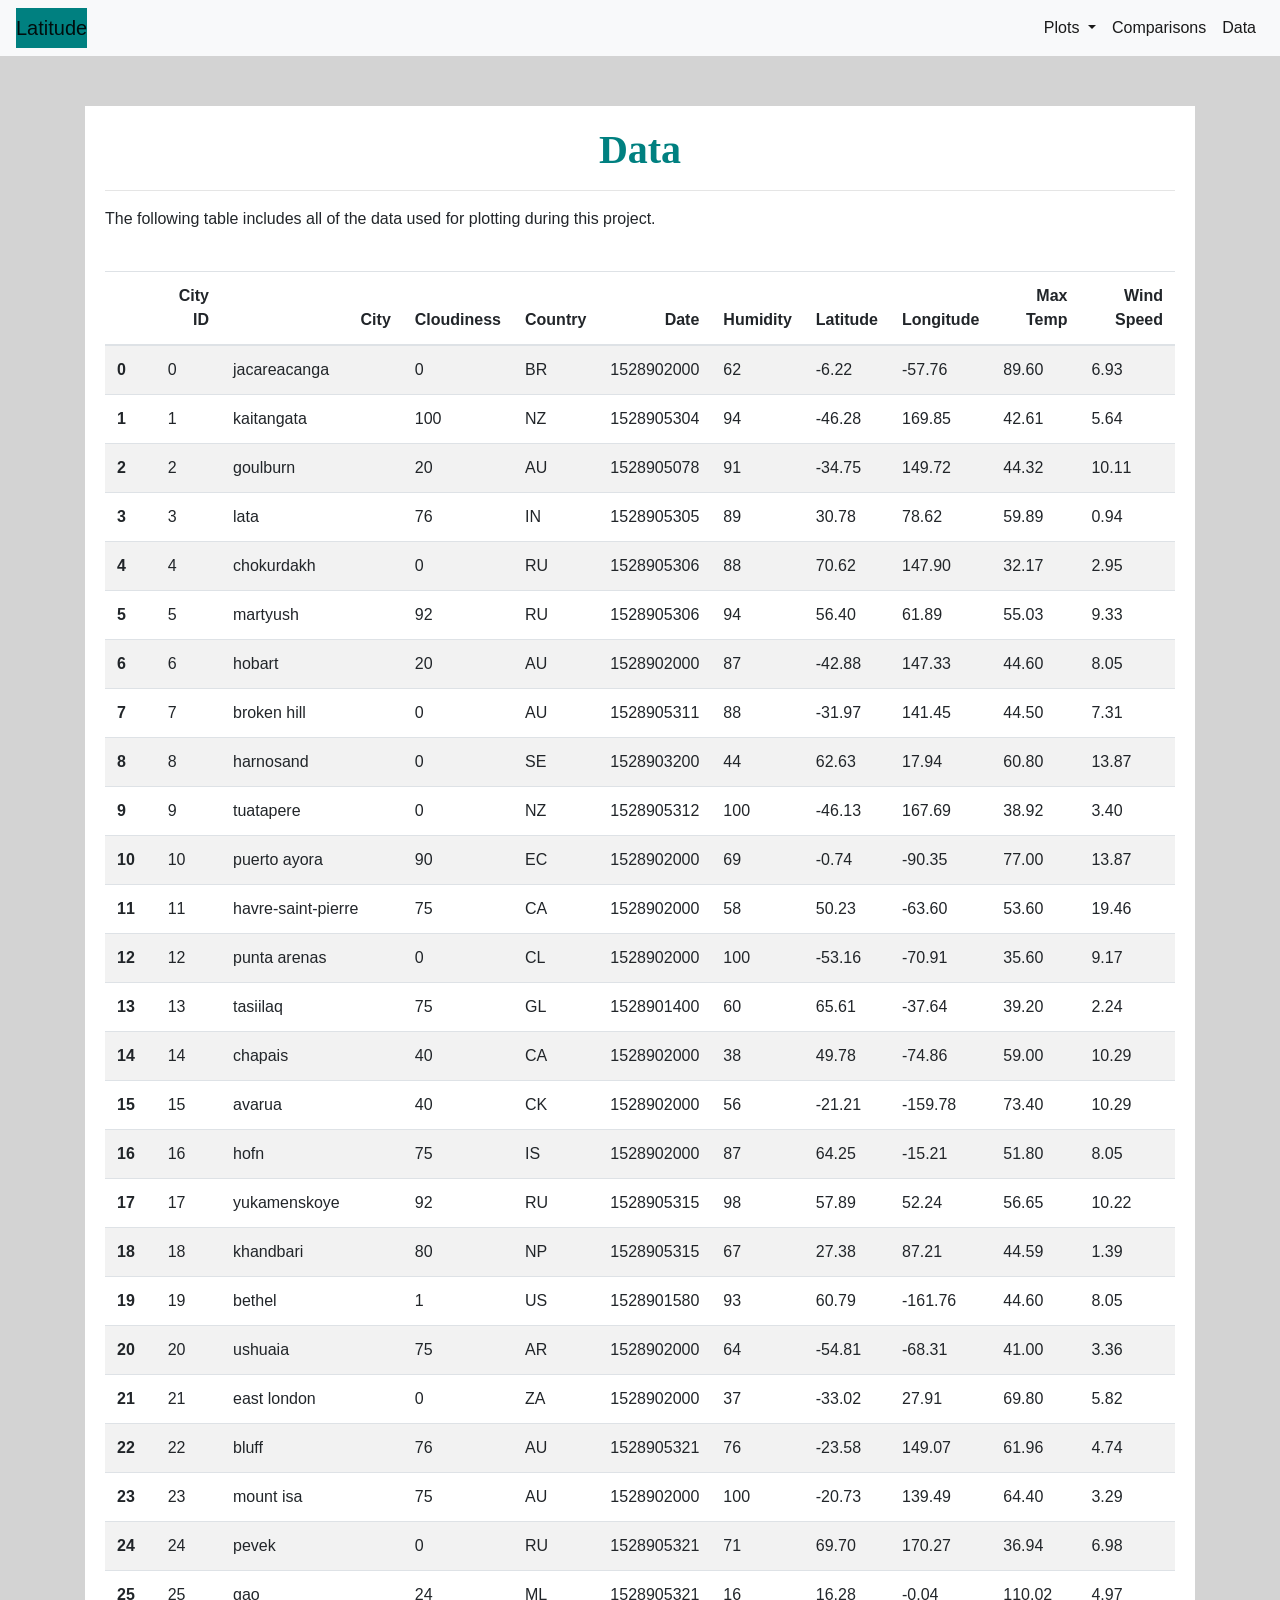
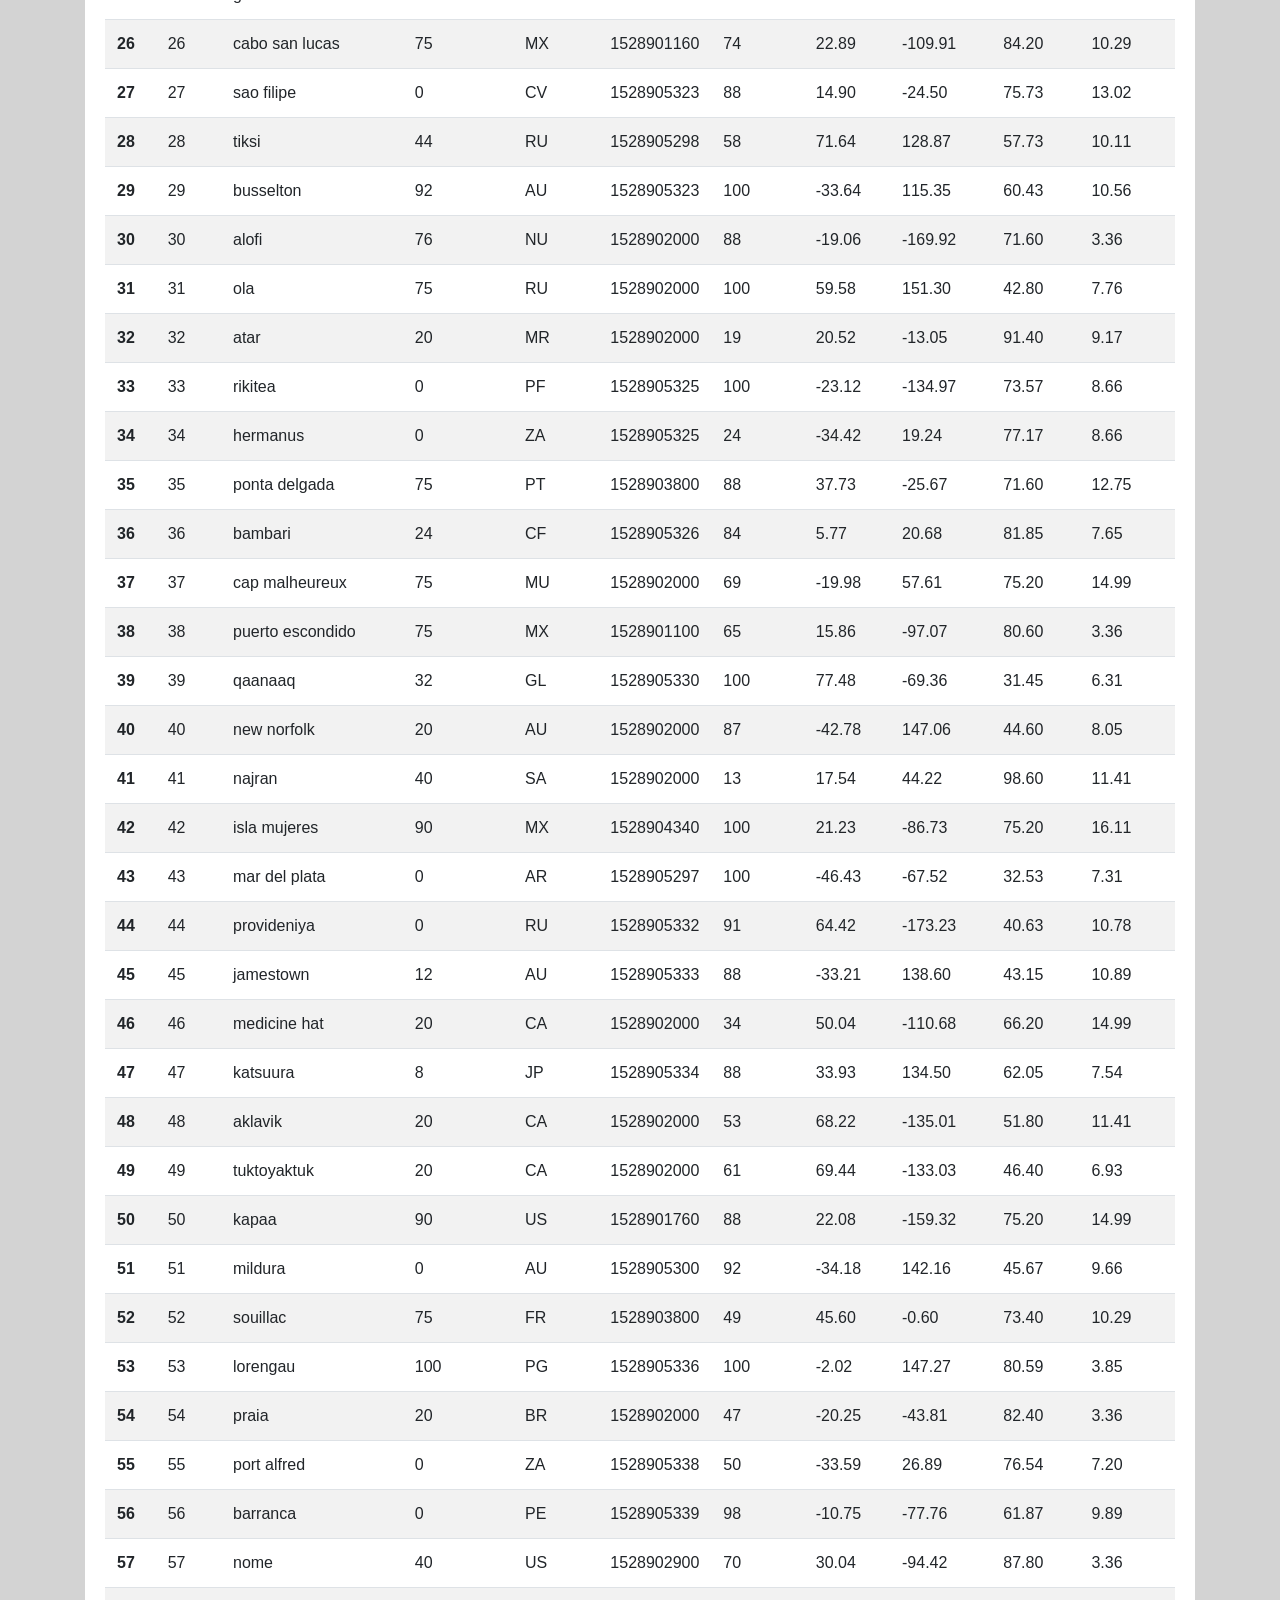
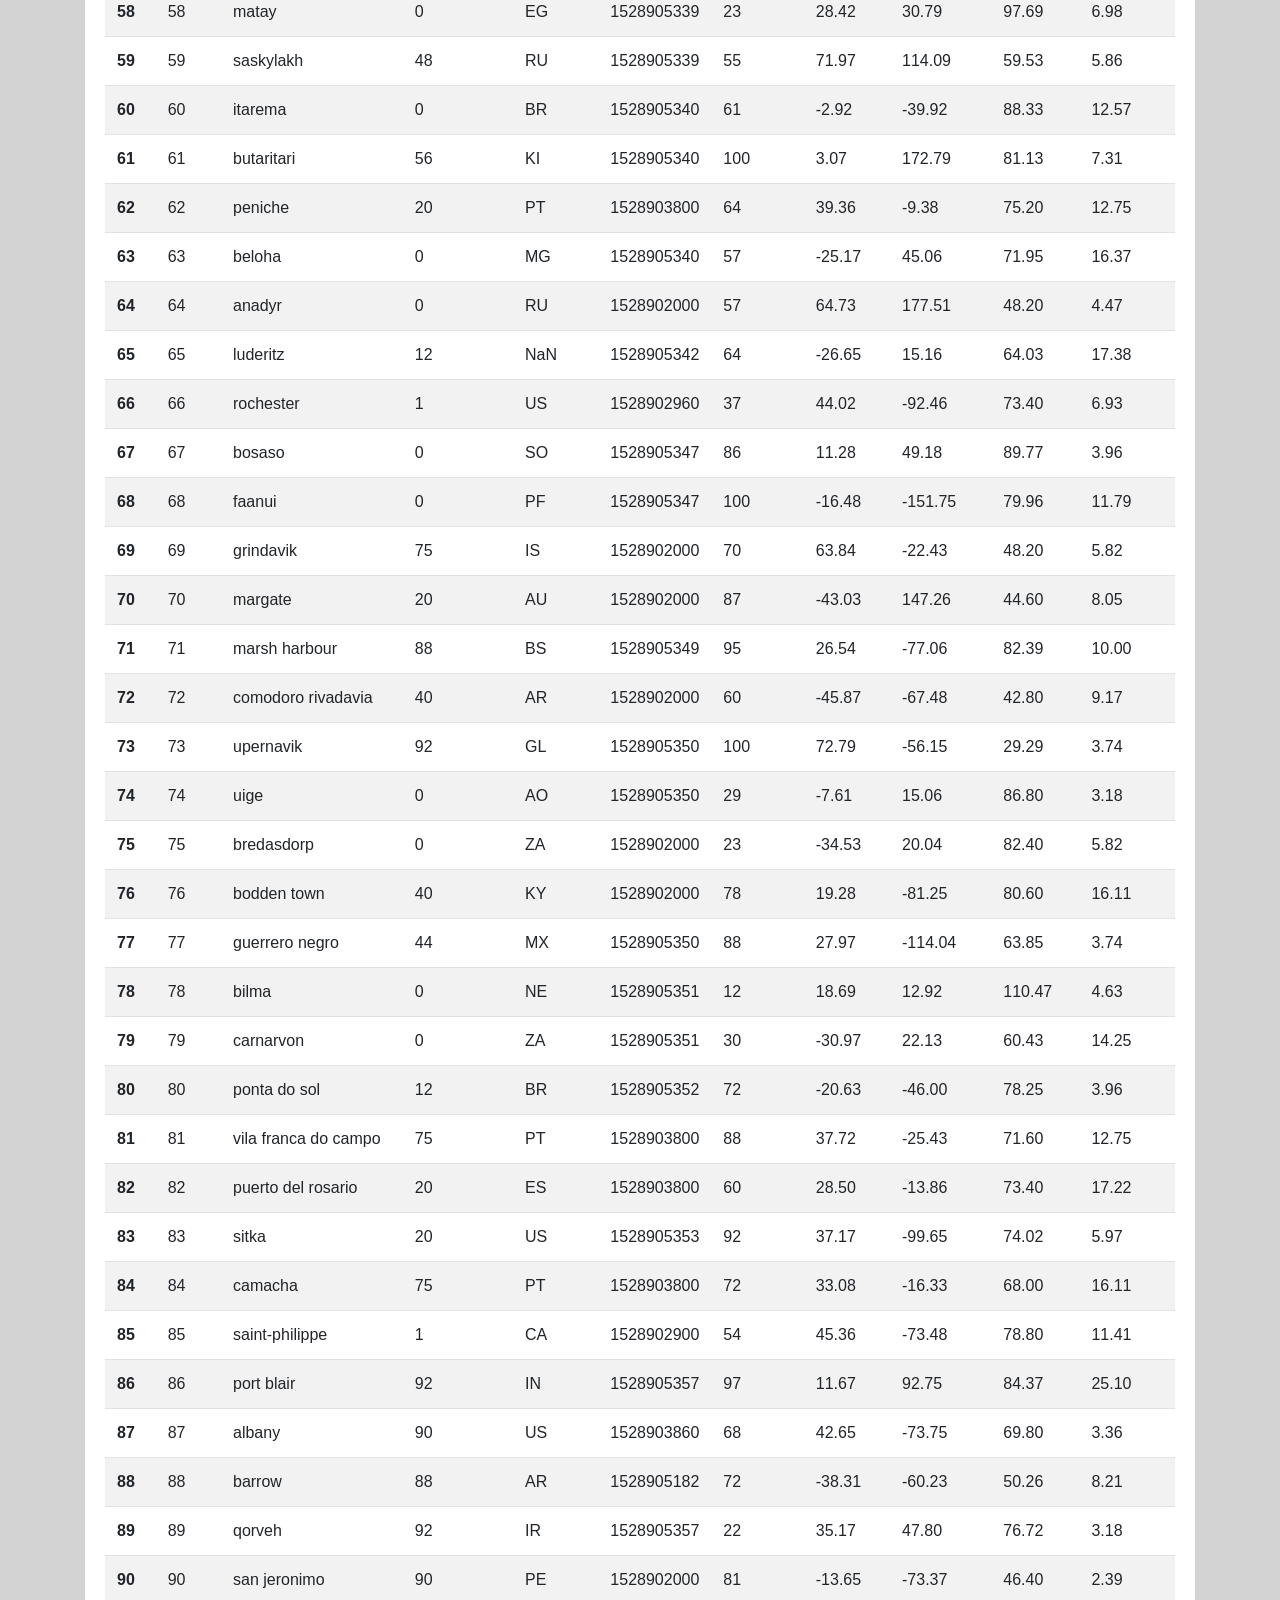
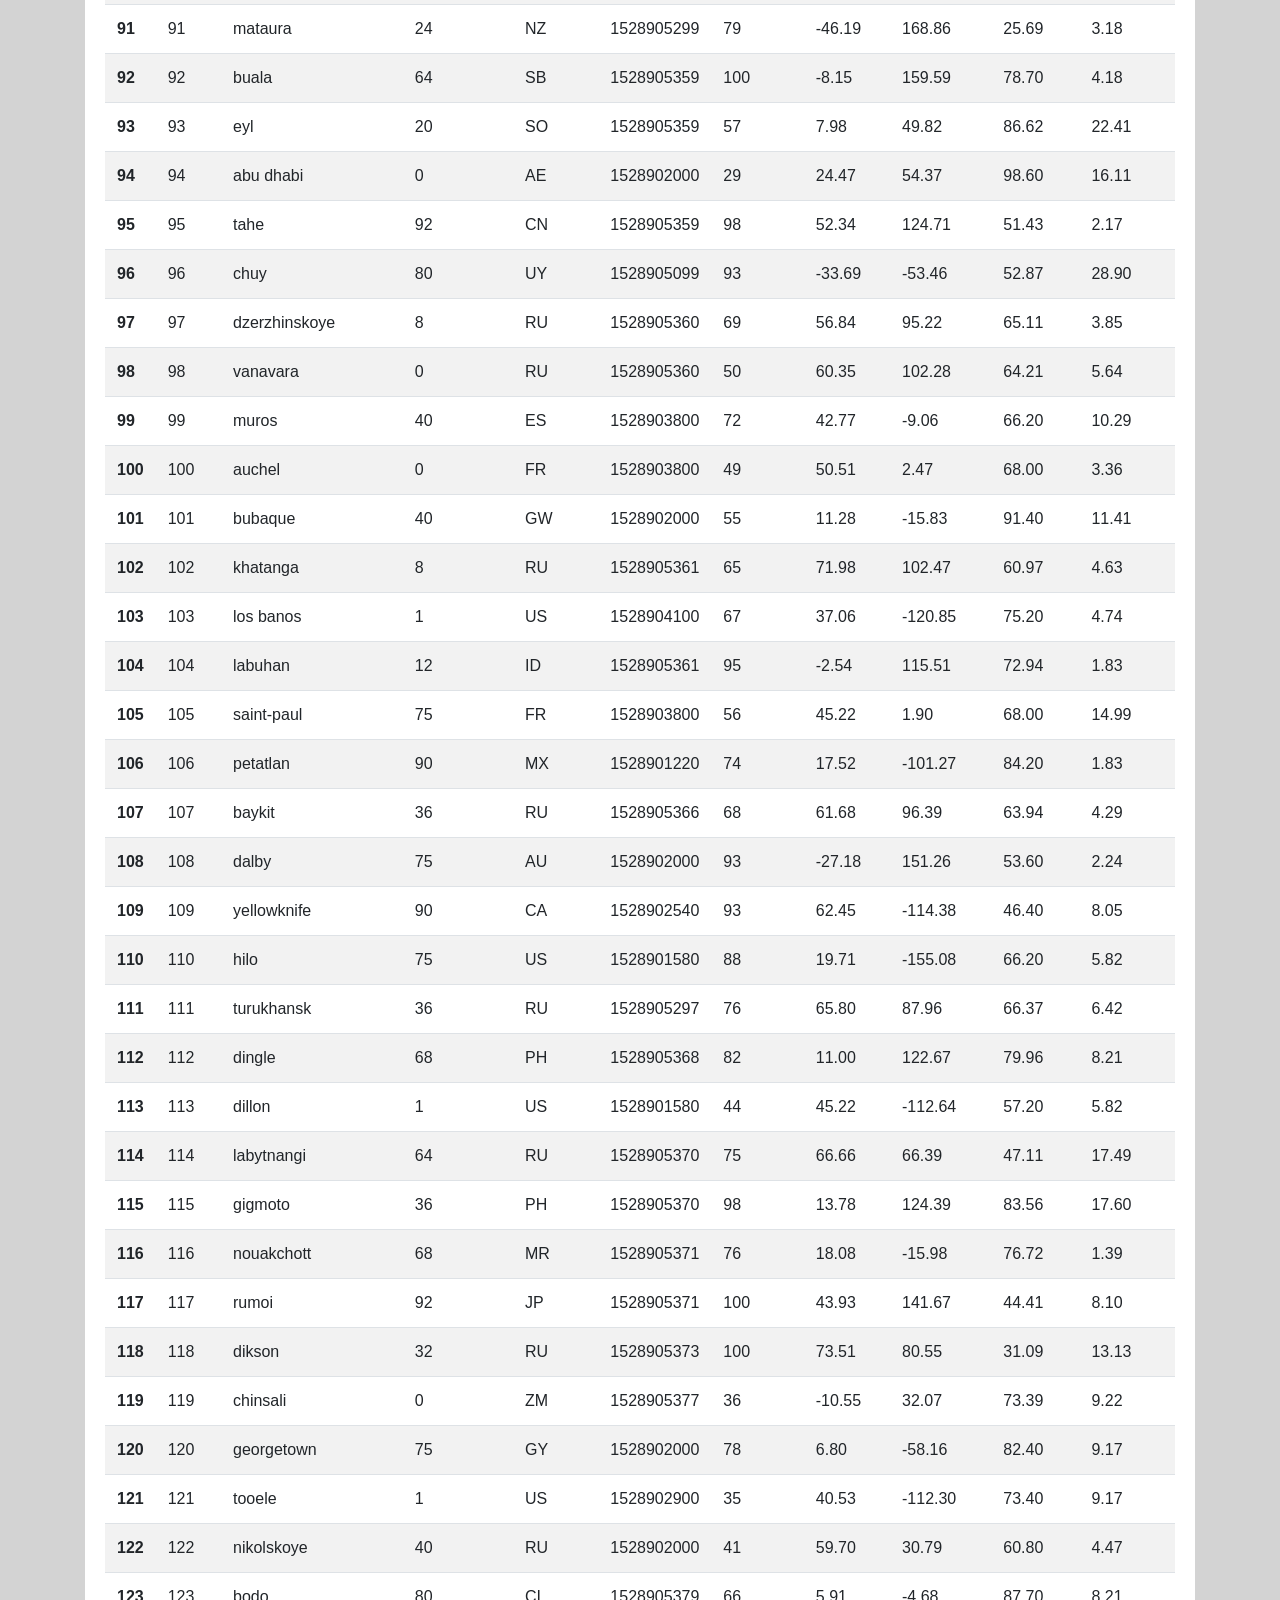
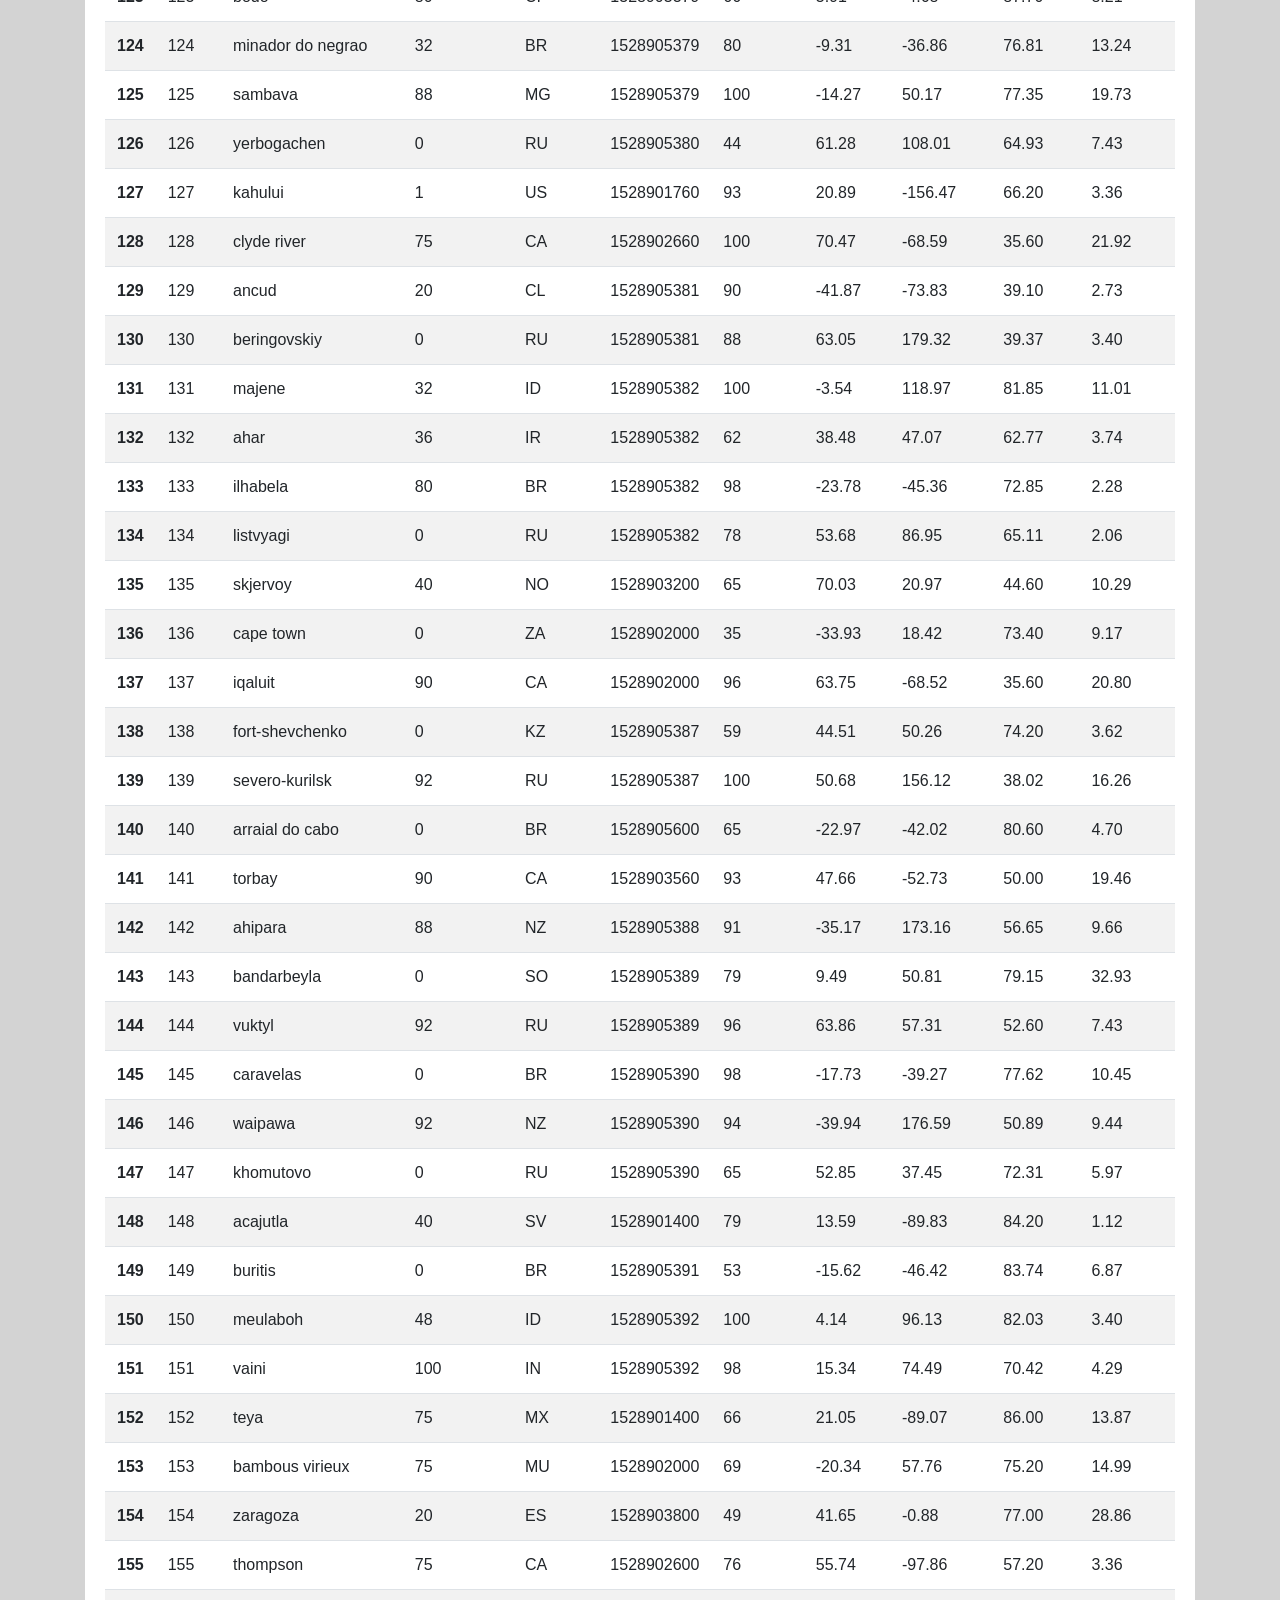
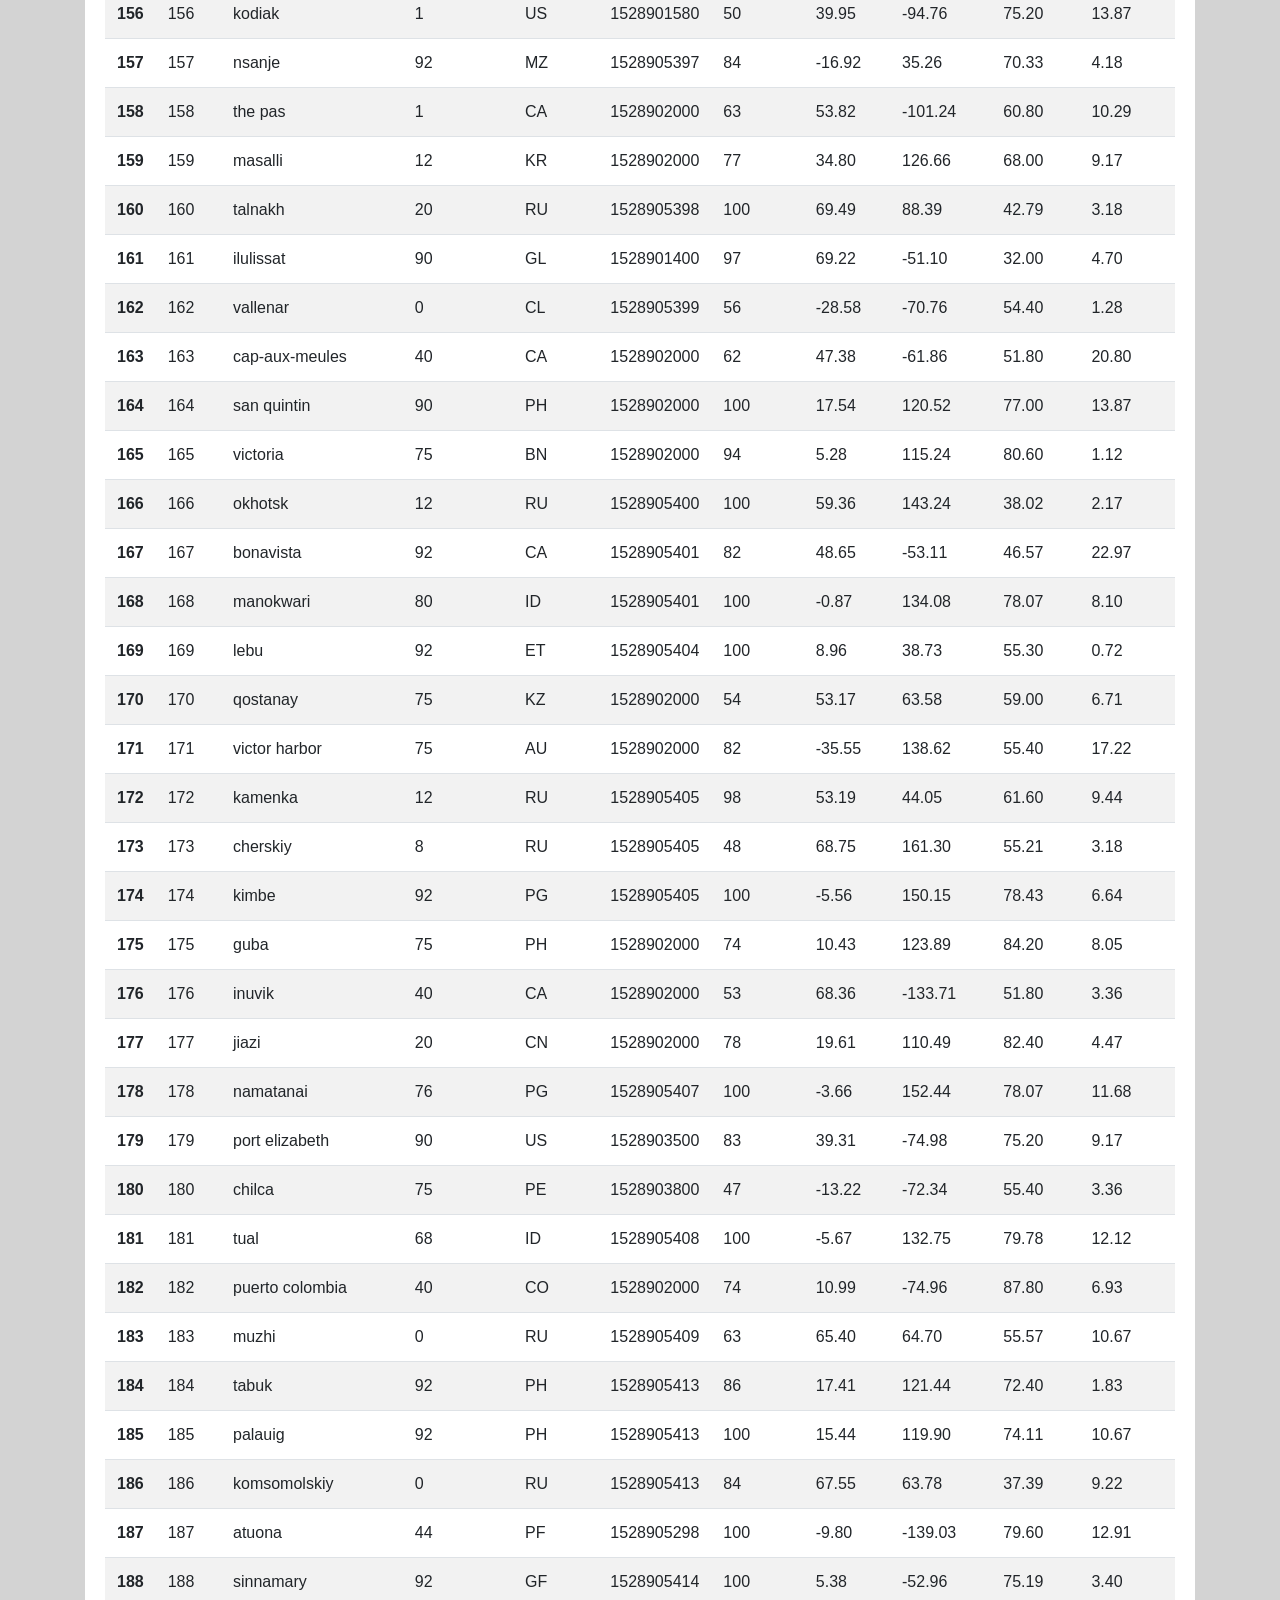
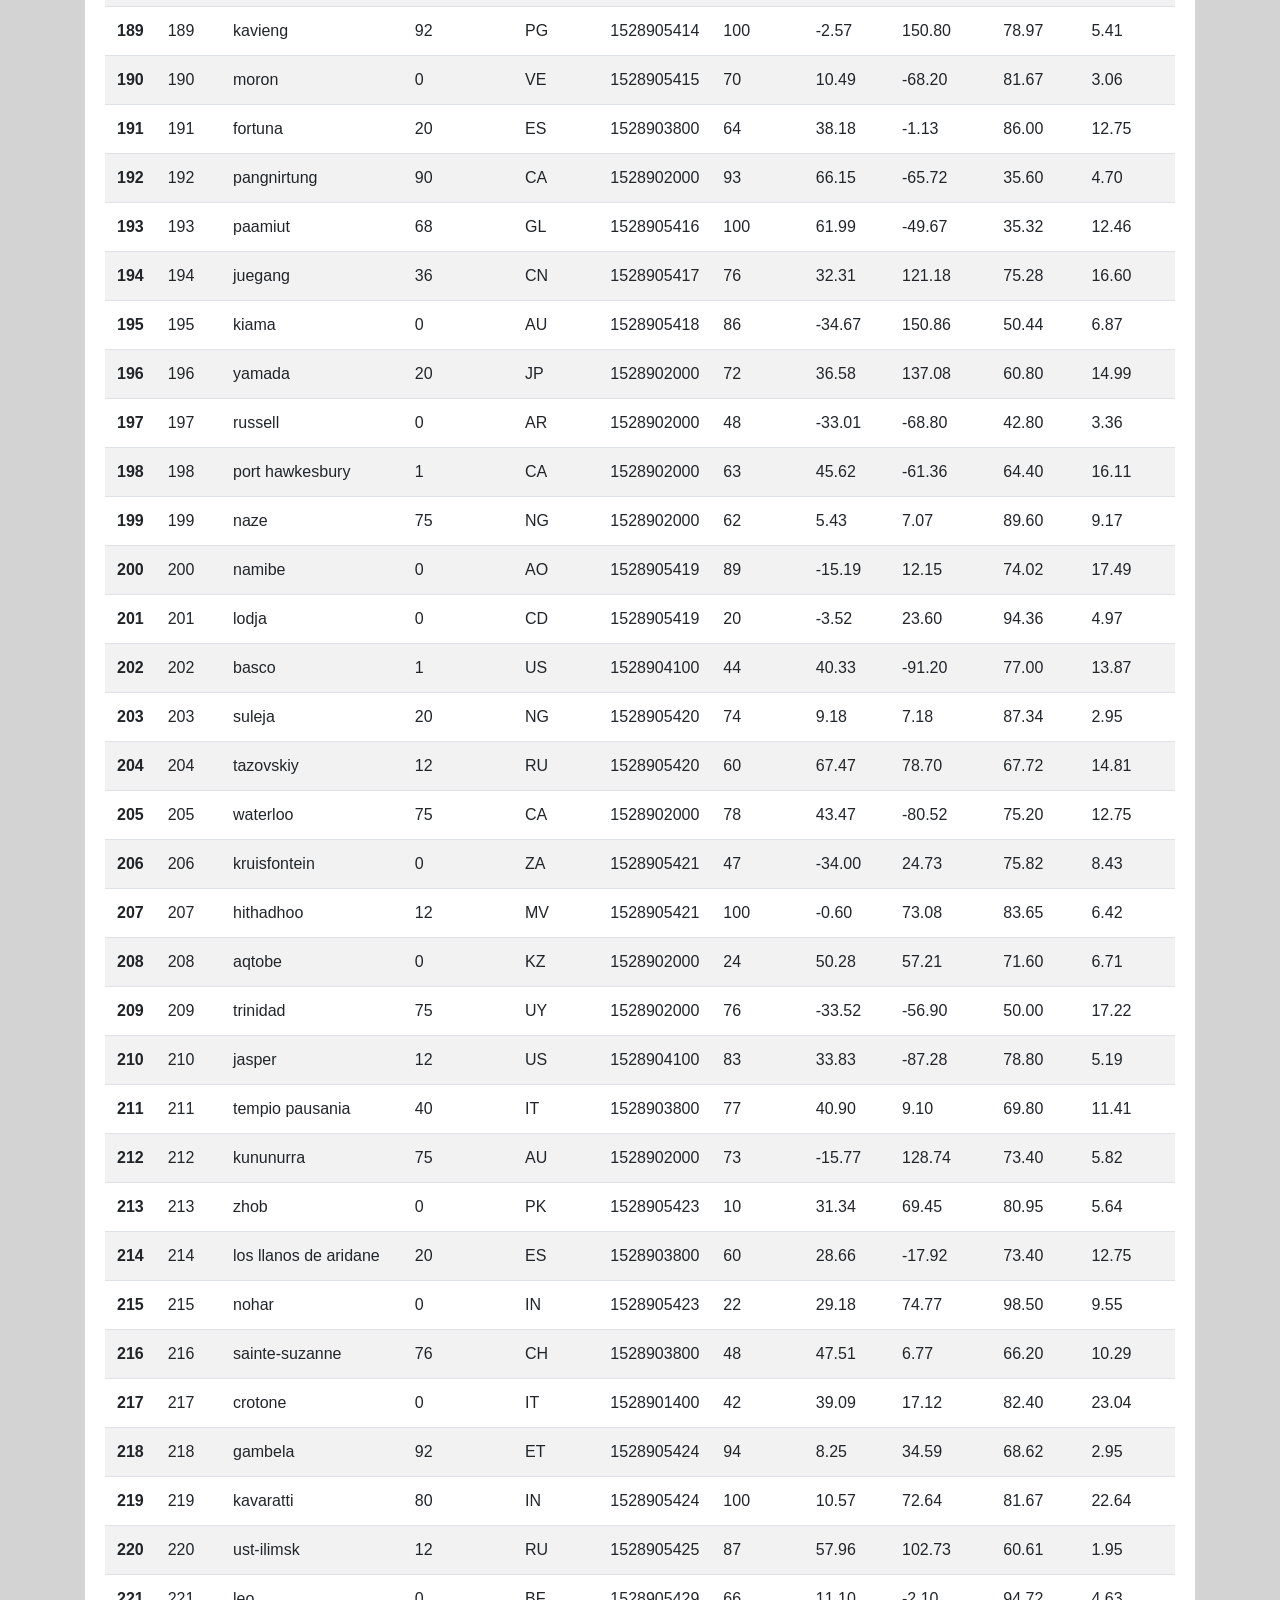
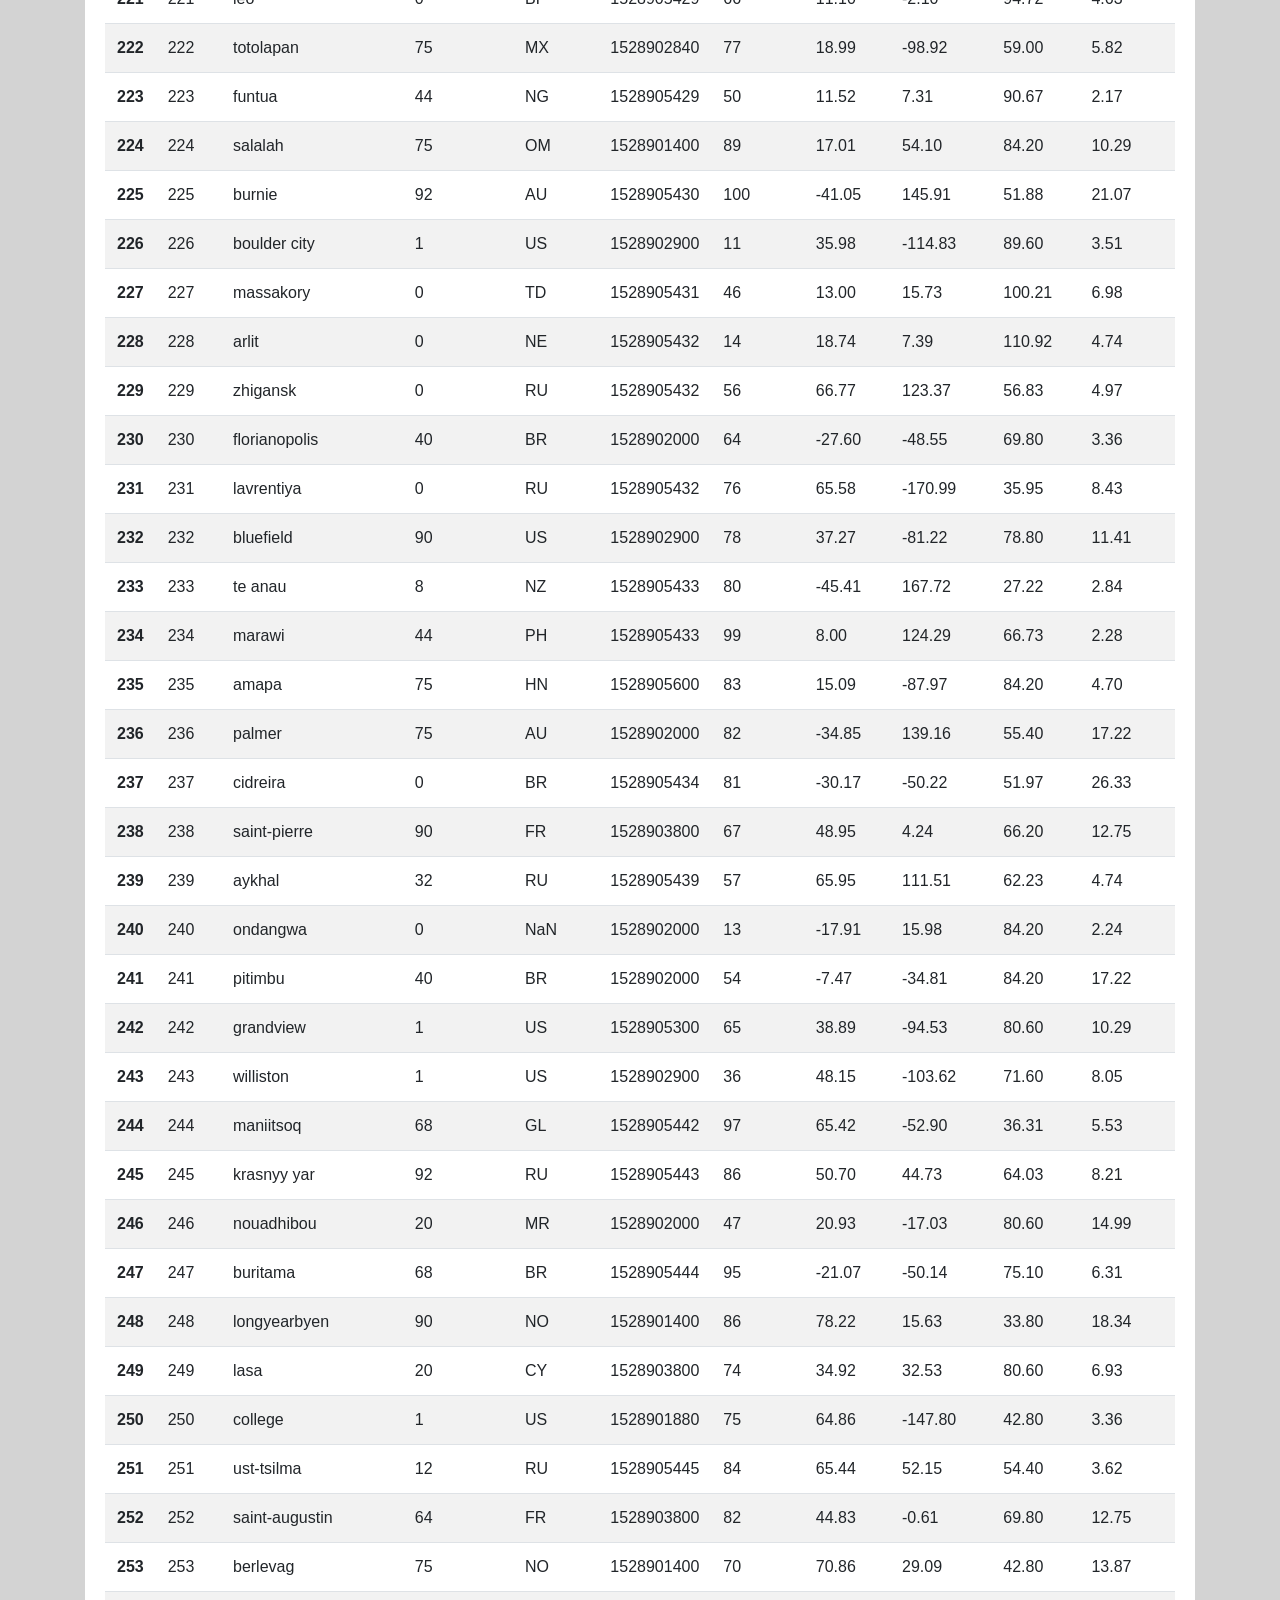
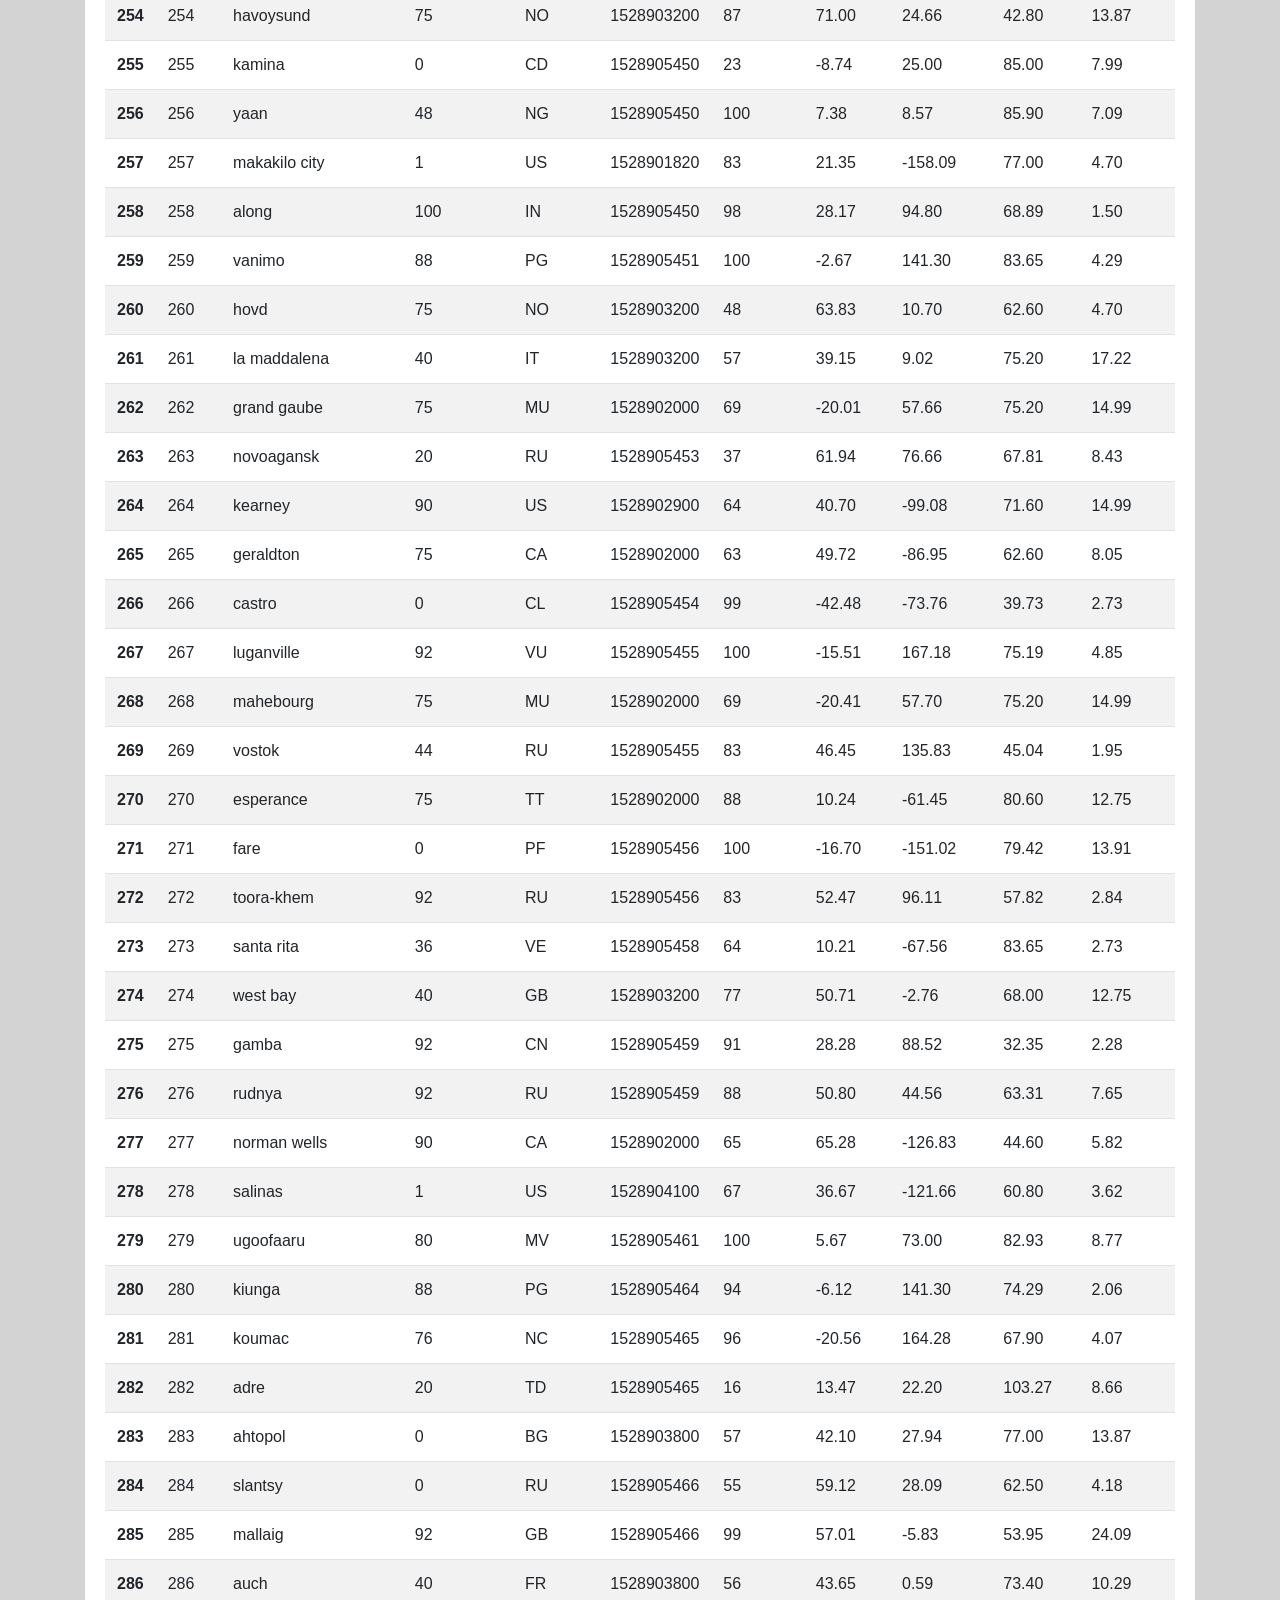
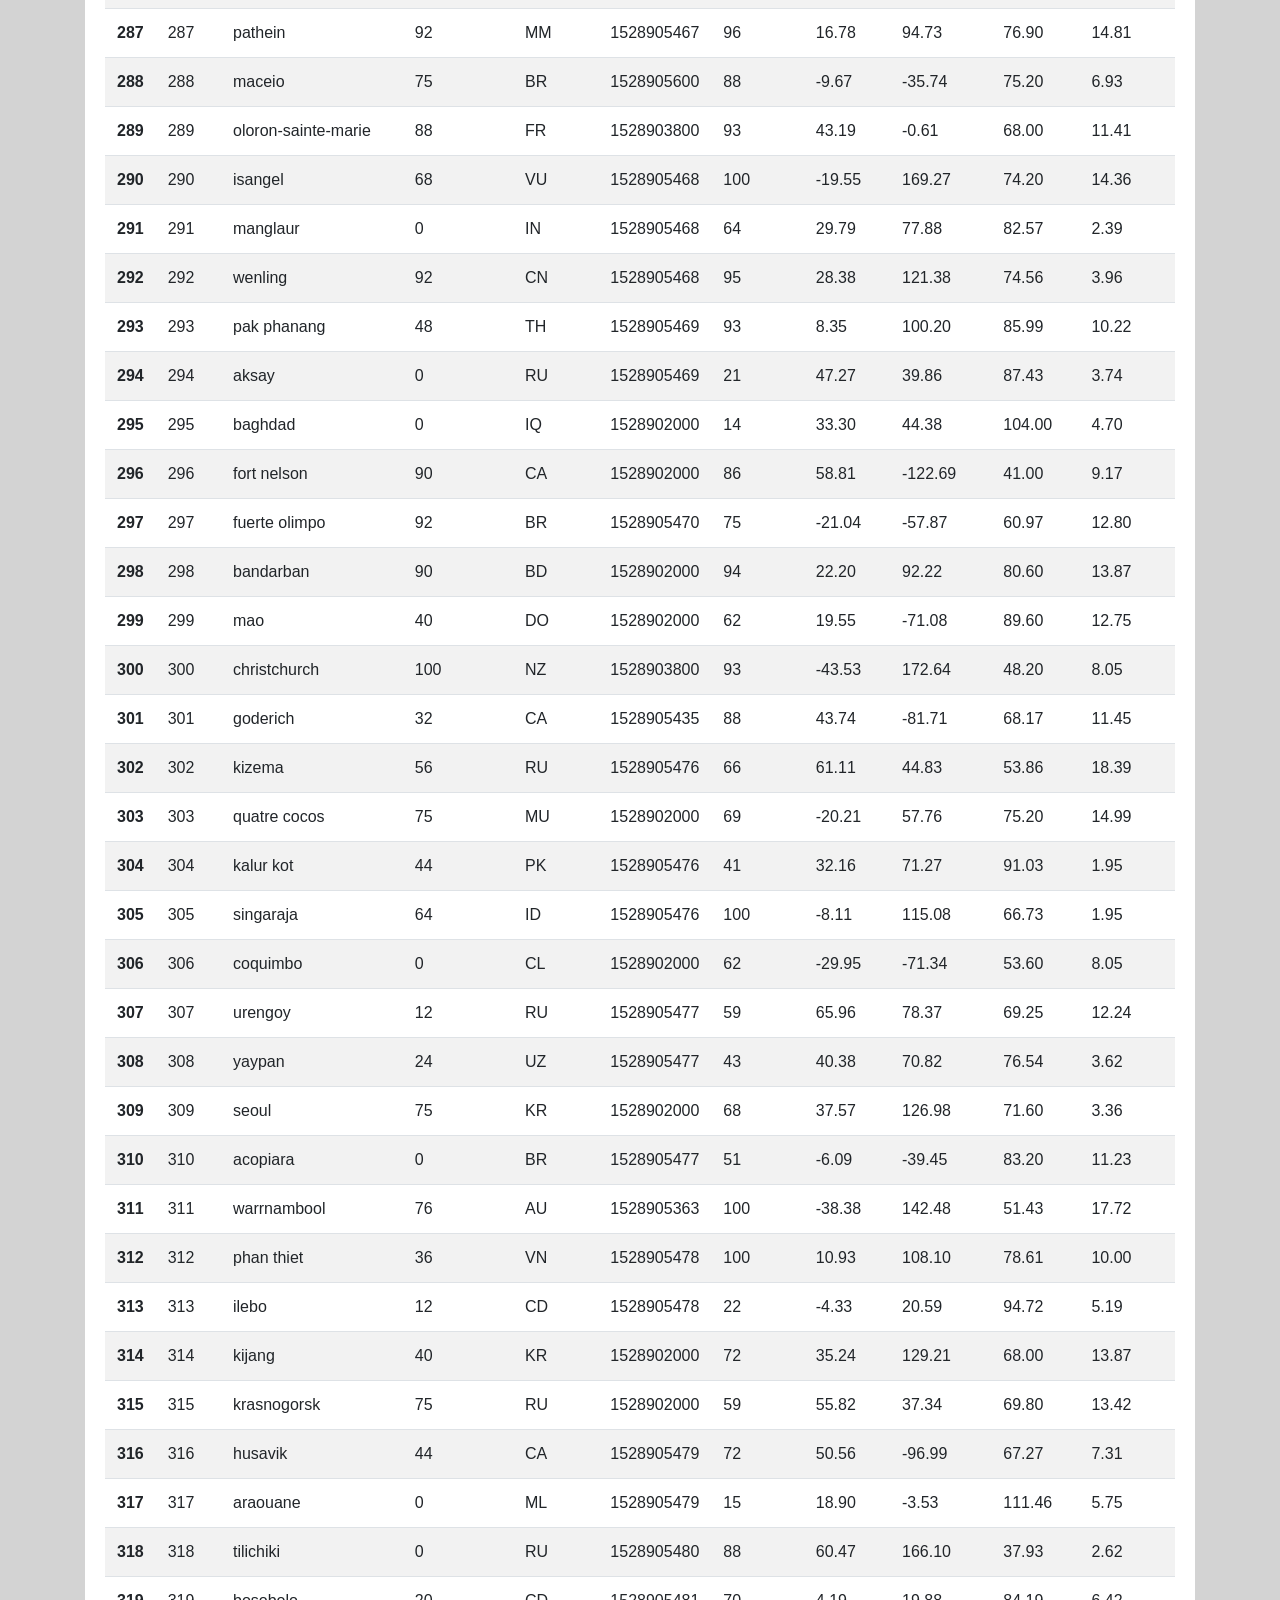
<file: data.html>
<!DOCTYPE html>
<html lang="en-us">

<head>

  <meta charset="UTF-8">
  <title>Bootstrap Visualization Dashboard</title>

  <!-- Bring in our bootstrap stylesheet -->
  <link rel="stylesheet" href="https://stackpath.bootstrapcdn.com/bootstrap/4.3.1/css/bootstrap.min.css" integrity="sha384-ggOyR0iXCbMQv3Xipma34MD+dH/1fQ784/j6cY/iJTQUOhcWr7x9JvoRxT2MZw1T" crossorigin="anonymous">

  <link rel="stylesheet" href="style.css">
</head>
<!--Nav Start-->
<body>
    <nav class="navbar navbar-expand-lg navbar-light bg-light">
        <a class="navbar-brand" href="index.html">Latitude</a>
        <button class="navbar-toggler" type="button" data-toggle="collapse" data-target="#navbarNavDropdown" aria-controls="navbarNavDropdown" aria-expanded="false" aria-label="Toggle navigation">
          <span class="navbar-toggler-icon"></span>
        </button>
        <div class="collapse navbar-collapse" id="navbarNavDropdown">
          <ul class="navbar-nav ml-auto">
            <li class="nav-item dropdown active">
                <a class="nav-link dropdown-toggle" href="#" id="navbarDropdownMenuLink" role="button" data-toggle="dropdown" aria-haspopup="true" aria-expanded="false">
                  Plots
                </a>
                <div class="dropdown-menu" aria-labelledby="navbarDropdownMenuLink">
                  <a class="dropdown-item" href="latitude_max_temp.html">Max Temperature</a>
                  <a class="dropdown-item" href="latitude_humidity.html">Humidity</a>
                  <a class="dropdown-item" href="latitude_cloudiness.html">Cloudiness</a>
                  <a class="dropdown-item" href="latitude_windspeed.html">Wind Speed</a>
                </div>
            </li>
            <li class="nav-item active">
              <a class="nav-link" href="comparisons.html">Comparisons</a>
            </li>
            <li class="nav-item active">
              <a class="nav-link" href="data.html">Data</a>
            </li>
          </ul>
        </div>
    </nav>
<!--Nav End-->
<!--Page Start-->
<div class="container">
    <div class="row">
        <div class="col-md-12">
            <div class="content">
            <h1 class="title">Data</h1>
            <hr>
            <p>The following table includes all of the data used for plotting during this project.</p>
            <br>
            <div class="table-responsive">
            <table class="table table-striped">
                <thead>
                    <tr style="text-align: right;">
                      <th></th>
                      <th>City ID</th>
                      <th>City</th>
                      <th>Cloudiness</th>
                      <th>Country</th>
                      <th>Date</th>
                      <th>Humidity</th>
                      <th>Latitude</th>
                      <th>Longitude</th>
                      <th>Max Temp</th>
                      <th>Wind Speed</th>
                    </tr>
                  </thead>
                  <tbody>
                    <tr>
                      <th>0</th>
                      <td>0</td>
                      <td>jacareacanga</td>
                      <td>0</td>
                      <td>BR</td>
                      <td>1528902000</td>
                      <td>62</td>
                      <td>-6.22</td>
                      <td>-57.76</td>
                      <td>89.60</td>
                      <td>6.93</td>
                    </tr>
                    <tr>
                      <th>1</th>
                      <td>1</td>
                      <td>kaitangata</td>
                      <td>100</td>
                      <td>NZ</td>
                      <td>1528905304</td>
                      <td>94</td>
                      <td>-46.28</td>
                      <td>169.85</td>
                      <td>42.61</td>
                      <td>5.64</td>
                    </tr>
                    <tr>
                      <th>2</th>
                      <td>2</td>
                      <td>goulburn</td>
                      <td>20</td>
                      <td>AU</td>
                      <td>1528905078</td>
                      <td>91</td>
                      <td>-34.75</td>
                      <td>149.72</td>
                      <td>44.32</td>
                      <td>10.11</td>
                    </tr>
                    <tr>
                      <th>3</th>
                      <td>3</td>
                      <td>lata</td>
                      <td>76</td>
                      <td>IN</td>
                      <td>1528905305</td>
                      <td>89</td>
                      <td>30.78</td>
                      <td>78.62</td>
                      <td>59.89</td>
                      <td>0.94</td>
                    </tr>
                    <tr>
                      <th>4</th>
                      <td>4</td>
                      <td>chokurdakh</td>
                      <td>0</td>
                      <td>RU</td>
                      <td>1528905306</td>
                      <td>88</td>
                      <td>70.62</td>
                      <td>147.90</td>
                      <td>32.17</td>
                      <td>2.95</td>
                    </tr>
                    <tr>
                      <th>5</th>
                      <td>5</td>
                      <td>martyush</td>
                      <td>92</td>
                      <td>RU</td>
                      <td>1528905306</td>
                      <td>94</td>
                      <td>56.40</td>
                      <td>61.89</td>
                      <td>55.03</td>
                      <td>9.33</td>
                    </tr>
                    <tr>
                      <th>6</th>
                      <td>6</td>
                      <td>hobart</td>
                      <td>20</td>
                      <td>AU</td>
                      <td>1528902000</td>
                      <td>87</td>
                      <td>-42.88</td>
                      <td>147.33</td>
                      <td>44.60</td>
                      <td>8.05</td>
                    </tr>
                    <tr>
                      <th>7</th>
                      <td>7</td>
                      <td>broken hill</td>
                      <td>0</td>
                      <td>AU</td>
                      <td>1528905311</td>
                      <td>88</td>
                      <td>-31.97</td>
                      <td>141.45</td>
                      <td>44.50</td>
                      <td>7.31</td>
                    </tr>
                    <tr>
                      <th>8</th>
                      <td>8</td>
                      <td>harnosand</td>
                      <td>0</td>
                      <td>SE</td>
                      <td>1528903200</td>
                      <td>44</td>
                      <td>62.63</td>
                      <td>17.94</td>
                      <td>60.80</td>
                      <td>13.87</td>
                    </tr>
                    <tr>
                      <th>9</th>
                      <td>9</td>
                      <td>tuatapere</td>
                      <td>0</td>
                      <td>NZ</td>
                      <td>1528905312</td>
                      <td>100</td>
                      <td>-46.13</td>
                      <td>167.69</td>
                      <td>38.92</td>
                      <td>3.40</td>
                    </tr>
                    <tr>
                      <th>10</th>
                      <td>10</td>
                      <td>puerto ayora</td>
                      <td>90</td>
                      <td>EC</td>
                      <td>1528902000</td>
                      <td>69</td>
                      <td>-0.74</td>
                      <td>-90.35</td>
                      <td>77.00</td>
                      <td>13.87</td>
                    </tr>
                    <tr>
                      <th>11</th>
                      <td>11</td>
                      <td>havre-saint-pierre</td>
                      <td>75</td>
                      <td>CA</td>
                      <td>1528902000</td>
                      <td>58</td>
                      <td>50.23</td>
                      <td>-63.60</td>
                      <td>53.60</td>
                      <td>19.46</td>
                    </tr>
                    <tr>
                      <th>12</th>
                      <td>12</td>
                      <td>punta arenas</td>
                      <td>0</td>
                      <td>CL</td>
                      <td>1528902000</td>
                      <td>100</td>
                      <td>-53.16</td>
                      <td>-70.91</td>
                      <td>35.60</td>
                      <td>9.17</td>
                    </tr>
                    <tr>
                      <th>13</th>
                      <td>13</td>
                      <td>tasiilaq</td>
                      <td>75</td>
                      <td>GL</td>
                      <td>1528901400</td>
                      <td>60</td>
                      <td>65.61</td>
                      <td>-37.64</td>
                      <td>39.20</td>
                      <td>2.24</td>
                    </tr>
                    <tr>
                      <th>14</th>
                      <td>14</td>
                      <td>chapais</td>
                      <td>40</td>
                      <td>CA</td>
                      <td>1528902000</td>
                      <td>38</td>
                      <td>49.78</td>
                      <td>-74.86</td>
                      <td>59.00</td>
                      <td>10.29</td>
                    </tr>
                    <tr>
                      <th>15</th>
                      <td>15</td>
                      <td>avarua</td>
                      <td>40</td>
                      <td>CK</td>
                      <td>1528902000</td>
                      <td>56</td>
                      <td>-21.21</td>
                      <td>-159.78</td>
                      <td>73.40</td>
                      <td>10.29</td>
                    </tr>
                    <tr>
                      <th>16</th>
                      <td>16</td>
                      <td>hofn</td>
                      <td>75</td>
                      <td>IS</td>
                      <td>1528902000</td>
                      <td>87</td>
                      <td>64.25</td>
                      <td>-15.21</td>
                      <td>51.80</td>
                      <td>8.05</td>
                    </tr>
                    <tr>
                      <th>17</th>
                      <td>17</td>
                      <td>yukamenskoye</td>
                      <td>92</td>
                      <td>RU</td>
                      <td>1528905315</td>
                      <td>98</td>
                      <td>57.89</td>
                      <td>52.24</td>
                      <td>56.65</td>
                      <td>10.22</td>
                    </tr>
                    <tr>
                      <th>18</th>
                      <td>18</td>
                      <td>khandbari</td>
                      <td>80</td>
                      <td>NP</td>
                      <td>1528905315</td>
                      <td>67</td>
                      <td>27.38</td>
                      <td>87.21</td>
                      <td>44.59</td>
                      <td>1.39</td>
                    </tr>
                    <tr>
                      <th>19</th>
                      <td>19</td>
                      <td>bethel</td>
                      <td>1</td>
                      <td>US</td>
                      <td>1528901580</td>
                      <td>93</td>
                      <td>60.79</td>
                      <td>-161.76</td>
                      <td>44.60</td>
                      <td>8.05</td>
                    </tr>
                    <tr>
                      <th>20</th>
                      <td>20</td>
                      <td>ushuaia</td>
                      <td>75</td>
                      <td>AR</td>
                      <td>1528902000</td>
                      <td>64</td>
                      <td>-54.81</td>
                      <td>-68.31</td>
                      <td>41.00</td>
                      <td>3.36</td>
                    </tr>
                    <tr>
                      <th>21</th>
                      <td>21</td>
                      <td>east london</td>
                      <td>0</td>
                      <td>ZA</td>
                      <td>1528902000</td>
                      <td>37</td>
                      <td>-33.02</td>
                      <td>27.91</td>
                      <td>69.80</td>
                      <td>5.82</td>
                    </tr>
                    <tr>
                      <th>22</th>
                      <td>22</td>
                      <td>bluff</td>
                      <td>76</td>
                      <td>AU</td>
                      <td>1528905321</td>
                      <td>76</td>
                      <td>-23.58</td>
                      <td>149.07</td>
                      <td>61.96</td>
                      <td>4.74</td>
                    </tr>
                    <tr>
                      <th>23</th>
                      <td>23</td>
                      <td>mount isa</td>
                      <td>75</td>
                      <td>AU</td>
                      <td>1528902000</td>
                      <td>100</td>
                      <td>-20.73</td>
                      <td>139.49</td>
                      <td>64.40</td>
                      <td>3.29</td>
                    </tr>
                    <tr>
                      <th>24</th>
                      <td>24</td>
                      <td>pevek</td>
                      <td>0</td>
                      <td>RU</td>
                      <td>1528905321</td>
                      <td>71</td>
                      <td>69.70</td>
                      <td>170.27</td>
                      <td>36.94</td>
                      <td>6.98</td>
                    </tr>
                    <tr>
                      <th>25</th>
                      <td>25</td>
                      <td>gao</td>
                      <td>24</td>
                      <td>ML</td>
                      <td>1528905321</td>
                      <td>16</td>
                      <td>16.28</td>
                      <td>-0.04</td>
                      <td>110.02</td>
                      <td>4.97</td>
                    </tr>
                    <tr>
                      <th>26</th>
                      <td>26</td>
                      <td>cabo san lucas</td>
                      <td>75</td>
                      <td>MX</td>
                      <td>1528901160</td>
                      <td>74</td>
                      <td>22.89</td>
                      <td>-109.91</td>
                      <td>84.20</td>
                      <td>10.29</td>
                    </tr>
                    <tr>
                      <th>27</th>
                      <td>27</td>
                      <td>sao filipe</td>
                      <td>0</td>
                      <td>CV</td>
                      <td>1528905323</td>
                      <td>88</td>
                      <td>14.90</td>
                      <td>-24.50</td>
                      <td>75.73</td>
                      <td>13.02</td>
                    </tr>
                    <tr>
                      <th>28</th>
                      <td>28</td>
                      <td>tiksi</td>
                      <td>44</td>
                      <td>RU</td>
                      <td>1528905298</td>
                      <td>58</td>
                      <td>71.64</td>
                      <td>128.87</td>
                      <td>57.73</td>
                      <td>10.11</td>
                    </tr>
                    <tr>
                      <th>29</th>
                      <td>29</td>
                      <td>busselton</td>
                      <td>92</td>
                      <td>AU</td>
                      <td>1528905323</td>
                      <td>100</td>
                      <td>-33.64</td>
                      <td>115.35</td>
                      <td>60.43</td>
                      <td>10.56</td>
                    </tr>
                    <tr>
                      <th>30</th>
                      <td>30</td>
                      <td>alofi</td>
                      <td>76</td>
                      <td>NU</td>
                      <td>1528902000</td>
                      <td>88</td>
                      <td>-19.06</td>
                      <td>-169.92</td>
                      <td>71.60</td>
                      <td>3.36</td>
                    </tr>
                    <tr>
                      <th>31</th>
                      <td>31</td>
                      <td>ola</td>
                      <td>75</td>
                      <td>RU</td>
                      <td>1528902000</td>
                      <td>100</td>
                      <td>59.58</td>
                      <td>151.30</td>
                      <td>42.80</td>
                      <td>7.76</td>
                    </tr>
                    <tr>
                      <th>32</th>
                      <td>32</td>
                      <td>atar</td>
                      <td>20</td>
                      <td>MR</td>
                      <td>1528902000</td>
                      <td>19</td>
                      <td>20.52</td>
                      <td>-13.05</td>
                      <td>91.40</td>
                      <td>9.17</td>
                    </tr>
                    <tr>
                      <th>33</th>
                      <td>33</td>
                      <td>rikitea</td>
                      <td>0</td>
                      <td>PF</td>
                      <td>1528905325</td>
                      <td>100</td>
                      <td>-23.12</td>
                      <td>-134.97</td>
                      <td>73.57</td>
                      <td>8.66</td>
                    </tr>
                    <tr>
                      <th>34</th>
                      <td>34</td>
                      <td>hermanus</td>
                      <td>0</td>
                      <td>ZA</td>
                      <td>1528905325</td>
                      <td>24</td>
                      <td>-34.42</td>
                      <td>19.24</td>
                      <td>77.17</td>
                      <td>8.66</td>
                    </tr>
                    <tr>
                      <th>35</th>
                      <td>35</td>
                      <td>ponta delgada</td>
                      <td>75</td>
                      <td>PT</td>
                      <td>1528903800</td>
                      <td>88</td>
                      <td>37.73</td>
                      <td>-25.67</td>
                      <td>71.60</td>
                      <td>12.75</td>
                    </tr>
                    <tr>
                      <th>36</th>
                      <td>36</td>
                      <td>bambari</td>
                      <td>24</td>
                      <td>CF</td>
                      <td>1528905326</td>
                      <td>84</td>
                      <td>5.77</td>
                      <td>20.68</td>
                      <td>81.85</td>
                      <td>7.65</td>
                    </tr>
                    <tr>
                      <th>37</th>
                      <td>37</td>
                      <td>cap malheureux</td>
                      <td>75</td>
                      <td>MU</td>
                      <td>1528902000</td>
                      <td>69</td>
                      <td>-19.98</td>
                      <td>57.61</td>
                      <td>75.20</td>
                      <td>14.99</td>
                    </tr>
                    <tr>
                      <th>38</th>
                      <td>38</td>
                      <td>puerto escondido</td>
                      <td>75</td>
                      <td>MX</td>
                      <td>1528901100</td>
                      <td>65</td>
                      <td>15.86</td>
                      <td>-97.07</td>
                      <td>80.60</td>
                      <td>3.36</td>
                    </tr>
                    <tr>
                      <th>39</th>
                      <td>39</td>
                      <td>qaanaaq</td>
                      <td>32</td>
                      <td>GL</td>
                      <td>1528905330</td>
                      <td>100</td>
                      <td>77.48</td>
                      <td>-69.36</td>
                      <td>31.45</td>
                      <td>6.31</td>
                    </tr>
                    <tr>
                      <th>40</th>
                      <td>40</td>
                      <td>new norfolk</td>
                      <td>20</td>
                      <td>AU</td>
                      <td>1528902000</td>
                      <td>87</td>
                      <td>-42.78</td>
                      <td>147.06</td>
                      <td>44.60</td>
                      <td>8.05</td>
                    </tr>
                    <tr>
                      <th>41</th>
                      <td>41</td>
                      <td>najran</td>
                      <td>40</td>
                      <td>SA</td>
                      <td>1528902000</td>
                      <td>13</td>
                      <td>17.54</td>
                      <td>44.22</td>
                      <td>98.60</td>
                      <td>11.41</td>
                    </tr>
                    <tr>
                      <th>42</th>
                      <td>42</td>
                      <td>isla mujeres</td>
                      <td>90</td>
                      <td>MX</td>
                      <td>1528904340</td>
                      <td>100</td>
                      <td>21.23</td>
                      <td>-86.73</td>
                      <td>75.20</td>
                      <td>16.11</td>
                    </tr>
                    <tr>
                      <th>43</th>
                      <td>43</td>
                      <td>mar del plata</td>
                      <td>0</td>
                      <td>AR</td>
                      <td>1528905297</td>
                      <td>100</td>
                      <td>-46.43</td>
                      <td>-67.52</td>
                      <td>32.53</td>
                      <td>7.31</td>
                    </tr>
                    <tr>
                      <th>44</th>
                      <td>44</td>
                      <td>provideniya</td>
                      <td>0</td>
                      <td>RU</td>
                      <td>1528905332</td>
                      <td>91</td>
                      <td>64.42</td>
                      <td>-173.23</td>
                      <td>40.63</td>
                      <td>10.78</td>
                    </tr>
                    <tr>
                      <th>45</th>
                      <td>45</td>
                      <td>jamestown</td>
                      <td>12</td>
                      <td>AU</td>
                      <td>1528905333</td>
                      <td>88</td>
                      <td>-33.21</td>
                      <td>138.60</td>
                      <td>43.15</td>
                      <td>10.89</td>
                    </tr>
                    <tr>
                      <th>46</th>
                      <td>46</td>
                      <td>medicine hat</td>
                      <td>20</td>
                      <td>CA</td>
                      <td>1528902000</td>
                      <td>34</td>
                      <td>50.04</td>
                      <td>-110.68</td>
                      <td>66.20</td>
                      <td>14.99</td>
                    </tr>
                    <tr>
                      <th>47</th>
                      <td>47</td>
                      <td>katsuura</td>
                      <td>8</td>
                      <td>JP</td>
                      <td>1528905334</td>
                      <td>88</td>
                      <td>33.93</td>
                      <td>134.50</td>
                      <td>62.05</td>
                      <td>7.54</td>
                    </tr>
                    <tr>
                      <th>48</th>
                      <td>48</td>
                      <td>aklavik</td>
                      <td>20</td>
                      <td>CA</td>
                      <td>1528902000</td>
                      <td>53</td>
                      <td>68.22</td>
                      <td>-135.01</td>
                      <td>51.80</td>
                      <td>11.41</td>
                    </tr>
                    <tr>
                      <th>49</th>
                      <td>49</td>
                      <td>tuktoyaktuk</td>
                      <td>20</td>
                      <td>CA</td>
                      <td>1528902000</td>
                      <td>61</td>
                      <td>69.44</td>
                      <td>-133.03</td>
                      <td>46.40</td>
                      <td>6.93</td>
                    </tr>
                    <tr>
                      <th>50</th>
                      <td>50</td>
                      <td>kapaa</td>
                      <td>90</td>
                      <td>US</td>
                      <td>1528901760</td>
                      <td>88</td>
                      <td>22.08</td>
                      <td>-159.32</td>
                      <td>75.20</td>
                      <td>14.99</td>
                    </tr>
                    <tr>
                      <th>51</th>
                      <td>51</td>
                      <td>mildura</td>
                      <td>0</td>
                      <td>AU</td>
                      <td>1528905300</td>
                      <td>92</td>
                      <td>-34.18</td>
                      <td>142.16</td>
                      <td>45.67</td>
                      <td>9.66</td>
                    </tr>
                    <tr>
                      <th>52</th>
                      <td>52</td>
                      <td>souillac</td>
                      <td>75</td>
                      <td>FR</td>
                      <td>1528903800</td>
                      <td>49</td>
                      <td>45.60</td>
                      <td>-0.60</td>
                      <td>73.40</td>
                      <td>10.29</td>
                    </tr>
                    <tr>
                      <th>53</th>
                      <td>53</td>
                      <td>lorengau</td>
                      <td>100</td>
                      <td>PG</td>
                      <td>1528905336</td>
                      <td>100</td>
                      <td>-2.02</td>
                      <td>147.27</td>
                      <td>80.59</td>
                      <td>3.85</td>
                    </tr>
                    <tr>
                      <th>54</th>
                      <td>54</td>
                      <td>praia</td>
                      <td>20</td>
                      <td>BR</td>
                      <td>1528902000</td>
                      <td>47</td>
                      <td>-20.25</td>
                      <td>-43.81</td>
                      <td>82.40</td>
                      <td>3.36</td>
                    </tr>
                    <tr>
                      <th>55</th>
                      <td>55</td>
                      <td>port alfred</td>
                      <td>0</td>
                      <td>ZA</td>
                      <td>1528905338</td>
                      <td>50</td>
                      <td>-33.59</td>
                      <td>26.89</td>
                      <td>76.54</td>
                      <td>7.20</td>
                    </tr>
                    <tr>
                      <th>56</th>
                      <td>56</td>
                      <td>barranca</td>
                      <td>0</td>
                      <td>PE</td>
                      <td>1528905339</td>
                      <td>98</td>
                      <td>-10.75</td>
                      <td>-77.76</td>
                      <td>61.87</td>
                      <td>9.89</td>
                    </tr>
                    <tr>
                      <th>57</th>
                      <td>57</td>
                      <td>nome</td>
                      <td>40</td>
                      <td>US</td>
                      <td>1528902900</td>
                      <td>70</td>
                      <td>30.04</td>
                      <td>-94.42</td>
                      <td>87.80</td>
                      <td>3.36</td>
                    </tr>
                    <tr>
                      <th>58</th>
                      <td>58</td>
                      <td>matay</td>
                      <td>0</td>
                      <td>EG</td>
                      <td>1528905339</td>
                      <td>23</td>
                      <td>28.42</td>
                      <td>30.79</td>
                      <td>97.69</td>
                      <td>6.98</td>
                    </tr>
                    <tr>
                      <th>59</th>
                      <td>59</td>
                      <td>saskylakh</td>
                      <td>48</td>
                      <td>RU</td>
                      <td>1528905339</td>
                      <td>55</td>
                      <td>71.97</td>
                      <td>114.09</td>
                      <td>59.53</td>
                      <td>5.86</td>
                    </tr>
                    <tr>
                      <th>60</th>
                      <td>60</td>
                      <td>itarema</td>
                      <td>0</td>
                      <td>BR</td>
                      <td>1528905340</td>
                      <td>61</td>
                      <td>-2.92</td>
                      <td>-39.92</td>
                      <td>88.33</td>
                      <td>12.57</td>
                    </tr>
                    <tr>
                      <th>61</th>
                      <td>61</td>
                      <td>butaritari</td>
                      <td>56</td>
                      <td>KI</td>
                      <td>1528905340</td>
                      <td>100</td>
                      <td>3.07</td>
                      <td>172.79</td>
                      <td>81.13</td>
                      <td>7.31</td>
                    </tr>
                    <tr>
                      <th>62</th>
                      <td>62</td>
                      <td>peniche</td>
                      <td>20</td>
                      <td>PT</td>
                      <td>1528903800</td>
                      <td>64</td>
                      <td>39.36</td>
                      <td>-9.38</td>
                      <td>75.20</td>
                      <td>12.75</td>
                    </tr>
                    <tr>
                      <th>63</th>
                      <td>63</td>
                      <td>beloha</td>
                      <td>0</td>
                      <td>MG</td>
                      <td>1528905340</td>
                      <td>57</td>
                      <td>-25.17</td>
                      <td>45.06</td>
                      <td>71.95</td>
                      <td>16.37</td>
                    </tr>
                    <tr>
                      <th>64</th>
                      <td>64</td>
                      <td>anadyr</td>
                      <td>0</td>
                      <td>RU</td>
                      <td>1528902000</td>
                      <td>57</td>
                      <td>64.73</td>
                      <td>177.51</td>
                      <td>48.20</td>
                      <td>4.47</td>
                    </tr>
                    <tr>
                      <th>65</th>
                      <td>65</td>
                      <td>luderitz</td>
                      <td>12</td>
                      <td>NaN</td>
                      <td>1528905342</td>
                      <td>64</td>
                      <td>-26.65</td>
                      <td>15.16</td>
                      <td>64.03</td>
                      <td>17.38</td>
                    </tr>
                    <tr>
                      <th>66</th>
                      <td>66</td>
                      <td>rochester</td>
                      <td>1</td>
                      <td>US</td>
                      <td>1528902960</td>
                      <td>37</td>
                      <td>44.02</td>
                      <td>-92.46</td>
                      <td>73.40</td>
                      <td>6.93</td>
                    </tr>
                    <tr>
                      <th>67</th>
                      <td>67</td>
                      <td>bosaso</td>
                      <td>0</td>
                      <td>SO</td>
                      <td>1528905347</td>
                      <td>86</td>
                      <td>11.28</td>
                      <td>49.18</td>
                      <td>89.77</td>
                      <td>3.96</td>
                    </tr>
                    <tr>
                      <th>68</th>
                      <td>68</td>
                      <td>faanui</td>
                      <td>0</td>
                      <td>PF</td>
                      <td>1528905347</td>
                      <td>100</td>
                      <td>-16.48</td>
                      <td>-151.75</td>
                      <td>79.96</td>
                      <td>11.79</td>
                    </tr>
                    <tr>
                      <th>69</th>
                      <td>69</td>
                      <td>grindavik</td>
                      <td>75</td>
                      <td>IS</td>
                      <td>1528902000</td>
                      <td>70</td>
                      <td>63.84</td>
                      <td>-22.43</td>
                      <td>48.20</td>
                      <td>5.82</td>
                    </tr>
                    <tr>
                      <th>70</th>
                      <td>70</td>
                      <td>margate</td>
                      <td>20</td>
                      <td>AU</td>
                      <td>1528902000</td>
                      <td>87</td>
                      <td>-43.03</td>
                      <td>147.26</td>
                      <td>44.60</td>
                      <td>8.05</td>
                    </tr>
                    <tr>
                      <th>71</th>
                      <td>71</td>
                      <td>marsh harbour</td>
                      <td>88</td>
                      <td>BS</td>
                      <td>1528905349</td>
                      <td>95</td>
                      <td>26.54</td>
                      <td>-77.06</td>
                      <td>82.39</td>
                      <td>10.00</td>
                    </tr>
                    <tr>
                      <th>72</th>
                      <td>72</td>
                      <td>comodoro rivadavia</td>
                      <td>40</td>
                      <td>AR</td>
                      <td>1528902000</td>
                      <td>60</td>
                      <td>-45.87</td>
                      <td>-67.48</td>
                      <td>42.80</td>
                      <td>9.17</td>
                    </tr>
                    <tr>
                      <th>73</th>
                      <td>73</td>
                      <td>upernavik</td>
                      <td>92</td>
                      <td>GL</td>
                      <td>1528905350</td>
                      <td>100</td>
                      <td>72.79</td>
                      <td>-56.15</td>
                      <td>29.29</td>
                      <td>3.74</td>
                    </tr>
                    <tr>
                      <th>74</th>
                      <td>74</td>
                      <td>uige</td>
                      <td>0</td>
                      <td>AO</td>
                      <td>1528905350</td>
                      <td>29</td>
                      <td>-7.61</td>
                      <td>15.06</td>
                      <td>86.80</td>
                      <td>3.18</td>
                    </tr>
                    <tr>
                      <th>75</th>
                      <td>75</td>
                      <td>bredasdorp</td>
                      <td>0</td>
                      <td>ZA</td>
                      <td>1528902000</td>
                      <td>23</td>
                      <td>-34.53</td>
                      <td>20.04</td>
                      <td>82.40</td>
                      <td>5.82</td>
                    </tr>
                    <tr>
                      <th>76</th>
                      <td>76</td>
                      <td>bodden town</td>
                      <td>40</td>
                      <td>KY</td>
                      <td>1528902000</td>
                      <td>78</td>
                      <td>19.28</td>
                      <td>-81.25</td>
                      <td>80.60</td>
                      <td>16.11</td>
                    </tr>
                    <tr>
                      <th>77</th>
                      <td>77</td>
                      <td>guerrero negro</td>
                      <td>44</td>
                      <td>MX</td>
                      <td>1528905350</td>
                      <td>88</td>
                      <td>27.97</td>
                      <td>-114.04</td>
                      <td>63.85</td>
                      <td>3.74</td>
                    </tr>
                    <tr>
                      <th>78</th>
                      <td>78</td>
                      <td>bilma</td>
                      <td>0</td>
                      <td>NE</td>
                      <td>1528905351</td>
                      <td>12</td>
                      <td>18.69</td>
                      <td>12.92</td>
                      <td>110.47</td>
                      <td>4.63</td>
                    </tr>
                    <tr>
                      <th>79</th>
                      <td>79</td>
                      <td>carnarvon</td>
                      <td>0</td>
                      <td>ZA</td>
                      <td>1528905351</td>
                      <td>30</td>
                      <td>-30.97</td>
                      <td>22.13</td>
                      <td>60.43</td>
                      <td>14.25</td>
                    </tr>
                    <tr>
                      <th>80</th>
                      <td>80</td>
                      <td>ponta do sol</td>
                      <td>12</td>
                      <td>BR</td>
                      <td>1528905352</td>
                      <td>72</td>
                      <td>-20.63</td>
                      <td>-46.00</td>
                      <td>78.25</td>
                      <td>3.96</td>
                    </tr>
                    <tr>
                      <th>81</th>
                      <td>81</td>
                      <td>vila franca do campo</td>
                      <td>75</td>
                      <td>PT</td>
                      <td>1528903800</td>
                      <td>88</td>
                      <td>37.72</td>
                      <td>-25.43</td>
                      <td>71.60</td>
                      <td>12.75</td>
                    </tr>
                    <tr>
                      <th>82</th>
                      <td>82</td>
                      <td>puerto del rosario</td>
                      <td>20</td>
                      <td>ES</td>
                      <td>1528903800</td>
                      <td>60</td>
                      <td>28.50</td>
                      <td>-13.86</td>
                      <td>73.40</td>
                      <td>17.22</td>
                    </tr>
                    <tr>
                      <th>83</th>
                      <td>83</td>
                      <td>sitka</td>
                      <td>20</td>
                      <td>US</td>
                      <td>1528905353</td>
                      <td>92</td>
                      <td>37.17</td>
                      <td>-99.65</td>
                      <td>74.02</td>
                      <td>5.97</td>
                    </tr>
                    <tr>
                      <th>84</th>
                      <td>84</td>
                      <td>camacha</td>
                      <td>75</td>
                      <td>PT</td>
                      <td>1528903800</td>
                      <td>72</td>
                      <td>33.08</td>
                      <td>-16.33</td>
                      <td>68.00</td>
                      <td>16.11</td>
                    </tr>
                    <tr>
                      <th>85</th>
                      <td>85</td>
                      <td>saint-philippe</td>
                      <td>1</td>
                      <td>CA</td>
                      <td>1528902900</td>
                      <td>54</td>
                      <td>45.36</td>
                      <td>-73.48</td>
                      <td>78.80</td>
                      <td>11.41</td>
                    </tr>
                    <tr>
                      <th>86</th>
                      <td>86</td>
                      <td>port blair</td>
                      <td>92</td>
                      <td>IN</td>
                      <td>1528905357</td>
                      <td>97</td>
                      <td>11.67</td>
                      <td>92.75</td>
                      <td>84.37</td>
                      <td>25.10</td>
                    </tr>
                    <tr>
                      <th>87</th>
                      <td>87</td>
                      <td>albany</td>
                      <td>90</td>
                      <td>US</td>
                      <td>1528903860</td>
                      <td>68</td>
                      <td>42.65</td>
                      <td>-73.75</td>
                      <td>69.80</td>
                      <td>3.36</td>
                    </tr>
                    <tr>
                      <th>88</th>
                      <td>88</td>
                      <td>barrow</td>
                      <td>88</td>
                      <td>AR</td>
                      <td>1528905182</td>
                      <td>72</td>
                      <td>-38.31</td>
                      <td>-60.23</td>
                      <td>50.26</td>
                      <td>8.21</td>
                    </tr>
                    <tr>
                      <th>89</th>
                      <td>89</td>
                      <td>qorveh</td>
                      <td>92</td>
                      <td>IR</td>
                      <td>1528905357</td>
                      <td>22</td>
                      <td>35.17</td>
                      <td>47.80</td>
                      <td>76.72</td>
                      <td>3.18</td>
                    </tr>
                    <tr>
                      <th>90</th>
                      <td>90</td>
                      <td>san jeronimo</td>
                      <td>90</td>
                      <td>PE</td>
                      <td>1528902000</td>
                      <td>81</td>
                      <td>-13.65</td>
                      <td>-73.37</td>
                      <td>46.40</td>
                      <td>2.39</td>
                    </tr>
                    <tr>
                      <th>91</th>
                      <td>91</td>
                      <td>mataura</td>
                      <td>24</td>
                      <td>NZ</td>
                      <td>1528905299</td>
                      <td>79</td>
                      <td>-46.19</td>
                      <td>168.86</td>
                      <td>25.69</td>
                      <td>3.18</td>
                    </tr>
                    <tr>
                      <th>92</th>
                      <td>92</td>
                      <td>buala</td>
                      <td>64</td>
                      <td>SB</td>
                      <td>1528905359</td>
                      <td>100</td>
                      <td>-8.15</td>
                      <td>159.59</td>
                      <td>78.70</td>
                      <td>4.18</td>
                    </tr>
                    <tr>
                      <th>93</th>
                      <td>93</td>
                      <td>eyl</td>
                      <td>20</td>
                      <td>SO</td>
                      <td>1528905359</td>
                      <td>57</td>
                      <td>7.98</td>
                      <td>49.82</td>
                      <td>86.62</td>
                      <td>22.41</td>
                    </tr>
                    <tr>
                      <th>94</th>
                      <td>94</td>
                      <td>abu dhabi</td>
                      <td>0</td>
                      <td>AE</td>
                      <td>1528902000</td>
                      <td>29</td>
                      <td>24.47</td>
                      <td>54.37</td>
                      <td>98.60</td>
                      <td>16.11</td>
                    </tr>
                    <tr>
                      <th>95</th>
                      <td>95</td>
                      <td>tahe</td>
                      <td>92</td>
                      <td>CN</td>
                      <td>1528905359</td>
                      <td>98</td>
                      <td>52.34</td>
                      <td>124.71</td>
                      <td>51.43</td>
                      <td>2.17</td>
                    </tr>
                    <tr>
                      <th>96</th>
                      <td>96</td>
                      <td>chuy</td>
                      <td>80</td>
                      <td>UY</td>
                      <td>1528905099</td>
                      <td>93</td>
                      <td>-33.69</td>
                      <td>-53.46</td>
                      <td>52.87</td>
                      <td>28.90</td>
                    </tr>
                    <tr>
                      <th>97</th>
                      <td>97</td>
                      <td>dzerzhinskoye</td>
                      <td>8</td>
                      <td>RU</td>
                      <td>1528905360</td>
                      <td>69</td>
                      <td>56.84</td>
                      <td>95.22</td>
                      <td>65.11</td>
                      <td>3.85</td>
                    </tr>
                    <tr>
                      <th>98</th>
                      <td>98</td>
                      <td>vanavara</td>
                      <td>0</td>
                      <td>RU</td>
                      <td>1528905360</td>
                      <td>50</td>
                      <td>60.35</td>
                      <td>102.28</td>
                      <td>64.21</td>
                      <td>5.64</td>
                    </tr>
                    <tr>
                      <th>99</th>
                      <td>99</td>
                      <td>muros</td>
                      <td>40</td>
                      <td>ES</td>
                      <td>1528903800</td>
                      <td>72</td>
                      <td>42.77</td>
                      <td>-9.06</td>
                      <td>66.20</td>
                      <td>10.29</td>
                    </tr>
                    <tr>
                      <th>100</th>
                      <td>100</td>
                      <td>auchel</td>
                      <td>0</td>
                      <td>FR</td>
                      <td>1528903800</td>
                      <td>49</td>
                      <td>50.51</td>
                      <td>2.47</td>
                      <td>68.00</td>
                      <td>3.36</td>
                    </tr>
                    <tr>
                      <th>101</th>
                      <td>101</td>
                      <td>bubaque</td>
                      <td>40</td>
                      <td>GW</td>
                      <td>1528902000</td>
                      <td>55</td>
                      <td>11.28</td>
                      <td>-15.83</td>
                      <td>91.40</td>
                      <td>11.41</td>
                    </tr>
                    <tr>
                      <th>102</th>
                      <td>102</td>
                      <td>khatanga</td>
                      <td>8</td>
                      <td>RU</td>
                      <td>1528905361</td>
                      <td>65</td>
                      <td>71.98</td>
                      <td>102.47</td>
                      <td>60.97</td>
                      <td>4.63</td>
                    </tr>
                    <tr>
                      <th>103</th>
                      <td>103</td>
                      <td>los banos</td>
                      <td>1</td>
                      <td>US</td>
                      <td>1528904100</td>
                      <td>67</td>
                      <td>37.06</td>
                      <td>-120.85</td>
                      <td>75.20</td>
                      <td>4.74</td>
                    </tr>
                    <tr>
                      <th>104</th>
                      <td>104</td>
                      <td>labuhan</td>
                      <td>12</td>
                      <td>ID</td>
                      <td>1528905361</td>
                      <td>95</td>
                      <td>-2.54</td>
                      <td>115.51</td>
                      <td>72.94</td>
                      <td>1.83</td>
                    </tr>
                    <tr>
                      <th>105</th>
                      <td>105</td>
                      <td>saint-paul</td>
                      <td>75</td>
                      <td>FR</td>
                      <td>1528903800</td>
                      <td>56</td>
                      <td>45.22</td>
                      <td>1.90</td>
                      <td>68.00</td>
                      <td>14.99</td>
                    </tr>
                    <tr>
                      <th>106</th>
                      <td>106</td>
                      <td>petatlan</td>
                      <td>90</td>
                      <td>MX</td>
                      <td>1528901220</td>
                      <td>74</td>
                      <td>17.52</td>
                      <td>-101.27</td>
                      <td>84.20</td>
                      <td>1.83</td>
                    </tr>
                    <tr>
                      <th>107</th>
                      <td>107</td>
                      <td>baykit</td>
                      <td>36</td>
                      <td>RU</td>
                      <td>1528905366</td>
                      <td>68</td>
                      <td>61.68</td>
                      <td>96.39</td>
                      <td>63.94</td>
                      <td>4.29</td>
                    </tr>
                    <tr>
                      <th>108</th>
                      <td>108</td>
                      <td>dalby</td>
                      <td>75</td>
                      <td>AU</td>
                      <td>1528902000</td>
                      <td>93</td>
                      <td>-27.18</td>
                      <td>151.26</td>
                      <td>53.60</td>
                      <td>2.24</td>
                    </tr>
                    <tr>
                      <th>109</th>
                      <td>109</td>
                      <td>yellowknife</td>
                      <td>90</td>
                      <td>CA</td>
                      <td>1528902540</td>
                      <td>93</td>
                      <td>62.45</td>
                      <td>-114.38</td>
                      <td>46.40</td>
                      <td>8.05</td>
                    </tr>
                    <tr>
                      <th>110</th>
                      <td>110</td>
                      <td>hilo</td>
                      <td>75</td>
                      <td>US</td>
                      <td>1528901580</td>
                      <td>88</td>
                      <td>19.71</td>
                      <td>-155.08</td>
                      <td>66.20</td>
                      <td>5.82</td>
                    </tr>
                    <tr>
                      <th>111</th>
                      <td>111</td>
                      <td>turukhansk</td>
                      <td>36</td>
                      <td>RU</td>
                      <td>1528905297</td>
                      <td>76</td>
                      <td>65.80</td>
                      <td>87.96</td>
                      <td>66.37</td>
                      <td>6.42</td>
                    </tr>
                    <tr>
                      <th>112</th>
                      <td>112</td>
                      <td>dingle</td>
                      <td>68</td>
                      <td>PH</td>
                      <td>1528905368</td>
                      <td>82</td>
                      <td>11.00</td>
                      <td>122.67</td>
                      <td>79.96</td>
                      <td>8.21</td>
                    </tr>
                    <tr>
                      <th>113</th>
                      <td>113</td>
                      <td>dillon</td>
                      <td>1</td>
                      <td>US</td>
                      <td>1528901580</td>
                      <td>44</td>
                      <td>45.22</td>
                      <td>-112.64</td>
                      <td>57.20</td>
                      <td>5.82</td>
                    </tr>
                    <tr>
                      <th>114</th>
                      <td>114</td>
                      <td>labytnangi</td>
                      <td>64</td>
                      <td>RU</td>
                      <td>1528905370</td>
                      <td>75</td>
                      <td>66.66</td>
                      <td>66.39</td>
                      <td>47.11</td>
                      <td>17.49</td>
                    </tr>
                    <tr>
                      <th>115</th>
                      <td>115</td>
                      <td>gigmoto</td>
                      <td>36</td>
                      <td>PH</td>
                      <td>1528905370</td>
                      <td>98</td>
                      <td>13.78</td>
                      <td>124.39</td>
                      <td>83.56</td>
                      <td>17.60</td>
                    </tr>
                    <tr>
                      <th>116</th>
                      <td>116</td>
                      <td>nouakchott</td>
                      <td>68</td>
                      <td>MR</td>
                      <td>1528905371</td>
                      <td>76</td>
                      <td>18.08</td>
                      <td>-15.98</td>
                      <td>76.72</td>
                      <td>1.39</td>
                    </tr>
                    <tr>
                      <th>117</th>
                      <td>117</td>
                      <td>rumoi</td>
                      <td>92</td>
                      <td>JP</td>
                      <td>1528905371</td>
                      <td>100</td>
                      <td>43.93</td>
                      <td>141.67</td>
                      <td>44.41</td>
                      <td>8.10</td>
                    </tr>
                    <tr>
                      <th>118</th>
                      <td>118</td>
                      <td>dikson</td>
                      <td>32</td>
                      <td>RU</td>
                      <td>1528905373</td>
                      <td>100</td>
                      <td>73.51</td>
                      <td>80.55</td>
                      <td>31.09</td>
                      <td>13.13</td>
                    </tr>
                    <tr>
                      <th>119</th>
                      <td>119</td>
                      <td>chinsali</td>
                      <td>0</td>
                      <td>ZM</td>
                      <td>1528905377</td>
                      <td>36</td>
                      <td>-10.55</td>
                      <td>32.07</td>
                      <td>73.39</td>
                      <td>9.22</td>
                    </tr>
                    <tr>
                      <th>120</th>
                      <td>120</td>
                      <td>georgetown</td>
                      <td>75</td>
                      <td>GY</td>
                      <td>1528902000</td>
                      <td>78</td>
                      <td>6.80</td>
                      <td>-58.16</td>
                      <td>82.40</td>
                      <td>9.17</td>
                    </tr>
                    <tr>
                      <th>121</th>
                      <td>121</td>
                      <td>tooele</td>
                      <td>1</td>
                      <td>US</td>
                      <td>1528902900</td>
                      <td>35</td>
                      <td>40.53</td>
                      <td>-112.30</td>
                      <td>73.40</td>
                      <td>9.17</td>
                    </tr>
                    <tr>
                      <th>122</th>
                      <td>122</td>
                      <td>nikolskoye</td>
                      <td>40</td>
                      <td>RU</td>
                      <td>1528902000</td>
                      <td>41</td>
                      <td>59.70</td>
                      <td>30.79</td>
                      <td>60.80</td>
                      <td>4.47</td>
                    </tr>
                    <tr>
                      <th>123</th>
                      <td>123</td>
                      <td>bodo</td>
                      <td>80</td>
                      <td>CI</td>
                      <td>1528905379</td>
                      <td>66</td>
                      <td>5.91</td>
                      <td>-4.68</td>
                      <td>87.70</td>
                      <td>8.21</td>
                    </tr>
                    <tr>
                      <th>124</th>
                      <td>124</td>
                      <td>minador do negrao</td>
                      <td>32</td>
                      <td>BR</td>
                      <td>1528905379</td>
                      <td>80</td>
                      <td>-9.31</td>
                      <td>-36.86</td>
                      <td>76.81</td>
                      <td>13.24</td>
                    </tr>
                    <tr>
                      <th>125</th>
                      <td>125</td>
                      <td>sambava</td>
                      <td>88</td>
                      <td>MG</td>
                      <td>1528905379</td>
                      <td>100</td>
                      <td>-14.27</td>
                      <td>50.17</td>
                      <td>77.35</td>
                      <td>19.73</td>
                    </tr>
                    <tr>
                      <th>126</th>
                      <td>126</td>
                      <td>yerbogachen</td>
                      <td>0</td>
                      <td>RU</td>
                      <td>1528905380</td>
                      <td>44</td>
                      <td>61.28</td>
                      <td>108.01</td>
                      <td>64.93</td>
                      <td>7.43</td>
                    </tr>
                    <tr>
                      <th>127</th>
                      <td>127</td>
                      <td>kahului</td>
                      <td>1</td>
                      <td>US</td>
                      <td>1528901760</td>
                      <td>93</td>
                      <td>20.89</td>
                      <td>-156.47</td>
                      <td>66.20</td>
                      <td>3.36</td>
                    </tr>
                    <tr>
                      <th>128</th>
                      <td>128</td>
                      <td>clyde river</td>
                      <td>75</td>
                      <td>CA</td>
                      <td>1528902660</td>
                      <td>100</td>
                      <td>70.47</td>
                      <td>-68.59</td>
                      <td>35.60</td>
                      <td>21.92</td>
                    </tr>
                    <tr>
                      <th>129</th>
                      <td>129</td>
                      <td>ancud</td>
                      <td>20</td>
                      <td>CL</td>
                      <td>1528905381</td>
                      <td>90</td>
                      <td>-41.87</td>
                      <td>-73.83</td>
                      <td>39.10</td>
                      <td>2.73</td>
                    </tr>
                    <tr>
                      <th>130</th>
                      <td>130</td>
                      <td>beringovskiy</td>
                      <td>0</td>
                      <td>RU</td>
                      <td>1528905381</td>
                      <td>88</td>
                      <td>63.05</td>
                      <td>179.32</td>
                      <td>39.37</td>
                      <td>3.40</td>
                    </tr>
                    <tr>
                      <th>131</th>
                      <td>131</td>
                      <td>majene</td>
                      <td>32</td>
                      <td>ID</td>
                      <td>1528905382</td>
                      <td>100</td>
                      <td>-3.54</td>
                      <td>118.97</td>
                      <td>81.85</td>
                      <td>11.01</td>
                    </tr>
                    <tr>
                      <th>132</th>
                      <td>132</td>
                      <td>ahar</td>
                      <td>36</td>
                      <td>IR</td>
                      <td>1528905382</td>
                      <td>62</td>
                      <td>38.48</td>
                      <td>47.07</td>
                      <td>62.77</td>
                      <td>3.74</td>
                    </tr>
                    <tr>
                      <th>133</th>
                      <td>133</td>
                      <td>ilhabela</td>
                      <td>80</td>
                      <td>BR</td>
                      <td>1528905382</td>
                      <td>98</td>
                      <td>-23.78</td>
                      <td>-45.36</td>
                      <td>72.85</td>
                      <td>2.28</td>
                    </tr>
                    <tr>
                      <th>134</th>
                      <td>134</td>
                      <td>listvyagi</td>
                      <td>0</td>
                      <td>RU</td>
                      <td>1528905382</td>
                      <td>78</td>
                      <td>53.68</td>
                      <td>86.95</td>
                      <td>65.11</td>
                      <td>2.06</td>
                    </tr>
                    <tr>
                      <th>135</th>
                      <td>135</td>
                      <td>skjervoy</td>
                      <td>40</td>
                      <td>NO</td>
                      <td>1528903200</td>
                      <td>65</td>
                      <td>70.03</td>
                      <td>20.97</td>
                      <td>44.60</td>
                      <td>10.29</td>
                    </tr>
                    <tr>
                      <th>136</th>
                      <td>136</td>
                      <td>cape town</td>
                      <td>0</td>
                      <td>ZA</td>
                      <td>1528902000</td>
                      <td>35</td>
                      <td>-33.93</td>
                      <td>18.42</td>
                      <td>73.40</td>
                      <td>9.17</td>
                    </tr>
                    <tr>
                      <th>137</th>
                      <td>137</td>
                      <td>iqaluit</td>
                      <td>90</td>
                      <td>CA</td>
                      <td>1528902000</td>
                      <td>96</td>
                      <td>63.75</td>
                      <td>-68.52</td>
                      <td>35.60</td>
                      <td>20.80</td>
                    </tr>
                    <tr>
                      <th>138</th>
                      <td>138</td>
                      <td>fort-shevchenko</td>
                      <td>0</td>
                      <td>KZ</td>
                      <td>1528905387</td>
                      <td>59</td>
                      <td>44.51</td>
                      <td>50.26</td>
                      <td>74.20</td>
                      <td>3.62</td>
                    </tr>
                    <tr>
                      <th>139</th>
                      <td>139</td>
                      <td>severo-kurilsk</td>
                      <td>92</td>
                      <td>RU</td>
                      <td>1528905387</td>
                      <td>100</td>
                      <td>50.68</td>
                      <td>156.12</td>
                      <td>38.02</td>
                      <td>16.26</td>
                    </tr>
                    <tr>
                      <th>140</th>
                      <td>140</td>
                      <td>arraial do cabo</td>
                      <td>0</td>
                      <td>BR</td>
                      <td>1528905600</td>
                      <td>65</td>
                      <td>-22.97</td>
                      <td>-42.02</td>
                      <td>80.60</td>
                      <td>4.70</td>
                    </tr>
                    <tr>
                      <th>141</th>
                      <td>141</td>
                      <td>torbay</td>
                      <td>90</td>
                      <td>CA</td>
                      <td>1528903560</td>
                      <td>93</td>
                      <td>47.66</td>
                      <td>-52.73</td>
                      <td>50.00</td>
                      <td>19.46</td>
                    </tr>
                    <tr>
                      <th>142</th>
                      <td>142</td>
                      <td>ahipara</td>
                      <td>88</td>
                      <td>NZ</td>
                      <td>1528905388</td>
                      <td>91</td>
                      <td>-35.17</td>
                      <td>173.16</td>
                      <td>56.65</td>
                      <td>9.66</td>
                    </tr>
                    <tr>
                      <th>143</th>
                      <td>143</td>
                      <td>bandarbeyla</td>
                      <td>0</td>
                      <td>SO</td>
                      <td>1528905389</td>
                      <td>79</td>
                      <td>9.49</td>
                      <td>50.81</td>
                      <td>79.15</td>
                      <td>32.93</td>
                    </tr>
                    <tr>
                      <th>144</th>
                      <td>144</td>
                      <td>vuktyl</td>
                      <td>92</td>
                      <td>RU</td>
                      <td>1528905389</td>
                      <td>96</td>
                      <td>63.86</td>
                      <td>57.31</td>
                      <td>52.60</td>
                      <td>7.43</td>
                    </tr>
                    <tr>
                      <th>145</th>
                      <td>145</td>
                      <td>caravelas</td>
                      <td>0</td>
                      <td>BR</td>
                      <td>1528905390</td>
                      <td>98</td>
                      <td>-17.73</td>
                      <td>-39.27</td>
                      <td>77.62</td>
                      <td>10.45</td>
                    </tr>
                    <tr>
                      <th>146</th>
                      <td>146</td>
                      <td>waipawa</td>
                      <td>92</td>
                      <td>NZ</td>
                      <td>1528905390</td>
                      <td>94</td>
                      <td>-39.94</td>
                      <td>176.59</td>
                      <td>50.89</td>
                      <td>9.44</td>
                    </tr>
                    <tr>
                      <th>147</th>
                      <td>147</td>
                      <td>khomutovo</td>
                      <td>0</td>
                      <td>RU</td>
                      <td>1528905390</td>
                      <td>65</td>
                      <td>52.85</td>
                      <td>37.45</td>
                      <td>72.31</td>
                      <td>5.97</td>
                    </tr>
                    <tr>
                      <th>148</th>
                      <td>148</td>
                      <td>acajutla</td>
                      <td>40</td>
                      <td>SV</td>
                      <td>1528901400</td>
                      <td>79</td>
                      <td>13.59</td>
                      <td>-89.83</td>
                      <td>84.20</td>
                      <td>1.12</td>
                    </tr>
                    <tr>
                      <th>149</th>
                      <td>149</td>
                      <td>buritis</td>
                      <td>0</td>
                      <td>BR</td>
                      <td>1528905391</td>
                      <td>53</td>
                      <td>-15.62</td>
                      <td>-46.42</td>
                      <td>83.74</td>
                      <td>6.87</td>
                    </tr>
                    <tr>
                      <th>150</th>
                      <td>150</td>
                      <td>meulaboh</td>
                      <td>48</td>
                      <td>ID</td>
                      <td>1528905392</td>
                      <td>100</td>
                      <td>4.14</td>
                      <td>96.13</td>
                      <td>82.03</td>
                      <td>3.40</td>
                    </tr>
                    <tr>
                      <th>151</th>
                      <td>151</td>
                      <td>vaini</td>
                      <td>100</td>
                      <td>IN</td>
                      <td>1528905392</td>
                      <td>98</td>
                      <td>15.34</td>
                      <td>74.49</td>
                      <td>70.42</td>
                      <td>4.29</td>
                    </tr>
                    <tr>
                      <th>152</th>
                      <td>152</td>
                      <td>teya</td>
                      <td>75</td>
                      <td>MX</td>
                      <td>1528901400</td>
                      <td>66</td>
                      <td>21.05</td>
                      <td>-89.07</td>
                      <td>86.00</td>
                      <td>13.87</td>
                    </tr>
                    <tr>
                      <th>153</th>
                      <td>153</td>
                      <td>bambous virieux</td>
                      <td>75</td>
                      <td>MU</td>
                      <td>1528902000</td>
                      <td>69</td>
                      <td>-20.34</td>
                      <td>57.76</td>
                      <td>75.20</td>
                      <td>14.99</td>
                    </tr>
                    <tr>
                      <th>154</th>
                      <td>154</td>
                      <td>zaragoza</td>
                      <td>20</td>
                      <td>ES</td>
                      <td>1528903800</td>
                      <td>49</td>
                      <td>41.65</td>
                      <td>-0.88</td>
                      <td>77.00</td>
                      <td>28.86</td>
                    </tr>
                    <tr>
                      <th>155</th>
                      <td>155</td>
                      <td>thompson</td>
                      <td>75</td>
                      <td>CA</td>
                      <td>1528902600</td>
                      <td>76</td>
                      <td>55.74</td>
                      <td>-97.86</td>
                      <td>57.20</td>
                      <td>3.36</td>
                    </tr>
                    <tr>
                      <th>156</th>
                      <td>156</td>
                      <td>kodiak</td>
                      <td>1</td>
                      <td>US</td>
                      <td>1528901580</td>
                      <td>50</td>
                      <td>39.95</td>
                      <td>-94.76</td>
                      <td>75.20</td>
                      <td>13.87</td>
                    </tr>
                    <tr>
                      <th>157</th>
                      <td>157</td>
                      <td>nsanje</td>
                      <td>92</td>
                      <td>MZ</td>
                      <td>1528905397</td>
                      <td>84</td>
                      <td>-16.92</td>
                      <td>35.26</td>
                      <td>70.33</td>
                      <td>4.18</td>
                    </tr>
                    <tr>
                      <th>158</th>
                      <td>158</td>
                      <td>the pas</td>
                      <td>1</td>
                      <td>CA</td>
                      <td>1528902000</td>
                      <td>63</td>
                      <td>53.82</td>
                      <td>-101.24</td>
                      <td>60.80</td>
                      <td>10.29</td>
                    </tr>
                    <tr>
                      <th>159</th>
                      <td>159</td>
                      <td>masalli</td>
                      <td>12</td>
                      <td>KR</td>
                      <td>1528902000</td>
                      <td>77</td>
                      <td>34.80</td>
                      <td>126.66</td>
                      <td>68.00</td>
                      <td>9.17</td>
                    </tr>
                    <tr>
                      <th>160</th>
                      <td>160</td>
                      <td>talnakh</td>
                      <td>20</td>
                      <td>RU</td>
                      <td>1528905398</td>
                      <td>100</td>
                      <td>69.49</td>
                      <td>88.39</td>
                      <td>42.79</td>
                      <td>3.18</td>
                    </tr>
                    <tr>
                      <th>161</th>
                      <td>161</td>
                      <td>ilulissat</td>
                      <td>90</td>
                      <td>GL</td>
                      <td>1528901400</td>
                      <td>97</td>
                      <td>69.22</td>
                      <td>-51.10</td>
                      <td>32.00</td>
                      <td>4.70</td>
                    </tr>
                    <tr>
                      <th>162</th>
                      <td>162</td>
                      <td>vallenar</td>
                      <td>0</td>
                      <td>CL</td>
                      <td>1528905399</td>
                      <td>56</td>
                      <td>-28.58</td>
                      <td>-70.76</td>
                      <td>54.40</td>
                      <td>1.28</td>
                    </tr>
                    <tr>
                      <th>163</th>
                      <td>163</td>
                      <td>cap-aux-meules</td>
                      <td>40</td>
                      <td>CA</td>
                      <td>1528902000</td>
                      <td>62</td>
                      <td>47.38</td>
                      <td>-61.86</td>
                      <td>51.80</td>
                      <td>20.80</td>
                    </tr>
                    <tr>
                      <th>164</th>
                      <td>164</td>
                      <td>san quintin</td>
                      <td>90</td>
                      <td>PH</td>
                      <td>1528902000</td>
                      <td>100</td>
                      <td>17.54</td>
                      <td>120.52</td>
                      <td>77.00</td>
                      <td>13.87</td>
                    </tr>
                    <tr>
                      <th>165</th>
                      <td>165</td>
                      <td>victoria</td>
                      <td>75</td>
                      <td>BN</td>
                      <td>1528902000</td>
                      <td>94</td>
                      <td>5.28</td>
                      <td>115.24</td>
                      <td>80.60</td>
                      <td>1.12</td>
                    </tr>
                    <tr>
                      <th>166</th>
                      <td>166</td>
                      <td>okhotsk</td>
                      <td>12</td>
                      <td>RU</td>
                      <td>1528905400</td>
                      <td>100</td>
                      <td>59.36</td>
                      <td>143.24</td>
                      <td>38.02</td>
                      <td>2.17</td>
                    </tr>
                    <tr>
                      <th>167</th>
                      <td>167</td>
                      <td>bonavista</td>
                      <td>92</td>
                      <td>CA</td>
                      <td>1528905401</td>
                      <td>82</td>
                      <td>48.65</td>
                      <td>-53.11</td>
                      <td>46.57</td>
                      <td>22.97</td>
                    </tr>
                    <tr>
                      <th>168</th>
                      <td>168</td>
                      <td>manokwari</td>
                      <td>80</td>
                      <td>ID</td>
                      <td>1528905401</td>
                      <td>100</td>
                      <td>-0.87</td>
                      <td>134.08</td>
                      <td>78.07</td>
                      <td>8.10</td>
                    </tr>
                    <tr>
                      <th>169</th>
                      <td>169</td>
                      <td>lebu</td>
                      <td>92</td>
                      <td>ET</td>
                      <td>1528905404</td>
                      <td>100</td>
                      <td>8.96</td>
                      <td>38.73</td>
                      <td>55.30</td>
                      <td>0.72</td>
                    </tr>
                    <tr>
                      <th>170</th>
                      <td>170</td>
                      <td>qostanay</td>
                      <td>75</td>
                      <td>KZ</td>
                      <td>1528902000</td>
                      <td>54</td>
                      <td>53.17</td>
                      <td>63.58</td>
                      <td>59.00</td>
                      <td>6.71</td>
                    </tr>
                    <tr>
                      <th>171</th>
                      <td>171</td>
                      <td>victor harbor</td>
                      <td>75</td>
                      <td>AU</td>
                      <td>1528902000</td>
                      <td>82</td>
                      <td>-35.55</td>
                      <td>138.62</td>
                      <td>55.40</td>
                      <td>17.22</td>
                    </tr>
                    <tr>
                      <th>172</th>
                      <td>172</td>
                      <td>kamenka</td>
                      <td>12</td>
                      <td>RU</td>
                      <td>1528905405</td>
                      <td>98</td>
                      <td>53.19</td>
                      <td>44.05</td>
                      <td>61.60</td>
                      <td>9.44</td>
                    </tr>
                    <tr>
                      <th>173</th>
                      <td>173</td>
                      <td>cherskiy</td>
                      <td>8</td>
                      <td>RU</td>
                      <td>1528905405</td>
                      <td>48</td>
                      <td>68.75</td>
                      <td>161.30</td>
                      <td>55.21</td>
                      <td>3.18</td>
                    </tr>
                    <tr>
                      <th>174</th>
                      <td>174</td>
                      <td>kimbe</td>
                      <td>92</td>
                      <td>PG</td>
                      <td>1528905405</td>
                      <td>100</td>
                      <td>-5.56</td>
                      <td>150.15</td>
                      <td>78.43</td>
                      <td>6.64</td>
                    </tr>
                    <tr>
                      <th>175</th>
                      <td>175</td>
                      <td>guba</td>
                      <td>75</td>
                      <td>PH</td>
                      <td>1528902000</td>
                      <td>74</td>
                      <td>10.43</td>
                      <td>123.89</td>
                      <td>84.20</td>
                      <td>8.05</td>
                    </tr>
                    <tr>
                      <th>176</th>
                      <td>176</td>
                      <td>inuvik</td>
                      <td>40</td>
                      <td>CA</td>
                      <td>1528902000</td>
                      <td>53</td>
                      <td>68.36</td>
                      <td>-133.71</td>
                      <td>51.80</td>
                      <td>3.36</td>
                    </tr>
                    <tr>
                      <th>177</th>
                      <td>177</td>
                      <td>jiazi</td>
                      <td>20</td>
                      <td>CN</td>
                      <td>1528902000</td>
                      <td>78</td>
                      <td>19.61</td>
                      <td>110.49</td>
                      <td>82.40</td>
                      <td>4.47</td>
                    </tr>
                    <tr>
                      <th>178</th>
                      <td>178</td>
                      <td>namatanai</td>
                      <td>76</td>
                      <td>PG</td>
                      <td>1528905407</td>
                      <td>100</td>
                      <td>-3.66</td>
                      <td>152.44</td>
                      <td>78.07</td>
                      <td>11.68</td>
                    </tr>
                    <tr>
                      <th>179</th>
                      <td>179</td>
                      <td>port elizabeth</td>
                      <td>90</td>
                      <td>US</td>
                      <td>1528903500</td>
                      <td>83</td>
                      <td>39.31</td>
                      <td>-74.98</td>
                      <td>75.20</td>
                      <td>9.17</td>
                    </tr>
                    <tr>
                      <th>180</th>
                      <td>180</td>
                      <td>chilca</td>
                      <td>75</td>
                      <td>PE</td>
                      <td>1528903800</td>
                      <td>47</td>
                      <td>-13.22</td>
                      <td>-72.34</td>
                      <td>55.40</td>
                      <td>3.36</td>
                    </tr>
                    <tr>
                      <th>181</th>
                      <td>181</td>
                      <td>tual</td>
                      <td>68</td>
                      <td>ID</td>
                      <td>1528905408</td>
                      <td>100</td>
                      <td>-5.67</td>
                      <td>132.75</td>
                      <td>79.78</td>
                      <td>12.12</td>
                    </tr>
                    <tr>
                      <th>182</th>
                      <td>182</td>
                      <td>puerto colombia</td>
                      <td>40</td>
                      <td>CO</td>
                      <td>1528902000</td>
                      <td>74</td>
                      <td>10.99</td>
                      <td>-74.96</td>
                      <td>87.80</td>
                      <td>6.93</td>
                    </tr>
                    <tr>
                      <th>183</th>
                      <td>183</td>
                      <td>muzhi</td>
                      <td>0</td>
                      <td>RU</td>
                      <td>1528905409</td>
                      <td>63</td>
                      <td>65.40</td>
                      <td>64.70</td>
                      <td>55.57</td>
                      <td>10.67</td>
                    </tr>
                    <tr>
                      <th>184</th>
                      <td>184</td>
                      <td>tabuk</td>
                      <td>92</td>
                      <td>PH</td>
                      <td>1528905413</td>
                      <td>86</td>
                      <td>17.41</td>
                      <td>121.44</td>
                      <td>72.40</td>
                      <td>1.83</td>
                    </tr>
                    <tr>
                      <th>185</th>
                      <td>185</td>
                      <td>palauig</td>
                      <td>92</td>
                      <td>PH</td>
                      <td>1528905413</td>
                      <td>100</td>
                      <td>15.44</td>
                      <td>119.90</td>
                      <td>74.11</td>
                      <td>10.67</td>
                    </tr>
                    <tr>
                      <th>186</th>
                      <td>186</td>
                      <td>komsomolskiy</td>
                      <td>0</td>
                      <td>RU</td>
                      <td>1528905413</td>
                      <td>84</td>
                      <td>67.55</td>
                      <td>63.78</td>
                      <td>37.39</td>
                      <td>9.22</td>
                    </tr>
                    <tr>
                      <th>187</th>
                      <td>187</td>
                      <td>atuona</td>
                      <td>44</td>
                      <td>PF</td>
                      <td>1528905298</td>
                      <td>100</td>
                      <td>-9.80</td>
                      <td>-139.03</td>
                      <td>79.60</td>
                      <td>12.91</td>
                    </tr>
                    <tr>
                      <th>188</th>
                      <td>188</td>
                      <td>sinnamary</td>
                      <td>92</td>
                      <td>GF</td>
                      <td>1528905414</td>
                      <td>100</td>
                      <td>5.38</td>
                      <td>-52.96</td>
                      <td>75.19</td>
                      <td>3.40</td>
                    </tr>
                    <tr>
                      <th>189</th>
                      <td>189</td>
                      <td>kavieng</td>
                      <td>92</td>
                      <td>PG</td>
                      <td>1528905414</td>
                      <td>100</td>
                      <td>-2.57</td>
                      <td>150.80</td>
                      <td>78.97</td>
                      <td>5.41</td>
                    </tr>
                    <tr>
                      <th>190</th>
                      <td>190</td>
                      <td>moron</td>
                      <td>0</td>
                      <td>VE</td>
                      <td>1528905415</td>
                      <td>70</td>
                      <td>10.49</td>
                      <td>-68.20</td>
                      <td>81.67</td>
                      <td>3.06</td>
                    </tr>
                    <tr>
                      <th>191</th>
                      <td>191</td>
                      <td>fortuna</td>
                      <td>20</td>
                      <td>ES</td>
                      <td>1528903800</td>
                      <td>64</td>
                      <td>38.18</td>
                      <td>-1.13</td>
                      <td>86.00</td>
                      <td>12.75</td>
                    </tr>
                    <tr>
                      <th>192</th>
                      <td>192</td>
                      <td>pangnirtung</td>
                      <td>90</td>
                      <td>CA</td>
                      <td>1528902000</td>
                      <td>93</td>
                      <td>66.15</td>
                      <td>-65.72</td>
                      <td>35.60</td>
                      <td>4.70</td>
                    </tr>
                    <tr>
                      <th>193</th>
                      <td>193</td>
                      <td>paamiut</td>
                      <td>68</td>
                      <td>GL</td>
                      <td>1528905416</td>
                      <td>100</td>
                      <td>61.99</td>
                      <td>-49.67</td>
                      <td>35.32</td>
                      <td>12.46</td>
                    </tr>
                    <tr>
                      <th>194</th>
                      <td>194</td>
                      <td>juegang</td>
                      <td>36</td>
                      <td>CN</td>
                      <td>1528905417</td>
                      <td>76</td>
                      <td>32.31</td>
                      <td>121.18</td>
                      <td>75.28</td>
                      <td>16.60</td>
                    </tr>
                    <tr>
                      <th>195</th>
                      <td>195</td>
                      <td>kiama</td>
                      <td>0</td>
                      <td>AU</td>
                      <td>1528905418</td>
                      <td>86</td>
                      <td>-34.67</td>
                      <td>150.86</td>
                      <td>50.44</td>
                      <td>6.87</td>
                    </tr>
                    <tr>
                      <th>196</th>
                      <td>196</td>
                      <td>yamada</td>
                      <td>20</td>
                      <td>JP</td>
                      <td>1528902000</td>
                      <td>72</td>
                      <td>36.58</td>
                      <td>137.08</td>
                      <td>60.80</td>
                      <td>14.99</td>
                    </tr>
                    <tr>
                      <th>197</th>
                      <td>197</td>
                      <td>russell</td>
                      <td>0</td>
                      <td>AR</td>
                      <td>1528902000</td>
                      <td>48</td>
                      <td>-33.01</td>
                      <td>-68.80</td>
                      <td>42.80</td>
                      <td>3.36</td>
                    </tr>
                    <tr>
                      <th>198</th>
                      <td>198</td>
                      <td>port hawkesbury</td>
                      <td>1</td>
                      <td>CA</td>
                      <td>1528902000</td>
                      <td>63</td>
                      <td>45.62</td>
                      <td>-61.36</td>
                      <td>64.40</td>
                      <td>16.11</td>
                    </tr>
                    <tr>
                      <th>199</th>
                      <td>199</td>
                      <td>naze</td>
                      <td>75</td>
                      <td>NG</td>
                      <td>1528902000</td>
                      <td>62</td>
                      <td>5.43</td>
                      <td>7.07</td>
                      <td>89.60</td>
                      <td>9.17</td>
                    </tr>
                    <tr>
                      <th>200</th>
                      <td>200</td>
                      <td>namibe</td>
                      <td>0</td>
                      <td>AO</td>
                      <td>1528905419</td>
                      <td>89</td>
                      <td>-15.19</td>
                      <td>12.15</td>
                      <td>74.02</td>
                      <td>17.49</td>
                    </tr>
                    <tr>
                      <th>201</th>
                      <td>201</td>
                      <td>lodja</td>
                      <td>0</td>
                      <td>CD</td>
                      <td>1528905419</td>
                      <td>20</td>
                      <td>-3.52</td>
                      <td>23.60</td>
                      <td>94.36</td>
                      <td>4.97</td>
                    </tr>
                    <tr>
                      <th>202</th>
                      <td>202</td>
                      <td>basco</td>
                      <td>1</td>
                      <td>US</td>
                      <td>1528904100</td>
                      <td>44</td>
                      <td>40.33</td>
                      <td>-91.20</td>
                      <td>77.00</td>
                      <td>13.87</td>
                    </tr>
                    <tr>
                      <th>203</th>
                      <td>203</td>
                      <td>suleja</td>
                      <td>20</td>
                      <td>NG</td>
                      <td>1528905420</td>
                      <td>74</td>
                      <td>9.18</td>
                      <td>7.18</td>
                      <td>87.34</td>
                      <td>2.95</td>
                    </tr>
                    <tr>
                      <th>204</th>
                      <td>204</td>
                      <td>tazovskiy</td>
                      <td>12</td>
                      <td>RU</td>
                      <td>1528905420</td>
                      <td>60</td>
                      <td>67.47</td>
                      <td>78.70</td>
                      <td>67.72</td>
                      <td>14.81</td>
                    </tr>
                    <tr>
                      <th>205</th>
                      <td>205</td>
                      <td>waterloo</td>
                      <td>75</td>
                      <td>CA</td>
                      <td>1528902000</td>
                      <td>78</td>
                      <td>43.47</td>
                      <td>-80.52</td>
                      <td>75.20</td>
                      <td>12.75</td>
                    </tr>
                    <tr>
                      <th>206</th>
                      <td>206</td>
                      <td>kruisfontein</td>
                      <td>0</td>
                      <td>ZA</td>
                      <td>1528905421</td>
                      <td>47</td>
                      <td>-34.00</td>
                      <td>24.73</td>
                      <td>75.82</td>
                      <td>8.43</td>
                    </tr>
                    <tr>
                      <th>207</th>
                      <td>207</td>
                      <td>hithadhoo</td>
                      <td>12</td>
                      <td>MV</td>
                      <td>1528905421</td>
                      <td>100</td>
                      <td>-0.60</td>
                      <td>73.08</td>
                      <td>83.65</td>
                      <td>6.42</td>
                    </tr>
                    <tr>
                      <th>208</th>
                      <td>208</td>
                      <td>aqtobe</td>
                      <td>0</td>
                      <td>KZ</td>
                      <td>1528902000</td>
                      <td>24</td>
                      <td>50.28</td>
                      <td>57.21</td>
                      <td>71.60</td>
                      <td>6.71</td>
                    </tr>
                    <tr>
                      <th>209</th>
                      <td>209</td>
                      <td>trinidad</td>
                      <td>75</td>
                      <td>UY</td>
                      <td>1528902000</td>
                      <td>76</td>
                      <td>-33.52</td>
                      <td>-56.90</td>
                      <td>50.00</td>
                      <td>17.22</td>
                    </tr>
                    <tr>
                      <th>210</th>
                      <td>210</td>
                      <td>jasper</td>
                      <td>12</td>
                      <td>US</td>
                      <td>1528904100</td>
                      <td>83</td>
                      <td>33.83</td>
                      <td>-87.28</td>
                      <td>78.80</td>
                      <td>5.19</td>
                    </tr>
                    <tr>
                      <th>211</th>
                      <td>211</td>
                      <td>tempio pausania</td>
                      <td>40</td>
                      <td>IT</td>
                      <td>1528903800</td>
                      <td>77</td>
                      <td>40.90</td>
                      <td>9.10</td>
                      <td>69.80</td>
                      <td>11.41</td>
                    </tr>
                    <tr>
                      <th>212</th>
                      <td>212</td>
                      <td>kununurra</td>
                      <td>75</td>
                      <td>AU</td>
                      <td>1528902000</td>
                      <td>73</td>
                      <td>-15.77</td>
                      <td>128.74</td>
                      <td>73.40</td>
                      <td>5.82</td>
                    </tr>
                    <tr>
                      <th>213</th>
                      <td>213</td>
                      <td>zhob</td>
                      <td>0</td>
                      <td>PK</td>
                      <td>1528905423</td>
                      <td>10</td>
                      <td>31.34</td>
                      <td>69.45</td>
                      <td>80.95</td>
                      <td>5.64</td>
                    </tr>
                    <tr>
                      <th>214</th>
                      <td>214</td>
                      <td>los llanos de aridane</td>
                      <td>20</td>
                      <td>ES</td>
                      <td>1528903800</td>
                      <td>60</td>
                      <td>28.66</td>
                      <td>-17.92</td>
                      <td>73.40</td>
                      <td>12.75</td>
                    </tr>
                    <tr>
                      <th>215</th>
                      <td>215</td>
                      <td>nohar</td>
                      <td>0</td>
                      <td>IN</td>
                      <td>1528905423</td>
                      <td>22</td>
                      <td>29.18</td>
                      <td>74.77</td>
                      <td>98.50</td>
                      <td>9.55</td>
                    </tr>
                    <tr>
                      <th>216</th>
                      <td>216</td>
                      <td>sainte-suzanne</td>
                      <td>76</td>
                      <td>CH</td>
                      <td>1528903800</td>
                      <td>48</td>
                      <td>47.51</td>
                      <td>6.77</td>
                      <td>66.20</td>
                      <td>10.29</td>
                    </tr>
                    <tr>
                      <th>217</th>
                      <td>217</td>
                      <td>crotone</td>
                      <td>0</td>
                      <td>IT</td>
                      <td>1528901400</td>
                      <td>42</td>
                      <td>39.09</td>
                      <td>17.12</td>
                      <td>82.40</td>
                      <td>23.04</td>
                    </tr>
                    <tr>
                      <th>218</th>
                      <td>218</td>
                      <td>gambela</td>
                      <td>92</td>
                      <td>ET</td>
                      <td>1528905424</td>
                      <td>94</td>
                      <td>8.25</td>
                      <td>34.59</td>
                      <td>68.62</td>
                      <td>2.95</td>
                    </tr>
                    <tr>
                      <th>219</th>
                      <td>219</td>
                      <td>kavaratti</td>
                      <td>80</td>
                      <td>IN</td>
                      <td>1528905424</td>
                      <td>100</td>
                      <td>10.57</td>
                      <td>72.64</td>
                      <td>81.67</td>
                      <td>22.64</td>
                    </tr>
                    <tr>
                      <th>220</th>
                      <td>220</td>
                      <td>ust-ilimsk</td>
                      <td>12</td>
                      <td>RU</td>
                      <td>1528905425</td>
                      <td>87</td>
                      <td>57.96</td>
                      <td>102.73</td>
                      <td>60.61</td>
                      <td>1.95</td>
                    </tr>
                    <tr>
                      <th>221</th>
                      <td>221</td>
                      <td>leo</td>
                      <td>0</td>
                      <td>BF</td>
                      <td>1528905429</td>
                      <td>66</td>
                      <td>11.10</td>
                      <td>-2.10</td>
                      <td>94.72</td>
                      <td>4.63</td>
                    </tr>
                    <tr>
                      <th>222</th>
                      <td>222</td>
                      <td>totolapan</td>
                      <td>75</td>
                      <td>MX</td>
                      <td>1528902840</td>
                      <td>77</td>
                      <td>18.99</td>
                      <td>-98.92</td>
                      <td>59.00</td>
                      <td>5.82</td>
                    </tr>
                    <tr>
                      <th>223</th>
                      <td>223</td>
                      <td>funtua</td>
                      <td>44</td>
                      <td>NG</td>
                      <td>1528905429</td>
                      <td>50</td>
                      <td>11.52</td>
                      <td>7.31</td>
                      <td>90.67</td>
                      <td>2.17</td>
                    </tr>
                    <tr>
                      <th>224</th>
                      <td>224</td>
                      <td>salalah</td>
                      <td>75</td>
                      <td>OM</td>
                      <td>1528901400</td>
                      <td>89</td>
                      <td>17.01</td>
                      <td>54.10</td>
                      <td>84.20</td>
                      <td>10.29</td>
                    </tr>
                    <tr>
                      <th>225</th>
                      <td>225</td>
                      <td>burnie</td>
                      <td>92</td>
                      <td>AU</td>
                      <td>1528905430</td>
                      <td>100</td>
                      <td>-41.05</td>
                      <td>145.91</td>
                      <td>51.88</td>
                      <td>21.07</td>
                    </tr>
                    <tr>
                      <th>226</th>
                      <td>226</td>
                      <td>boulder city</td>
                      <td>1</td>
                      <td>US</td>
                      <td>1528902900</td>
                      <td>11</td>
                      <td>35.98</td>
                      <td>-114.83</td>
                      <td>89.60</td>
                      <td>3.51</td>
                    </tr>
                    <tr>
                      <th>227</th>
                      <td>227</td>
                      <td>massakory</td>
                      <td>0</td>
                      <td>TD</td>
                      <td>1528905431</td>
                      <td>46</td>
                      <td>13.00</td>
                      <td>15.73</td>
                      <td>100.21</td>
                      <td>6.98</td>
                    </tr>
                    <tr>
                      <th>228</th>
                      <td>228</td>
                      <td>arlit</td>
                      <td>0</td>
                      <td>NE</td>
                      <td>1528905432</td>
                      <td>14</td>
                      <td>18.74</td>
                      <td>7.39</td>
                      <td>110.92</td>
                      <td>4.74</td>
                    </tr>
                    <tr>
                      <th>229</th>
                      <td>229</td>
                      <td>zhigansk</td>
                      <td>0</td>
                      <td>RU</td>
                      <td>1528905432</td>
                      <td>56</td>
                      <td>66.77</td>
                      <td>123.37</td>
                      <td>56.83</td>
                      <td>4.97</td>
                    </tr>
                    <tr>
                      <th>230</th>
                      <td>230</td>
                      <td>florianopolis</td>
                      <td>40</td>
                      <td>BR</td>
                      <td>1528902000</td>
                      <td>64</td>
                      <td>-27.60</td>
                      <td>-48.55</td>
                      <td>69.80</td>
                      <td>3.36</td>
                    </tr>
                    <tr>
                      <th>231</th>
                      <td>231</td>
                      <td>lavrentiya</td>
                      <td>0</td>
                      <td>RU</td>
                      <td>1528905432</td>
                      <td>76</td>
                      <td>65.58</td>
                      <td>-170.99</td>
                      <td>35.95</td>
                      <td>8.43</td>
                    </tr>
                    <tr>
                      <th>232</th>
                      <td>232</td>
                      <td>bluefield</td>
                      <td>90</td>
                      <td>US</td>
                      <td>1528902900</td>
                      <td>78</td>
                      <td>37.27</td>
                      <td>-81.22</td>
                      <td>78.80</td>
                      <td>11.41</td>
                    </tr>
                    <tr>
                      <th>233</th>
                      <td>233</td>
                      <td>te anau</td>
                      <td>8</td>
                      <td>NZ</td>
                      <td>1528905433</td>
                      <td>80</td>
                      <td>-45.41</td>
                      <td>167.72</td>
                      <td>27.22</td>
                      <td>2.84</td>
                    </tr>
                    <tr>
                      <th>234</th>
                      <td>234</td>
                      <td>marawi</td>
                      <td>44</td>
                      <td>PH</td>
                      <td>1528905433</td>
                      <td>99</td>
                      <td>8.00</td>
                      <td>124.29</td>
                      <td>66.73</td>
                      <td>2.28</td>
                    </tr>
                    <tr>
                      <th>235</th>
                      <td>235</td>
                      <td>amapa</td>
                      <td>75</td>
                      <td>HN</td>
                      <td>1528905600</td>
                      <td>83</td>
                      <td>15.09</td>
                      <td>-87.97</td>
                      <td>84.20</td>
                      <td>4.70</td>
                    </tr>
                    <tr>
                      <th>236</th>
                      <td>236</td>
                      <td>palmer</td>
                      <td>75</td>
                      <td>AU</td>
                      <td>1528902000</td>
                      <td>82</td>
                      <td>-34.85</td>
                      <td>139.16</td>
                      <td>55.40</td>
                      <td>17.22</td>
                    </tr>
                    <tr>
                      <th>237</th>
                      <td>237</td>
                      <td>cidreira</td>
                      <td>0</td>
                      <td>BR</td>
                      <td>1528905434</td>
                      <td>81</td>
                      <td>-30.17</td>
                      <td>-50.22</td>
                      <td>51.97</td>
                      <td>26.33</td>
                    </tr>
                    <tr>
                      <th>238</th>
                      <td>238</td>
                      <td>saint-pierre</td>
                      <td>90</td>
                      <td>FR</td>
                      <td>1528903800</td>
                      <td>67</td>
                      <td>48.95</td>
                      <td>4.24</td>
                      <td>66.20</td>
                      <td>12.75</td>
                    </tr>
                    <tr>
                      <th>239</th>
                      <td>239</td>
                      <td>aykhal</td>
                      <td>32</td>
                      <td>RU</td>
                      <td>1528905439</td>
                      <td>57</td>
                      <td>65.95</td>
                      <td>111.51</td>
                      <td>62.23</td>
                      <td>4.74</td>
                    </tr>
                    <tr>
                      <th>240</th>
                      <td>240</td>
                      <td>ondangwa</td>
                      <td>0</td>
                      <td>NaN</td>
                      <td>1528902000</td>
                      <td>13</td>
                      <td>-17.91</td>
                      <td>15.98</td>
                      <td>84.20</td>
                      <td>2.24</td>
                    </tr>
                    <tr>
                      <th>241</th>
                      <td>241</td>
                      <td>pitimbu</td>
                      <td>40</td>
                      <td>BR</td>
                      <td>1528902000</td>
                      <td>54</td>
                      <td>-7.47</td>
                      <td>-34.81</td>
                      <td>84.20</td>
                      <td>17.22</td>
                    </tr>
                    <tr>
                      <th>242</th>
                      <td>242</td>
                      <td>grandview</td>
                      <td>1</td>
                      <td>US</td>
                      <td>1528905300</td>
                      <td>65</td>
                      <td>38.89</td>
                      <td>-94.53</td>
                      <td>80.60</td>
                      <td>10.29</td>
                    </tr>
                    <tr>
                      <th>243</th>
                      <td>243</td>
                      <td>williston</td>
                      <td>1</td>
                      <td>US</td>
                      <td>1528902900</td>
                      <td>36</td>
                      <td>48.15</td>
                      <td>-103.62</td>
                      <td>71.60</td>
                      <td>8.05</td>
                    </tr>
                    <tr>
                      <th>244</th>
                      <td>244</td>
                      <td>maniitsoq</td>
                      <td>68</td>
                      <td>GL</td>
                      <td>1528905442</td>
                      <td>97</td>
                      <td>65.42</td>
                      <td>-52.90</td>
                      <td>36.31</td>
                      <td>5.53</td>
                    </tr>
                    <tr>
                      <th>245</th>
                      <td>245</td>
                      <td>krasnyy yar</td>
                      <td>92</td>
                      <td>RU</td>
                      <td>1528905443</td>
                      <td>86</td>
                      <td>50.70</td>
                      <td>44.73</td>
                      <td>64.03</td>
                      <td>8.21</td>
                    </tr>
                    <tr>
                      <th>246</th>
                      <td>246</td>
                      <td>nouadhibou</td>
                      <td>20</td>
                      <td>MR</td>
                      <td>1528902000</td>
                      <td>47</td>
                      <td>20.93</td>
                      <td>-17.03</td>
                      <td>80.60</td>
                      <td>14.99</td>
                    </tr>
                    <tr>
                      <th>247</th>
                      <td>247</td>
                      <td>buritama</td>
                      <td>68</td>
                      <td>BR</td>
                      <td>1528905444</td>
                      <td>95</td>
                      <td>-21.07</td>
                      <td>-50.14</td>
                      <td>75.10</td>
                      <td>6.31</td>
                    </tr>
                    <tr>
                      <th>248</th>
                      <td>248</td>
                      <td>longyearbyen</td>
                      <td>90</td>
                      <td>NO</td>
                      <td>1528901400</td>
                      <td>86</td>
                      <td>78.22</td>
                      <td>15.63</td>
                      <td>33.80</td>
                      <td>18.34</td>
                    </tr>
                    <tr>
                      <th>249</th>
                      <td>249</td>
                      <td>lasa</td>
                      <td>20</td>
                      <td>CY</td>
                      <td>1528903800</td>
                      <td>74</td>
                      <td>34.92</td>
                      <td>32.53</td>
                      <td>80.60</td>
                      <td>6.93</td>
                    </tr>
                    <tr>
                      <th>250</th>
                      <td>250</td>
                      <td>college</td>
                      <td>1</td>
                      <td>US</td>
                      <td>1528901880</td>
                      <td>75</td>
                      <td>64.86</td>
                      <td>-147.80</td>
                      <td>42.80</td>
                      <td>3.36</td>
                    </tr>
                    <tr>
                      <th>251</th>
                      <td>251</td>
                      <td>ust-tsilma</td>
                      <td>12</td>
                      <td>RU</td>
                      <td>1528905445</td>
                      <td>84</td>
                      <td>65.44</td>
                      <td>52.15</td>
                      <td>54.40</td>
                      <td>3.62</td>
                    </tr>
                    <tr>
                      <th>252</th>
                      <td>252</td>
                      <td>saint-augustin</td>
                      <td>64</td>
                      <td>FR</td>
                      <td>1528903800</td>
                      <td>82</td>
                      <td>44.83</td>
                      <td>-0.61</td>
                      <td>69.80</td>
                      <td>12.75</td>
                    </tr>
                    <tr>
                      <th>253</th>
                      <td>253</td>
                      <td>berlevag</td>
                      <td>75</td>
                      <td>NO</td>
                      <td>1528901400</td>
                      <td>70</td>
                      <td>70.86</td>
                      <td>29.09</td>
                      <td>42.80</td>
                      <td>13.87</td>
                    </tr>
                    <tr>
                      <th>254</th>
                      <td>254</td>
                      <td>havoysund</td>
                      <td>75</td>
                      <td>NO</td>
                      <td>1528903200</td>
                      <td>87</td>
                      <td>71.00</td>
                      <td>24.66</td>
                      <td>42.80</td>
                      <td>13.87</td>
                    </tr>
                    <tr>
                      <th>255</th>
                      <td>255</td>
                      <td>kamina</td>
                      <td>0</td>
                      <td>CD</td>
                      <td>1528905450</td>
                      <td>23</td>
                      <td>-8.74</td>
                      <td>25.00</td>
                      <td>85.00</td>
                      <td>7.99</td>
                    </tr>
                    <tr>
                      <th>256</th>
                      <td>256</td>
                      <td>yaan</td>
                      <td>48</td>
                      <td>NG</td>
                      <td>1528905450</td>
                      <td>100</td>
                      <td>7.38</td>
                      <td>8.57</td>
                      <td>85.90</td>
                      <td>7.09</td>
                    </tr>
                    <tr>
                      <th>257</th>
                      <td>257</td>
                      <td>makakilo city</td>
                      <td>1</td>
                      <td>US</td>
                      <td>1528901820</td>
                      <td>83</td>
                      <td>21.35</td>
                      <td>-158.09</td>
                      <td>77.00</td>
                      <td>4.70</td>
                    </tr>
                    <tr>
                      <th>258</th>
                      <td>258</td>
                      <td>along</td>
                      <td>100</td>
                      <td>IN</td>
                      <td>1528905450</td>
                      <td>98</td>
                      <td>28.17</td>
                      <td>94.80</td>
                      <td>68.89</td>
                      <td>1.50</td>
                    </tr>
                    <tr>
                      <th>259</th>
                      <td>259</td>
                      <td>vanimo</td>
                      <td>88</td>
                      <td>PG</td>
                      <td>1528905451</td>
                      <td>100</td>
                      <td>-2.67</td>
                      <td>141.30</td>
                      <td>83.65</td>
                      <td>4.29</td>
                    </tr>
                    <tr>
                      <th>260</th>
                      <td>260</td>
                      <td>hovd</td>
                      <td>75</td>
                      <td>NO</td>
                      <td>1528903200</td>
                      <td>48</td>
                      <td>63.83</td>
                      <td>10.70</td>
                      <td>62.60</td>
                      <td>4.70</td>
                    </tr>
                    <tr>
                      <th>261</th>
                      <td>261</td>
                      <td>la maddalena</td>
                      <td>40</td>
                      <td>IT</td>
                      <td>1528903200</td>
                      <td>57</td>
                      <td>39.15</td>
                      <td>9.02</td>
                      <td>75.20</td>
                      <td>17.22</td>
                    </tr>
                    <tr>
                      <th>262</th>
                      <td>262</td>
                      <td>grand gaube</td>
                      <td>75</td>
                      <td>MU</td>
                      <td>1528902000</td>
                      <td>69</td>
                      <td>-20.01</td>
                      <td>57.66</td>
                      <td>75.20</td>
                      <td>14.99</td>
                    </tr>
                    <tr>
                      <th>263</th>
                      <td>263</td>
                      <td>novoagansk</td>
                      <td>20</td>
                      <td>RU</td>
                      <td>1528905453</td>
                      <td>37</td>
                      <td>61.94</td>
                      <td>76.66</td>
                      <td>67.81</td>
                      <td>8.43</td>
                    </tr>
                    <tr>
                      <th>264</th>
                      <td>264</td>
                      <td>kearney</td>
                      <td>90</td>
                      <td>US</td>
                      <td>1528902900</td>
                      <td>64</td>
                      <td>40.70</td>
                      <td>-99.08</td>
                      <td>71.60</td>
                      <td>14.99</td>
                    </tr>
                    <tr>
                      <th>265</th>
                      <td>265</td>
                      <td>geraldton</td>
                      <td>75</td>
                      <td>CA</td>
                      <td>1528902000</td>
                      <td>63</td>
                      <td>49.72</td>
                      <td>-86.95</td>
                      <td>62.60</td>
                      <td>8.05</td>
                    </tr>
                    <tr>
                      <th>266</th>
                      <td>266</td>
                      <td>castro</td>
                      <td>0</td>
                      <td>CL</td>
                      <td>1528905454</td>
                      <td>99</td>
                      <td>-42.48</td>
                      <td>-73.76</td>
                      <td>39.73</td>
                      <td>2.73</td>
                    </tr>
                    <tr>
                      <th>267</th>
                      <td>267</td>
                      <td>luganville</td>
                      <td>92</td>
                      <td>VU</td>
                      <td>1528905455</td>
                      <td>100</td>
                      <td>-15.51</td>
                      <td>167.18</td>
                      <td>75.19</td>
                      <td>4.85</td>
                    </tr>
                    <tr>
                      <th>268</th>
                      <td>268</td>
                      <td>mahebourg</td>
                      <td>75</td>
                      <td>MU</td>
                      <td>1528902000</td>
                      <td>69</td>
                      <td>-20.41</td>
                      <td>57.70</td>
                      <td>75.20</td>
                      <td>14.99</td>
                    </tr>
                    <tr>
                      <th>269</th>
                      <td>269</td>
                      <td>vostok</td>
                      <td>44</td>
                      <td>RU</td>
                      <td>1528905455</td>
                      <td>83</td>
                      <td>46.45</td>
                      <td>135.83</td>
                      <td>45.04</td>
                      <td>1.95</td>
                    </tr>
                    <tr>
                      <th>270</th>
                      <td>270</td>
                      <td>esperance</td>
                      <td>75</td>
                      <td>TT</td>
                      <td>1528902000</td>
                      <td>88</td>
                      <td>10.24</td>
                      <td>-61.45</td>
                      <td>80.60</td>
                      <td>12.75</td>
                    </tr>
                    <tr>
                      <th>271</th>
                      <td>271</td>
                      <td>fare</td>
                      <td>0</td>
                      <td>PF</td>
                      <td>1528905456</td>
                      <td>100</td>
                      <td>-16.70</td>
                      <td>-151.02</td>
                      <td>79.42</td>
                      <td>13.91</td>
                    </tr>
                    <tr>
                      <th>272</th>
                      <td>272</td>
                      <td>toora-khem</td>
                      <td>92</td>
                      <td>RU</td>
                      <td>1528905456</td>
                      <td>83</td>
                      <td>52.47</td>
                      <td>96.11</td>
                      <td>57.82</td>
                      <td>2.84</td>
                    </tr>
                    <tr>
                      <th>273</th>
                      <td>273</td>
                      <td>santa rita</td>
                      <td>36</td>
                      <td>VE</td>
                      <td>1528905458</td>
                      <td>64</td>
                      <td>10.21</td>
                      <td>-67.56</td>
                      <td>83.65</td>
                      <td>2.73</td>
                    </tr>
                    <tr>
                      <th>274</th>
                      <td>274</td>
                      <td>west bay</td>
                      <td>40</td>
                      <td>GB</td>
                      <td>1528903200</td>
                      <td>77</td>
                      <td>50.71</td>
                      <td>-2.76</td>
                      <td>68.00</td>
                      <td>12.75</td>
                    </tr>
                    <tr>
                      <th>275</th>
                      <td>275</td>
                      <td>gamba</td>
                      <td>92</td>
                      <td>CN</td>
                      <td>1528905459</td>
                      <td>91</td>
                      <td>28.28</td>
                      <td>88.52</td>
                      <td>32.35</td>
                      <td>2.28</td>
                    </tr>
                    <tr>
                      <th>276</th>
                      <td>276</td>
                      <td>rudnya</td>
                      <td>92</td>
                      <td>RU</td>
                      <td>1528905459</td>
                      <td>88</td>
                      <td>50.80</td>
                      <td>44.56</td>
                      <td>63.31</td>
                      <td>7.65</td>
                    </tr>
                    <tr>
                      <th>277</th>
                      <td>277</td>
                      <td>norman wells</td>
                      <td>90</td>
                      <td>CA</td>
                      <td>1528902000</td>
                      <td>65</td>
                      <td>65.28</td>
                      <td>-126.83</td>
                      <td>44.60</td>
                      <td>5.82</td>
                    </tr>
                    <tr>
                      <th>278</th>
                      <td>278</td>
                      <td>salinas</td>
                      <td>1</td>
                      <td>US</td>
                      <td>1528904100</td>
                      <td>67</td>
                      <td>36.67</td>
                      <td>-121.66</td>
                      <td>60.80</td>
                      <td>3.62</td>
                    </tr>
                    <tr>
                      <th>279</th>
                      <td>279</td>
                      <td>ugoofaaru</td>
                      <td>80</td>
                      <td>MV</td>
                      <td>1528905461</td>
                      <td>100</td>
                      <td>5.67</td>
                      <td>73.00</td>
                      <td>82.93</td>
                      <td>8.77</td>
                    </tr>
                    <tr>
                      <th>280</th>
                      <td>280</td>
                      <td>kiunga</td>
                      <td>88</td>
                      <td>PG</td>
                      <td>1528905464</td>
                      <td>94</td>
                      <td>-6.12</td>
                      <td>141.30</td>
                      <td>74.29</td>
                      <td>2.06</td>
                    </tr>
                    <tr>
                      <th>281</th>
                      <td>281</td>
                      <td>koumac</td>
                      <td>76</td>
                      <td>NC</td>
                      <td>1528905465</td>
                      <td>96</td>
                      <td>-20.56</td>
                      <td>164.28</td>
                      <td>67.90</td>
                      <td>4.07</td>
                    </tr>
                    <tr>
                      <th>282</th>
                      <td>282</td>
                      <td>adre</td>
                      <td>20</td>
                      <td>TD</td>
                      <td>1528905465</td>
                      <td>16</td>
                      <td>13.47</td>
                      <td>22.20</td>
                      <td>103.27</td>
                      <td>8.66</td>
                    </tr>
                    <tr>
                      <th>283</th>
                      <td>283</td>
                      <td>ahtopol</td>
                      <td>0</td>
                      <td>BG</td>
                      <td>1528903800</td>
                      <td>57</td>
                      <td>42.10</td>
                      <td>27.94</td>
                      <td>77.00</td>
                      <td>13.87</td>
                    </tr>
                    <tr>
                      <th>284</th>
                      <td>284</td>
                      <td>slantsy</td>
                      <td>0</td>
                      <td>RU</td>
                      <td>1528905466</td>
                      <td>55</td>
                      <td>59.12</td>
                      <td>28.09</td>
                      <td>62.50</td>
                      <td>4.18</td>
                    </tr>
                    <tr>
                      <th>285</th>
                      <td>285</td>
                      <td>mallaig</td>
                      <td>92</td>
                      <td>GB</td>
                      <td>1528905466</td>
                      <td>99</td>
                      <td>57.01</td>
                      <td>-5.83</td>
                      <td>53.95</td>
                      <td>24.09</td>
                    </tr>
                    <tr>
                      <th>286</th>
                      <td>286</td>
                      <td>auch</td>
                      <td>40</td>
                      <td>FR</td>
                      <td>1528903800</td>
                      <td>56</td>
                      <td>43.65</td>
                      <td>0.59</td>
                      <td>73.40</td>
                      <td>10.29</td>
                    </tr>
                    <tr>
                      <th>287</th>
                      <td>287</td>
                      <td>pathein</td>
                      <td>92</td>
                      <td>MM</td>
                      <td>1528905467</td>
                      <td>96</td>
                      <td>16.78</td>
                      <td>94.73</td>
                      <td>76.90</td>
                      <td>14.81</td>
                    </tr>
                    <tr>
                      <th>288</th>
                      <td>288</td>
                      <td>maceio</td>
                      <td>75</td>
                      <td>BR</td>
                      <td>1528905600</td>
                      <td>88</td>
                      <td>-9.67</td>
                      <td>-35.74</td>
                      <td>75.20</td>
                      <td>6.93</td>
                    </tr>
                    <tr>
                      <th>289</th>
                      <td>289</td>
                      <td>oloron-sainte-marie</td>
                      <td>88</td>
                      <td>FR</td>
                      <td>1528903800</td>
                      <td>93</td>
                      <td>43.19</td>
                      <td>-0.61</td>
                      <td>68.00</td>
                      <td>11.41</td>
                    </tr>
                    <tr>
                      <th>290</th>
                      <td>290</td>
                      <td>isangel</td>
                      <td>68</td>
                      <td>VU</td>
                      <td>1528905468</td>
                      <td>100</td>
                      <td>-19.55</td>
                      <td>169.27</td>
                      <td>74.20</td>
                      <td>14.36</td>
                    </tr>
                    <tr>
                      <th>291</th>
                      <td>291</td>
                      <td>manglaur</td>
                      <td>0</td>
                      <td>IN</td>
                      <td>1528905468</td>
                      <td>64</td>
                      <td>29.79</td>
                      <td>77.88</td>
                      <td>82.57</td>
                      <td>2.39</td>
                    </tr>
                    <tr>
                      <th>292</th>
                      <td>292</td>
                      <td>wenling</td>
                      <td>92</td>
                      <td>CN</td>
                      <td>1528905468</td>
                      <td>95</td>
                      <td>28.38</td>
                      <td>121.38</td>
                      <td>74.56</td>
                      <td>3.96</td>
                    </tr>
                    <tr>
                      <th>293</th>
                      <td>293</td>
                      <td>pak phanang</td>
                      <td>48</td>
                      <td>TH</td>
                      <td>1528905469</td>
                      <td>93</td>
                      <td>8.35</td>
                      <td>100.20</td>
                      <td>85.99</td>
                      <td>10.22</td>
                    </tr>
                    <tr>
                      <th>294</th>
                      <td>294</td>
                      <td>aksay</td>
                      <td>0</td>
                      <td>RU</td>
                      <td>1528905469</td>
                      <td>21</td>
                      <td>47.27</td>
                      <td>39.86</td>
                      <td>87.43</td>
                      <td>3.74</td>
                    </tr>
                    <tr>
                      <th>295</th>
                      <td>295</td>
                      <td>baghdad</td>
                      <td>0</td>
                      <td>IQ</td>
                      <td>1528902000</td>
                      <td>14</td>
                      <td>33.30</td>
                      <td>44.38</td>
                      <td>104.00</td>
                      <td>4.70</td>
                    </tr>
                    <tr>
                      <th>296</th>
                      <td>296</td>
                      <td>fort nelson</td>
                      <td>90</td>
                      <td>CA</td>
                      <td>1528902000</td>
                      <td>86</td>
                      <td>58.81</td>
                      <td>-122.69</td>
                      <td>41.00</td>
                      <td>9.17</td>
                    </tr>
                    <tr>
                      <th>297</th>
                      <td>297</td>
                      <td>fuerte olimpo</td>
                      <td>92</td>
                      <td>BR</td>
                      <td>1528905470</td>
                      <td>75</td>
                      <td>-21.04</td>
                      <td>-57.87</td>
                      <td>60.97</td>
                      <td>12.80</td>
                    </tr>
                    <tr>
                      <th>298</th>
                      <td>298</td>
                      <td>bandarban</td>
                      <td>90</td>
                      <td>BD</td>
                      <td>1528902000</td>
                      <td>94</td>
                      <td>22.20</td>
                      <td>92.22</td>
                      <td>80.60</td>
                      <td>13.87</td>
                    </tr>
                    <tr>
                      <th>299</th>
                      <td>299</td>
                      <td>mao</td>
                      <td>40</td>
                      <td>DO</td>
                      <td>1528902000</td>
                      <td>62</td>
                      <td>19.55</td>
                      <td>-71.08</td>
                      <td>89.60</td>
                      <td>12.75</td>
                    </tr>
                    <tr>
                      <th>300</th>
                      <td>300</td>
                      <td>christchurch</td>
                      <td>100</td>
                      <td>NZ</td>
                      <td>1528903800</td>
                      <td>93</td>
                      <td>-43.53</td>
                      <td>172.64</td>
                      <td>48.20</td>
                      <td>8.05</td>
                    </tr>
                    <tr>
                      <th>301</th>
                      <td>301</td>
                      <td>goderich</td>
                      <td>32</td>
                      <td>CA</td>
                      <td>1528905435</td>
                      <td>88</td>
                      <td>43.74</td>
                      <td>-81.71</td>
                      <td>68.17</td>
                      <td>11.45</td>
                    </tr>
                    <tr>
                      <th>302</th>
                      <td>302</td>
                      <td>kizema</td>
                      <td>56</td>
                      <td>RU</td>
                      <td>1528905476</td>
                      <td>66</td>
                      <td>61.11</td>
                      <td>44.83</td>
                      <td>53.86</td>
                      <td>18.39</td>
                    </tr>
                    <tr>
                      <th>303</th>
                      <td>303</td>
                      <td>quatre cocos</td>
                      <td>75</td>
                      <td>MU</td>
                      <td>1528902000</td>
                      <td>69</td>
                      <td>-20.21</td>
                      <td>57.76</td>
                      <td>75.20</td>
                      <td>14.99</td>
                    </tr>
                    <tr>
                      <th>304</th>
                      <td>304</td>
                      <td>kalur kot</td>
                      <td>44</td>
                      <td>PK</td>
                      <td>1528905476</td>
                      <td>41</td>
                      <td>32.16</td>
                      <td>71.27</td>
                      <td>91.03</td>
                      <td>1.95</td>
                    </tr>
                    <tr>
                      <th>305</th>
                      <td>305</td>
                      <td>singaraja</td>
                      <td>64</td>
                      <td>ID</td>
                      <td>1528905476</td>
                      <td>100</td>
                      <td>-8.11</td>
                      <td>115.08</td>
                      <td>66.73</td>
                      <td>1.95</td>
                    </tr>
                    <tr>
                      <th>306</th>
                      <td>306</td>
                      <td>coquimbo</td>
                      <td>0</td>
                      <td>CL</td>
                      <td>1528902000</td>
                      <td>62</td>
                      <td>-29.95</td>
                      <td>-71.34</td>
                      <td>53.60</td>
                      <td>8.05</td>
                    </tr>
                    <tr>
                      <th>307</th>
                      <td>307</td>
                      <td>urengoy</td>
                      <td>12</td>
                      <td>RU</td>
                      <td>1528905477</td>
                      <td>59</td>
                      <td>65.96</td>
                      <td>78.37</td>
                      <td>69.25</td>
                      <td>12.24</td>
                    </tr>
                    <tr>
                      <th>308</th>
                      <td>308</td>
                      <td>yaypan</td>
                      <td>24</td>
                      <td>UZ</td>
                      <td>1528905477</td>
                      <td>43</td>
                      <td>40.38</td>
                      <td>70.82</td>
                      <td>76.54</td>
                      <td>3.62</td>
                    </tr>
                    <tr>
                      <th>309</th>
                      <td>309</td>
                      <td>seoul</td>
                      <td>75</td>
                      <td>KR</td>
                      <td>1528902000</td>
                      <td>68</td>
                      <td>37.57</td>
                      <td>126.98</td>
                      <td>71.60</td>
                      <td>3.36</td>
                    </tr>
                    <tr>
                      <th>310</th>
                      <td>310</td>
                      <td>acopiara</td>
                      <td>0</td>
                      <td>BR</td>
                      <td>1528905477</td>
                      <td>51</td>
                      <td>-6.09</td>
                      <td>-39.45</td>
                      <td>83.20</td>
                      <td>11.23</td>
                    </tr>
                    <tr>
                      <th>311</th>
                      <td>311</td>
                      <td>warrnambool</td>
                      <td>76</td>
                      <td>AU</td>
                      <td>1528905363</td>
                      <td>100</td>
                      <td>-38.38</td>
                      <td>142.48</td>
                      <td>51.43</td>
                      <td>17.72</td>
                    </tr>
                    <tr>
                      <th>312</th>
                      <td>312</td>
                      <td>phan thiet</td>
                      <td>36</td>
                      <td>VN</td>
                      <td>1528905478</td>
                      <td>100</td>
                      <td>10.93</td>
                      <td>108.10</td>
                      <td>78.61</td>
                      <td>10.00</td>
                    </tr>
                    <tr>
                      <th>313</th>
                      <td>313</td>
                      <td>ilebo</td>
                      <td>12</td>
                      <td>CD</td>
                      <td>1528905478</td>
                      <td>22</td>
                      <td>-4.33</td>
                      <td>20.59</td>
                      <td>94.72</td>
                      <td>5.19</td>
                    </tr>
                    <tr>
                      <th>314</th>
                      <td>314</td>
                      <td>kijang</td>
                      <td>40</td>
                      <td>KR</td>
                      <td>1528902000</td>
                      <td>72</td>
                      <td>35.24</td>
                      <td>129.21</td>
                      <td>68.00</td>
                      <td>13.87</td>
                    </tr>
                    <tr>
                      <th>315</th>
                      <td>315</td>
                      <td>krasnogorsk</td>
                      <td>75</td>
                      <td>RU</td>
                      <td>1528902000</td>
                      <td>59</td>
                      <td>55.82</td>
                      <td>37.34</td>
                      <td>69.80</td>
                      <td>13.42</td>
                    </tr>
                    <tr>
                      <th>316</th>
                      <td>316</td>
                      <td>husavik</td>
                      <td>44</td>
                      <td>CA</td>
                      <td>1528905479</td>
                      <td>72</td>
                      <td>50.56</td>
                      <td>-96.99</td>
                      <td>67.27</td>
                      <td>7.31</td>
                    </tr>
                    <tr>
                      <th>317</th>
                      <td>317</td>
                      <td>araouane</td>
                      <td>0</td>
                      <td>ML</td>
                      <td>1528905479</td>
                      <td>15</td>
                      <td>18.90</td>
                      <td>-3.53</td>
                      <td>111.46</td>
                      <td>5.75</td>
                    </tr>
                    <tr>
                      <th>318</th>
                      <td>318</td>
                      <td>tilichiki</td>
                      <td>0</td>
                      <td>RU</td>
                      <td>1528905480</td>
                      <td>88</td>
                      <td>60.47</td>
                      <td>166.10</td>
                      <td>37.93</td>
                      <td>2.62</td>
                    </tr>
                    <tr>
                      <th>319</th>
                      <td>319</td>
                      <td>bosobolo</td>
                      <td>20</td>
                      <td>CD</td>
                      <td>1528905481</td>
                      <td>70</td>
                      <td>4.19</td>
                      <td>19.88</td>
                      <td>84.19</td>
                      <td>6.42</td>
                    </tr>
                    <tr>
                      <th>320</th>
                      <td>320</td>
                      <td>villarrobledo</td>
                      <td>0</td>
                      <td>ES</td>
                      <td>1528905482</td>
                      <td>28</td>
                      <td>39.27</td>
                      <td>-2.60</td>
                      <td>76.99</td>
                      <td>12.01</td>
                    </tr>
                    <tr>
                      <th>321</th>
                      <td>321</td>
                      <td>ribeira grande</td>
                      <td>40</td>
                      <td>PT</td>
                      <td>1528903800</td>
                      <td>83</td>
                      <td>38.52</td>
                      <td>-28.70</td>
                      <td>75.20</td>
                      <td>11.41</td>
                    </tr>
                    <tr>
                      <th>322</th>
                      <td>322</td>
                      <td>shakawe</td>
                      <td>0</td>
                      <td>BW</td>
                      <td>1528905485</td>
                      <td>23</td>
                      <td>-18.36</td>
                      <td>21.84</td>
                      <td>73.93</td>
                      <td>5.19</td>
                    </tr>
                    <tr>
                      <th>323</th>
                      <td>323</td>
                      <td>nemuro</td>
                      <td>80</td>
                      <td>JP</td>
                      <td>1528905486</td>
                      <td>100</td>
                      <td>43.32</td>
                      <td>145.57</td>
                      <td>48.64</td>
                      <td>17.83</td>
                    </tr>
                    <tr>
                      <th>324</th>
                      <td>324</td>
                      <td>miramar</td>
                      <td>0</td>
                      <td>CR</td>
                      <td>1528902000</td>
                      <td>61</td>
                      <td>10.09</td>
                      <td>-84.73</td>
                      <td>80.60</td>
                      <td>3.36</td>
                    </tr>
                    <tr>
                      <th>325</th>
                      <td>325</td>
                      <td>kerman</td>
                      <td>20</td>
                      <td>IR</td>
                      <td>1528902000</td>
                      <td>5</td>
                      <td>30.29</td>
                      <td>57.06</td>
                      <td>91.40</td>
                      <td>13.87</td>
                    </tr>
                    <tr>
                      <th>326</th>
                      <td>326</td>
                      <td>davidson</td>
                      <td>40</td>
                      <td>US</td>
                      <td>1528905600</td>
                      <td>65</td>
                      <td>35.50</td>
                      <td>-80.85</td>
                      <td>78.80</td>
                      <td>4.70</td>
                    </tr>
                    <tr>
                      <th>327</th>
                      <td>327</td>
                      <td>oksfjord</td>
                      <td>40</td>
                      <td>NO</td>
                      <td>1528903200</td>
                      <td>65</td>
                      <td>70.24</td>
                      <td>22.35</td>
                      <td>46.40</td>
                      <td>10.29</td>
                    </tr>
                    <tr>
                      <th>328</th>
                      <td>328</td>
                      <td>wattegama</td>
                      <td>92</td>
                      <td>LK</td>
                      <td>1528905487</td>
                      <td>97</td>
                      <td>7.35</td>
                      <td>80.68</td>
                      <td>71.41</td>
                      <td>5.75</td>
                    </tr>
                    <tr>
                      <th>329</th>
                      <td>329</td>
                      <td>inyonga</td>
                      <td>0</td>
                      <td>TZ</td>
                      <td>1528905487</td>
                      <td>32</td>
                      <td>-6.72</td>
                      <td>32.06</td>
                      <td>79.42</td>
                      <td>3.18</td>
                    </tr>
                    <tr>
                      <th>330</th>
                      <td>330</td>
                      <td>saint george</td>
                      <td>40</td>
                      <td>GR</td>
                      <td>1528903200</td>
                      <td>54</td>
                      <td>39.45</td>
                      <td>22.34</td>
                      <td>80.60</td>
                      <td>8.05</td>
                    </tr>
                    <tr>
                      <th>331</th>
                      <td>331</td>
                      <td>jabinyanah</td>
                      <td>0</td>
                      <td>TN</td>
                      <td>1528902000</td>
                      <td>47</td>
                      <td>35.03</td>
                      <td>10.91</td>
                      <td>80.60</td>
                      <td>13.87</td>
                    </tr>
                    <tr>
                      <th>332</th>
                      <td>332</td>
                      <td>siddipet</td>
                      <td>56</td>
                      <td>IN</td>
                      <td>1528905488</td>
                      <td>58</td>
                      <td>18.10</td>
                      <td>78.85</td>
                      <td>84.10</td>
                      <td>11.68</td>
                    </tr>
                    <tr>
                      <th>333</th>
                      <td>333</td>
                      <td>praia da vitoria</td>
                      <td>40</td>
                      <td>PT</td>
                      <td>1528902000</td>
                      <td>78</td>
                      <td>38.73</td>
                      <td>-27.07</td>
                      <td>75.20</td>
                      <td>10.22</td>
                    </tr>
                    <tr>
                      <th>334</th>
                      <td>334</td>
                      <td>duluth</td>
                      <td>1</td>
                      <td>US</td>
                      <td>1528904100</td>
                      <td>46</td>
                      <td>46.77</td>
                      <td>-92.13</td>
                      <td>73.40</td>
                      <td>8.05</td>
                    </tr>
                    <tr>
                      <th>335</th>
                      <td>335</td>
                      <td>oistins</td>
                      <td>20</td>
                      <td>BB</td>
                      <td>1528902000</td>
                      <td>66</td>
                      <td>13.07</td>
                      <td>-59.53</td>
                      <td>86.00</td>
                      <td>25.28</td>
                    </tr>
                    <tr>
                      <th>336</th>
                      <td>336</td>
                      <td>san onofre</td>
                      <td>0</td>
                      <td>CO</td>
                      <td>1528905495</td>
                      <td>93</td>
                      <td>9.74</td>
                      <td>-75.52</td>
                      <td>86.44</td>
                      <td>5.30</td>
                    </tr>
                    <tr>
                      <th>337</th>
                      <td>337</td>
                      <td>avera</td>
                      <td>90</td>
                      <td>US</td>
                      <td>1528904100</td>
                      <td>83</td>
                      <td>33.19</td>
                      <td>-82.53</td>
                      <td>78.80</td>
                      <td>3.74</td>
                    </tr>
                    <tr>
                      <th>338</th>
                      <td>338</td>
                      <td>alizai</td>
                      <td>0</td>
                      <td>PK</td>
                      <td>1528905496</td>
                      <td>30</td>
                      <td>33.94</td>
                      <td>71.55</td>
                      <td>89.77</td>
                      <td>3.29</td>
                    </tr>
                    <tr>
                      <th>339</th>
                      <td>339</td>
                      <td>bela</td>
                      <td>36</td>
                      <td>PK</td>
                      <td>1528905496</td>
                      <td>29</td>
                      <td>26.23</td>
                      <td>66.31</td>
                      <td>93.37</td>
                      <td>10.33</td>
                    </tr>
                    <tr>
                      <th>340</th>
                      <td>340</td>
                      <td>kalas</td>
                      <td>0</td>
                      <td>PK</td>
                      <td>1528903800</td>
                      <td>25</td>
                      <td>33.49</td>
                      <td>72.96</td>
                      <td>98.60</td>
                      <td>4.97</td>
                    </tr>
                    <tr>
                      <th>341</th>
                      <td>341</td>
                      <td>gisborne</td>
                      <td>12</td>
                      <td>NZ</td>
                      <td>1528905498</td>
                      <td>86</td>
                      <td>-38.66</td>
                      <td>178.02</td>
                      <td>52.60</td>
                      <td>10.67</td>
                    </tr>
                    <tr>
                      <th>342</th>
                      <td>342</td>
                      <td>yuryevets</td>
                      <td>24</td>
                      <td>RU</td>
                      <td>1528905498</td>
                      <td>69</td>
                      <td>57.32</td>
                      <td>43.11</td>
                      <td>60.70</td>
                      <td>15.03</td>
                    </tr>
                    <tr>
                      <th>343</th>
                      <td>343</td>
                      <td>bundaberg</td>
                      <td>88</td>
                      <td>AU</td>
                      <td>1528905498</td>
                      <td>100</td>
                      <td>-24.87</td>
                      <td>152.35</td>
                      <td>64.66</td>
                      <td>12.01</td>
                    </tr>
                    <tr>
                      <th>344</th>
                      <td>344</td>
                      <td>griffith</td>
                      <td>80</td>
                      <td>AU</td>
                      <td>1528905499</td>
                      <td>90</td>
                      <td>-34.29</td>
                      <td>146.06</td>
                      <td>50.62</td>
                      <td>8.88</td>
                    </tr>
                    <tr>
                      <th>345</th>
                      <td>345</td>
                      <td>raudeberg</td>
                      <td>75</td>
                      <td>NO</td>
                      <td>1528903200</td>
                      <td>71</td>
                      <td>61.99</td>
                      <td>5.14</td>
                      <td>60.80</td>
                      <td>11.41</td>
                    </tr>
                    <tr>
                      <th>346</th>
                      <td>346</td>
                      <td>rio gallegos</td>
                      <td>20</td>
                      <td>AR</td>
                      <td>1528902000</td>
                      <td>86</td>
                      <td>-51.62</td>
                      <td>-69.22</td>
                      <td>33.80</td>
                      <td>5.82</td>
                    </tr>
                    <tr>
                      <th>347</th>
                      <td>347</td>
                      <td>antalaha</td>
                      <td>88</td>
                      <td>MG</td>
                      <td>1528905500</td>
                      <td>85</td>
                      <td>-14.90</td>
                      <td>50.28</td>
                      <td>75.01</td>
                      <td>14.14</td>
                    </tr>
                    <tr>
                      <th>348</th>
                      <td>348</td>
                      <td>houma</td>
                      <td>0</td>
                      <td>CN</td>
                      <td>1528905500</td>
                      <td>58</td>
                      <td>35.63</td>
                      <td>111.36</td>
                      <td>62.32</td>
                      <td>2.51</td>
                    </tr>
                    <tr>
                      <th>349</th>
                      <td>349</td>
                      <td>verkhoyansk</td>
                      <td>0</td>
                      <td>RU</td>
                      <td>1528905500</td>
                      <td>63</td>
                      <td>67.55</td>
                      <td>133.39</td>
                      <td>56.29</td>
                      <td>2.62</td>
                    </tr>
                    <tr>
                      <th>350</th>
                      <td>350</td>
                      <td>donskoye</td>
                      <td>0</td>
                      <td>RU</td>
                      <td>1528902000</td>
                      <td>30</td>
                      <td>45.45</td>
                      <td>41.98</td>
                      <td>80.60</td>
                      <td>6.71</td>
                    </tr>
                    <tr>
                      <th>351</th>
                      <td>351</td>
                      <td>mogadishu</td>
                      <td>64</td>
                      <td>SO</td>
                      <td>1528905402</td>
                      <td>100</td>
                      <td>2.04</td>
                      <td>45.34</td>
                      <td>78.25</td>
                      <td>22.08</td>
                    </tr>
                    <tr>
                      <th>352</th>
                      <td>352</td>
                      <td>lewistown</td>
                      <td>1</td>
                      <td>US</td>
                      <td>1528904100</td>
                      <td>53</td>
                      <td>40.39</td>
                      <td>-90.15</td>
                      <td>78.80</td>
                      <td>12.75</td>
                    </tr>
                    <tr>
                      <th>353</th>
                      <td>353</td>
                      <td>leningradskiy</td>
                      <td>0</td>
                      <td>RU</td>
                      <td>1528905501</td>
                      <td>88</td>
                      <td>69.38</td>
                      <td>178.42</td>
                      <td>33.79</td>
                      <td>21.74</td>
                    </tr>
                    <tr>
                      <th>354</th>
                      <td>354</td>
                      <td>airai</td>
                      <td>76</td>
                      <td>TL</td>
                      <td>1528905503</td>
                      <td>93</td>
                      <td>-8.93</td>
                      <td>125.41</td>
                      <td>68.98</td>
                      <td>1.72</td>
                    </tr>
                    <tr>
                      <th>355</th>
                      <td>355</td>
                      <td>nantucket</td>
                      <td>90</td>
                      <td>US</td>
                      <td>1528904100</td>
                      <td>77</td>
                      <td>41.28</td>
                      <td>-70.10</td>
                      <td>69.80</td>
                      <td>17.22</td>
                    </tr>
                    <tr>
                      <th>356</th>
                      <td>356</td>
                      <td>mount gambier</td>
                      <td>92</td>
                      <td>AU</td>
                      <td>1528905506</td>
                      <td>81</td>
                      <td>-37.83</td>
                      <td>140.78</td>
                      <td>49.72</td>
                      <td>6.87</td>
                    </tr>
                    <tr>
                      <th>357</th>
                      <td>357</td>
                      <td>katobu</td>
                      <td>24</td>
                      <td>ID</td>
                      <td>1528905506</td>
                      <td>100</td>
                      <td>-4.94</td>
                      <td>122.53</td>
                      <td>77.98</td>
                      <td>2.62</td>
                    </tr>
                    <tr>
                      <th>358</th>
                      <td>358</td>
                      <td>baiyin</td>
                      <td>0</td>
                      <td>CN</td>
                      <td>1528902000</td>
                      <td>31</td>
                      <td>36.55</td>
                      <td>104.13</td>
                      <td>60.80</td>
                      <td>4.47</td>
                    </tr>
                    <tr>
                      <th>359</th>
                      <td>359</td>
                      <td>jumla</td>
                      <td>88</td>
                      <td>NP</td>
                      <td>1528905507</td>
                      <td>95</td>
                      <td>29.28</td>
                      <td>82.18</td>
                      <td>37.75</td>
                      <td>2.51</td>
                    </tr>
                    <tr>
                      <th>360</th>
                      <td>360</td>
                      <td>voh</td>
                      <td>8</td>
                      <td>NC</td>
                      <td>1528905507</td>
                      <td>100</td>
                      <td>-20.95</td>
                      <td>164.69</td>
                      <td>71.59</td>
                      <td>14.81</td>
                    </tr>
                    <tr>
                      <th>361</th>
                      <td>361</td>
                      <td>kamaishi</td>
                      <td>0</td>
                      <td>JP</td>
                      <td>1528905507</td>
                      <td>78</td>
                      <td>39.28</td>
                      <td>141.86</td>
                      <td>53.95</td>
                      <td>12.80</td>
                    </tr>
                    <tr>
                      <th>362</th>
                      <td>362</td>
                      <td>jurm</td>
                      <td>56</td>
                      <td>AF</td>
                      <td>1528905508</td>
                      <td>100</td>
                      <td>36.86</td>
                      <td>70.83</td>
                      <td>40.09</td>
                      <td>1.61</td>
                    </tr>
                    <tr>
                      <th>363</th>
                      <td>363</td>
                      <td>la ronge</td>
                      <td>75</td>
                      <td>CA</td>
                      <td>1528902000</td>
                      <td>76</td>
                      <td>55.10</td>
                      <td>-105.30</td>
                      <td>53.60</td>
                      <td>8.05</td>
                    </tr>
                    <tr>
                      <th>364</th>
                      <td>364</td>
                      <td>paragominas</td>
                      <td>20</td>
                      <td>BR</td>
                      <td>1528905508</td>
                      <td>56</td>
                      <td>-3.00</td>
                      <td>-47.35</td>
                      <td>91.93</td>
                      <td>5.41</td>
                    </tr>
                    <tr>
                      <th>365</th>
                      <td>365</td>
                      <td>fairbanks</td>
                      <td>1</td>
                      <td>US</td>
                      <td>1528901880</td>
                      <td>75</td>
                      <td>64.84</td>
                      <td>-147.72</td>
                      <td>42.80</td>
                      <td>3.36</td>
                    </tr>
                    <tr>
                      <th>366</th>
                      <td>366</td>
                      <td>poum</td>
                      <td>40</td>
                      <td>MK</td>
                      <td>1528903800</td>
                      <td>47</td>
                      <td>41.28</td>
                      <td>20.71</td>
                      <td>78.80</td>
                      <td>8.05</td>
                    </tr>
                    <tr>
                      <th>367</th>
                      <td>367</td>
                      <td>boyle</td>
                      <td>75</td>
                      <td>IE</td>
                      <td>1528902000</td>
                      <td>100</td>
                      <td>53.97</td>
                      <td>-8.30</td>
                      <td>55.40</td>
                      <td>18.34</td>
                    </tr>
                    <tr>
                      <th>368</th>
                      <td>368</td>
                      <td>klaksvik</td>
                      <td>92</td>
                      <td>FO</td>
                      <td>1528903200</td>
                      <td>93</td>
                      <td>62.23</td>
                      <td>-6.59</td>
                      <td>48.20</td>
                      <td>19.46</td>
                    </tr>
                    <tr>
                      <th>369</th>
                      <td>369</td>
                      <td>aleksandro-nevskiy</td>
                      <td>0</td>
                      <td>RU</td>
                      <td>1528905510</td>
                      <td>49</td>
                      <td>53.48</td>
                      <td>40.21</td>
                      <td>74.20</td>
                      <td>9.78</td>
                    </tr>
                    <tr>
                      <th>370</th>
                      <td>370</td>
                      <td>graham</td>
                      <td>75</td>
                      <td>US</td>
                      <td>1528905240</td>
                      <td>78</td>
                      <td>36.07</td>
                      <td>-79.40</td>
                      <td>75.20</td>
                      <td>9.17</td>
                    </tr>
                    <tr>
                      <th>371</th>
                      <td>371</td>
                      <td>paraiso</td>
                      <td>75</td>
                      <td>MX</td>
                      <td>1528901040</td>
                      <td>68</td>
                      <td>24.01</td>
                      <td>-104.61</td>
                      <td>66.20</td>
                      <td>3.36</td>
                    </tr>
                    <tr>
                      <th>372</th>
                      <td>372</td>
                      <td>nishihara</td>
                      <td>75</td>
                      <td>JP</td>
                      <td>1528902000</td>
                      <td>68</td>
                      <td>35.74</td>
                      <td>139.53</td>
                      <td>69.80</td>
                      <td>3.36</td>
                    </tr>
                    <tr>
                      <th>373</th>
                      <td>373</td>
                      <td>charyshskoye</td>
                      <td>8</td>
                      <td>RU</td>
                      <td>1528905511</td>
                      <td>37</td>
                      <td>51.40</td>
                      <td>83.56</td>
                      <td>69.70</td>
                      <td>3.40</td>
                    </tr>
                    <tr>
                      <th>374</th>
                      <td>374</td>
                      <td>struer</td>
                      <td>8</td>
                      <td>DK</td>
                      <td>1528903200</td>
                      <td>63</td>
                      <td>56.48</td>
                      <td>8.60</td>
                      <td>60.80</td>
                      <td>17.22</td>
                    </tr>
                    <tr>
                      <th>375</th>
                      <td>375</td>
                      <td>hualmay</td>
                      <td>12</td>
                      <td>PE</td>
                      <td>1528905511</td>
                      <td>77</td>
                      <td>-11.10</td>
                      <td>-77.61</td>
                      <td>65.02</td>
                      <td>3.62</td>
                    </tr>
                    <tr>
                      <th>376</th>
                      <td>376</td>
                      <td>ystad</td>
                      <td>75</td>
                      <td>SE</td>
                      <td>1528903200</td>
                      <td>60</td>
                      <td>55.43</td>
                      <td>13.82</td>
                      <td>68.00</td>
                      <td>13.87</td>
                    </tr>
                    <tr>
                      <th>377</th>
                      <td>377</td>
                      <td>buin</td>
                      <td>0</td>
                      <td>CL</td>
                      <td>1528905600</td>
                      <td>65</td>
                      <td>-33.73</td>
                      <td>-70.74</td>
                      <td>46.40</td>
                      <td>3.36</td>
                    </tr>
                    <tr>
                      <th>378</th>
                      <td>378</td>
                      <td>gamboma</td>
                      <td>0</td>
                      <td>CG</td>
                      <td>1528905516</td>
                      <td>64</td>
                      <td>-1.87</td>
                      <td>15.88</td>
                      <td>87.34</td>
                      <td>6.53</td>
                    </tr>
                    <tr>
                      <th>379</th>
                      <td>379</td>
                      <td>bristol</td>
                      <td>75</td>
                      <td>GB</td>
                      <td>1528903200</td>
                      <td>77</td>
                      <td>51.45</td>
                      <td>-2.60</td>
                      <td>68.00</td>
                      <td>10.29</td>
                    </tr>
                    <tr>
                      <th>380</th>
                      <td>380</td>
                      <td>imbituba</td>
                      <td>40</td>
                      <td>BR</td>
                      <td>1528902000</td>
                      <td>64</td>
                      <td>-28.24</td>
                      <td>-48.67</td>
                      <td>69.80</td>
                      <td>3.36</td>
                    </tr>
                    <tr>
                      <th>381</th>
                      <td>381</td>
                      <td>comrie</td>
                      <td>40</td>
                      <td>GB</td>
                      <td>1528903200</td>
                      <td>72</td>
                      <td>56.09</td>
                      <td>-3.58</td>
                      <td>60.80</td>
                      <td>14.99</td>
                    </tr>
                    <tr>
                      <th>382</th>
                      <td>382</td>
                      <td>esil</td>
                      <td>0</td>
                      <td>KZ</td>
                      <td>1528905517</td>
                      <td>50</td>
                      <td>51.96</td>
                      <td>66.41</td>
                      <td>60.25</td>
                      <td>7.65</td>
                    </tr>
                    <tr>
                      <th>383</th>
                      <td>383</td>
                      <td>lompoc</td>
                      <td>1</td>
                      <td>US</td>
                      <td>1528904100</td>
                      <td>63</td>
                      <td>34.64</td>
                      <td>-120.46</td>
                      <td>62.60</td>
                      <td>2.51</td>
                    </tr>
                    <tr>
                      <th>384</th>
                      <td>384</td>
                      <td>coihaique</td>
                      <td>80</td>
                      <td>CL</td>
                      <td>1528902000</td>
                      <td>85</td>
                      <td>-45.58</td>
                      <td>-72.07</td>
                      <td>33.80</td>
                      <td>2.24</td>
                    </tr>
                    <tr>
                      <th>385</th>
                      <td>385</td>
                      <td>hamilton</td>
                      <td>40</td>
                      <td>BM</td>
                      <td>1528901700</td>
                      <td>73</td>
                      <td>32.30</td>
                      <td>-64.78</td>
                      <td>77.00</td>
                      <td>10.29</td>
                    </tr>
                    <tr>
                      <th>386</th>
                      <td>386</td>
                      <td>hasaki</td>
                      <td>75</td>
                      <td>JP</td>
                      <td>1528902000</td>
                      <td>93</td>
                      <td>35.73</td>
                      <td>140.83</td>
                      <td>64.40</td>
                      <td>3.36</td>
                    </tr>
                    <tr>
                      <th>387</th>
                      <td>387</td>
                      <td>kajaani</td>
                      <td>0</td>
                      <td>FI</td>
                      <td>1528903200</td>
                      <td>52</td>
                      <td>64.22</td>
                      <td>27.73</td>
                      <td>53.60</td>
                      <td>4.70</td>
                    </tr>
                    <tr>
                      <th>388</th>
                      <td>388</td>
                      <td>tupik</td>
                      <td>0</td>
                      <td>RU</td>
                      <td>1528905520</td>
                      <td>63</td>
                      <td>54.43</td>
                      <td>119.94</td>
                      <td>51.25</td>
                      <td>4.63</td>
                    </tr>
                    <tr>
                      <th>389</th>
                      <td>389</td>
                      <td>kloulklubed</td>
                      <td>90</td>
                      <td>PW</td>
                      <td>1528901700</td>
                      <td>83</td>
                      <td>7.04</td>
                      <td>134.26</td>
                      <td>82.40</td>
                      <td>9.17</td>
                    </tr>
                    <tr>
                      <th>390</th>
                      <td>390</td>
                      <td>kieta</td>
                      <td>32</td>
                      <td>PG</td>
                      <td>1528905520</td>
                      <td>100</td>
                      <td>-6.22</td>
                      <td>155.63</td>
                      <td>76.81</td>
                      <td>2.73</td>
                    </tr>
                    <tr>
                      <th>391</th>
                      <td>391</td>
                      <td>maldonado</td>
                      <td>75</td>
                      <td>UY</td>
                      <td>1528902000</td>
                      <td>76</td>
                      <td>-34.91</td>
                      <td>-54.96</td>
                      <td>51.80</td>
                      <td>19.46</td>
                    </tr>
                    <tr>
                      <th>392</th>
                      <td>392</td>
                      <td>smithers</td>
                      <td>75</td>
                      <td>CA</td>
                      <td>1528902000</td>
                      <td>81</td>
                      <td>54.78</td>
                      <td>-127.17</td>
                      <td>48.20</td>
                      <td>2.62</td>
                    </tr>
                    <tr>
                      <th>393</th>
                      <td>393</td>
                      <td>mareeba</td>
                      <td>0</td>
                      <td>AU</td>
                      <td>1528902000</td>
                      <td>93</td>
                      <td>-16.99</td>
                      <td>145.42</td>
                      <td>60.80</td>
                      <td>3.40</td>
                    </tr>
                    <tr>
                      <th>394</th>
                      <td>394</td>
                      <td>kaputa</td>
                      <td>0</td>
                      <td>ZM</td>
                      <td>1528905521</td>
                      <td>29</td>
                      <td>-8.47</td>
                      <td>29.66</td>
                      <td>78.88</td>
                      <td>3.62</td>
                    </tr>
                    <tr>
                      <th>395</th>
                      <td>395</td>
                      <td>lira</td>
                      <td>68</td>
                      <td>UG</td>
                      <td>1528905521</td>
                      <td>45</td>
                      <td>2.25</td>
                      <td>32.90</td>
                      <td>82.39</td>
                      <td>8.21</td>
                    </tr>
                    <tr>
                      <th>396</th>
                      <td>396</td>
                      <td>constitucion</td>
                      <td>75</td>
                      <td>MX</td>
                      <td>1528901040</td>
                      <td>68</td>
                      <td>23.99</td>
                      <td>-104.67</td>
                      <td>66.20</td>
                      <td>3.36</td>
                    </tr>
                    <tr>
                      <th>397</th>
                      <td>397</td>
                      <td>ternate</td>
                      <td>90</td>
                      <td>PH</td>
                      <td>1528902000</td>
                      <td>100</td>
                      <td>14.29</td>
                      <td>120.72</td>
                      <td>77.00</td>
                      <td>10.29</td>
                    </tr>
                    <tr>
                      <th>398</th>
                      <td>398</td>
                      <td>haines junction</td>
                      <td>68</td>
                      <td>CA</td>
                      <td>1528905526</td>
                      <td>52</td>
                      <td>60.75</td>
                      <td>-137.51</td>
                      <td>42.79</td>
                      <td>2.62</td>
                    </tr>
                    <tr>
                      <th>399</th>
                      <td>399</td>
                      <td>zagora</td>
                      <td>75</td>
                      <td>HR</td>
                      <td>1528903800</td>
                      <td>73</td>
                      <td>46.19</td>
                      <td>15.87</td>
                      <td>71.60</td>
                      <td>2.24</td>
                    </tr>
                    <tr>
                      <th>400</th>
                      <td>400</td>
                      <td>zhongxing</td>
                      <td>8</td>
                      <td>CN</td>
                      <td>1528905527</td>
                      <td>69</td>
                      <td>32.02</td>
                      <td>116.14</td>
                      <td>74.29</td>
                      <td>7.99</td>
                    </tr>
                    <tr>
                      <th>401</th>
                      <td>401</td>
                      <td>snezhnogorsk</td>
                      <td>75</td>
                      <td>RU</td>
                      <td>1528903800</td>
                      <td>70</td>
                      <td>69.19</td>
                      <td>33.23</td>
                      <td>42.80</td>
                      <td>2.24</td>
                    </tr>
                    <tr>
                      <th>402</th>
                      <td>402</td>
                      <td>sola</td>
                      <td>75</td>
                      <td>FI</td>
                      <td>1528903200</td>
                      <td>76</td>
                      <td>62.78</td>
                      <td>29.36</td>
                      <td>50.00</td>
                      <td>10.29</td>
                    </tr>
                    <tr>
                      <th>403</th>
                      <td>403</td>
                      <td>sioux lookout</td>
                      <td>20</td>
                      <td>CA</td>
                      <td>1528902000</td>
                      <td>59</td>
                      <td>50.10</td>
                      <td>-91.92</td>
                      <td>66.20</td>
                      <td>4.70</td>
                    </tr>
                    <tr>
                      <th>404</th>
                      <td>404</td>
                      <td>sur</td>
                      <td>0</td>
                      <td>OM</td>
                      <td>1528905530</td>
                      <td>82</td>
                      <td>22.57</td>
                      <td>59.53</td>
                      <td>89.32</td>
                      <td>4.85</td>
                    </tr>
                    <tr>
                      <th>405</th>
                      <td>405</td>
                      <td>utete</td>
                      <td>12</td>
                      <td>TZ</td>
                      <td>1528905531</td>
                      <td>51</td>
                      <td>-7.99</td>
                      <td>38.76</td>
                      <td>81.76</td>
                      <td>6.08</td>
                    </tr>
                    <tr>
                      <th>406</th>
                      <td>406</td>
                      <td>saint-joseph</td>
                      <td>75</td>
                      <td>FR</td>
                      <td>1528903800</td>
                      <td>60</td>
                      <td>43.56</td>
                      <td>6.97</td>
                      <td>71.60</td>
                      <td>4.70</td>
                    </tr>
                    <tr>
                      <th>407</th>
                      <td>407</td>
                      <td>sadao</td>
                      <td>75</td>
                      <td>TH</td>
                      <td>1528902000</td>
                      <td>83</td>
                      <td>6.63</td>
                      <td>100.42</td>
                      <td>82.40</td>
                      <td>2.24</td>
                    </tr>
                    <tr>
                      <th>408</th>
                      <td>408</td>
                      <td>petropavlovsk-kamchatskiy</td>
                      <td>90</td>
                      <td>RU</td>
                      <td>1528902000</td>
                      <td>86</td>
                      <td>53.05</td>
                      <td>158.65</td>
                      <td>41.00</td>
                      <td>2.24</td>
                    </tr>
                    <tr>
                      <th>409</th>
                      <td>409</td>
                      <td>vestmanna</td>
                      <td>92</td>
                      <td>FO</td>
                      <td>1528903200</td>
                      <td>93</td>
                      <td>62.16</td>
                      <td>-7.17</td>
                      <td>48.20</td>
                      <td>19.46</td>
                    </tr>
                    <tr>
                      <th>410</th>
                      <td>410</td>
                      <td>chifeng</td>
                      <td>8</td>
                      <td>CN</td>
                      <td>1528905536</td>
                      <td>90</td>
                      <td>42.27</td>
                      <td>118.96</td>
                      <td>52.42</td>
                      <td>0.72</td>
                    </tr>
                    <tr>
                      <th>411</th>
                      <td>411</td>
                      <td>grants pass</td>
                      <td>90</td>
                      <td>US</td>
                      <td>1528901760</td>
                      <td>50</td>
                      <td>42.44</td>
                      <td>-123.33</td>
                      <td>59.00</td>
                      <td>2.62</td>
                    </tr>
                    <tr>
                      <th>412</th>
                      <td>412</td>
                      <td>lampazos de naranjo</td>
                      <td>0</td>
                      <td>MX</td>
                      <td>1528905536</td>
                      <td>57</td>
                      <td>27.02</td>
                      <td>-100.51</td>
                      <td>82.93</td>
                      <td>6.76</td>
                    </tr>
                    <tr>
                      <th>413</th>
                      <td>413</td>
                      <td>salym</td>
                      <td>48</td>
                      <td>RU</td>
                      <td>1528905536</td>
                      <td>51</td>
                      <td>60.06</td>
                      <td>71.48</td>
                      <td>60.61</td>
                      <td>5.08</td>
                    </tr>
                    <tr>
                      <th>414</th>
                      <td>414</td>
                      <td>verkh-chebula</td>
                      <td>0</td>
                      <td>RU</td>
                      <td>1528905536</td>
                      <td>75</td>
                      <td>56.03</td>
                      <td>87.61</td>
                      <td>67.36</td>
                      <td>2.73</td>
                    </tr>
                    <tr>
                      <th>415</th>
                      <td>415</td>
                      <td>tsiroanomandidy</td>
                      <td>64</td>
                      <td>MG</td>
                      <td>1528905537</td>
                      <td>36</td>
                      <td>-18.77</td>
                      <td>46.05</td>
                      <td>71.86</td>
                      <td>4.97</td>
                    </tr>
                    <tr>
                      <th>416</th>
                      <td>416</td>
                      <td>lagoa</td>
                      <td>20</td>
                      <td>PT</td>
                      <td>1528903800</td>
                      <td>56</td>
                      <td>37.14</td>
                      <td>-8.45</td>
                      <td>71.60</td>
                      <td>10.29</td>
                    </tr>
                    <tr>
                      <th>417</th>
                      <td>417</td>
                      <td>les cayes</td>
                      <td>88</td>
                      <td>HT</td>
                      <td>1528905538</td>
                      <td>92</td>
                      <td>18.19</td>
                      <td>-73.75</td>
                      <td>82.93</td>
                      <td>22.41</td>
                    </tr>
                    <tr>
                      <th>418</th>
                      <td>418</td>
                      <td>mackay</td>
                      <td>75</td>
                      <td>CA</td>
                      <td>1528902000</td>
                      <td>81</td>
                      <td>53.65</td>
                      <td>-115.58</td>
                      <td>50.00</td>
                      <td>3.36</td>
                    </tr>
                    <tr>
                      <th>419</th>
                      <td>419</td>
                      <td>treuchtlingen</td>
                      <td>75</td>
                      <td>DE</td>
                      <td>1528903200</td>
                      <td>67</td>
                      <td>48.96</td>
                      <td>10.91</td>
                      <td>60.80</td>
                      <td>8.05</td>
                    </tr>
                    <tr>
                      <th>420</th>
                      <td>420</td>
                      <td>witney</td>
                      <td>40</td>
                      <td>GB</td>
                      <td>1528903200</td>
                      <td>56</td>
                      <td>51.78</td>
                      <td>-1.49</td>
                      <td>69.80</td>
                      <td>16.11</td>
                    </tr>
                    <tr>
                      <th>421</th>
                      <td>421</td>
                      <td>tabou</td>
                      <td>0</td>
                      <td>CI</td>
                      <td>1528905538</td>
                      <td>100</td>
                      <td>4.42</td>
                      <td>-7.36</td>
                      <td>80.86</td>
                      <td>9.78</td>
                    </tr>
                    <tr>
                      <th>422</th>
                      <td>422</td>
                      <td>koson</td>
                      <td>0</td>
                      <td>UZ</td>
                      <td>1528902000</td>
                      <td>19</td>
                      <td>39.04</td>
                      <td>65.59</td>
                      <td>89.60</td>
                      <td>9.17</td>
                    </tr>
                    <tr>
                      <th>423</th>
                      <td>423</td>
                      <td>burewala</td>
                      <td>0</td>
                      <td>PK</td>
                      <td>1528905539</td>
                      <td>34</td>
                      <td>30.16</td>
                      <td>72.68</td>
                      <td>95.62</td>
                      <td>7.20</td>
                    </tr>
                    <tr>
                      <th>424</th>
                      <td>424</td>
                      <td>aksum</td>
                      <td>80</td>
                      <td>ET</td>
                      <td>1528905539</td>
                      <td>94</td>
                      <td>14.12</td>
                      <td>38.72</td>
                      <td>61.15</td>
                      <td>3.40</td>
                    </tr>
                    <tr>
                      <th>425</th>
                      <td>425</td>
                      <td>iquitos</td>
                      <td>20</td>
                      <td>PE</td>
                      <td>1528902000</td>
                      <td>74</td>
                      <td>-3.75</td>
                      <td>-73.25</td>
                      <td>84.20</td>
                      <td>4.70</td>
                    </tr>
                    <tr>
                      <th>426</th>
                      <td>426</td>
                      <td>bealanana</td>
                      <td>20</td>
                      <td>MG</td>
                      <td>1528905541</td>
                      <td>53</td>
                      <td>-14.54</td>
                      <td>48.75</td>
                      <td>69.07</td>
                      <td>6.98</td>
                    </tr>
                    <tr>
                      <th>427</th>
                      <td>427</td>
                      <td>linqiong</td>
                      <td>92</td>
                      <td>CN</td>
                      <td>1528902000</td>
                      <td>83</td>
                      <td>30.42</td>
                      <td>103.46</td>
                      <td>75.20</td>
                      <td>6.71</td>
                    </tr>
                    <tr>
                      <th>428</th>
                      <td>428</td>
                      <td>bonaventure</td>
                      <td>75</td>
                      <td>CA</td>
                      <td>1528902000</td>
                      <td>32</td>
                      <td>48.04</td>
                      <td>-65.49</td>
                      <td>66.20</td>
                      <td>8.05</td>
                    </tr>
                    <tr>
                      <th>429</th>
                      <td>429</td>
                      <td>ostrovnoy</td>
                      <td>92</td>
                      <td>RU</td>
                      <td>1528905546</td>
                      <td>82</td>
                      <td>68.05</td>
                      <td>39.51</td>
                      <td>36.58</td>
                      <td>18.28</td>
                    </tr>
                    <tr>
                      <th>430</th>
                      <td>430</td>
                      <td>narsaq</td>
                      <td>40</td>
                      <td>GL</td>
                      <td>1528905000</td>
                      <td>43</td>
                      <td>60.91</td>
                      <td>-46.05</td>
                      <td>55.40</td>
                      <td>9.17</td>
                    </tr>
                    <tr>
                      <th>431</th>
                      <td>431</td>
                      <td>richards bay</td>
                      <td>0</td>
                      <td>ZA</td>
                      <td>1528905547</td>
                      <td>75</td>
                      <td>-28.77</td>
                      <td>32.06</td>
                      <td>68.53</td>
                      <td>1.72</td>
                    </tr>
                    <tr>
                      <th>432</th>
                      <td>432</td>
                      <td>antofagasta</td>
                      <td>40</td>
                      <td>CL</td>
                      <td>1528902000</td>
                      <td>67</td>
                      <td>-23.65</td>
                      <td>-70.40</td>
                      <td>57.20</td>
                      <td>8.05</td>
                    </tr>
                    <tr>
                      <th>433</th>
                      <td>433</td>
                      <td>yeniseysk</td>
                      <td>8</td>
                      <td>RU</td>
                      <td>1528905547</td>
                      <td>71</td>
                      <td>58.45</td>
                      <td>92.17</td>
                      <td>63.49</td>
                      <td>2.84</td>
                    </tr>
                    <tr>
                      <th>434</th>
                      <td>434</td>
                      <td>taguatinga</td>
                      <td>20</td>
                      <td>BR</td>
                      <td>1528902000</td>
                      <td>36</td>
                      <td>-15.83</td>
                      <td>-48.06</td>
                      <td>78.80</td>
                      <td>5.82</td>
                    </tr>
                    <tr>
                      <th>435</th>
                      <td>435</td>
                      <td>port-gentil</td>
                      <td>20</td>
                      <td>GA</td>
                      <td>1528902000</td>
                      <td>78</td>
                      <td>-0.72</td>
                      <td>8.78</td>
                      <td>82.40</td>
                      <td>16.11</td>
                    </tr>
                    <tr>
                      <th>436</th>
                      <td>436</td>
                      <td>yulara</td>
                      <td>0</td>
                      <td>AU</td>
                      <td>1528902000</td>
                      <td>56</td>
                      <td>-25.24</td>
                      <td>130.99</td>
                      <td>41.00</td>
                      <td>4.70</td>
                    </tr>
                    <tr>
                      <th>437</th>
                      <td>437</td>
                      <td>adrar</td>
                      <td>0</td>
                      <td>DZ</td>
                      <td>1528902000</td>
                      <td>12</td>
                      <td>27.87</td>
                      <td>-0.29</td>
                      <td>109.40</td>
                      <td>11.41</td>
                    </tr>
                    <tr>
                      <th>438</th>
                      <td>438</td>
                      <td>samur</td>
                      <td>0</td>
                      <td>RU</td>
                      <td>1528905549</td>
                      <td>84</td>
                      <td>41.83</td>
                      <td>48.49</td>
                      <td>71.23</td>
                      <td>13.13</td>
                    </tr>
                    <tr>
                      <th>439</th>
                      <td>439</td>
                      <td>chicla</td>
                      <td>20</td>
                      <td>PE</td>
                      <td>1528905550</td>
                      <td>74</td>
                      <td>-11.71</td>
                      <td>-76.27</td>
                      <td>43.69</td>
                      <td>2.39</td>
                    </tr>
                    <tr>
                      <th>440</th>
                      <td>440</td>
                      <td>tombouctou</td>
                      <td>24</td>
                      <td>ML</td>
                      <td>1528905550</td>
                      <td>18</td>
                      <td>16.77</td>
                      <td>-3.01</td>
                      <td>110.65</td>
                      <td>4.74</td>
                    </tr>
                    <tr>
                      <th>441</th>
                      <td>441</td>
                      <td>pyaozerskiy</td>
                      <td>48</td>
                      <td>RU</td>
                      <td>1528905550</td>
                      <td>57</td>
                      <td>65.83</td>
                      <td>31.17</td>
                      <td>49.00</td>
                      <td>3.96</td>
                    </tr>
                    <tr>
                      <th>442</th>
                      <td>442</td>
                      <td>vagur</td>
                      <td>92</td>
                      <td>FO</td>
                      <td>1528905550</td>
                      <td>97</td>
                      <td>61.47</td>
                      <td>-6.81</td>
                      <td>49.63</td>
                      <td>27.89</td>
                    </tr>
                    <tr>
                      <th>443</th>
                      <td>443</td>
                      <td>yar-sale</td>
                      <td>76</td>
                      <td>RU</td>
                      <td>1528905551</td>
                      <td>89</td>
                      <td>66.83</td>
                      <td>70.83</td>
                      <td>36.22</td>
                      <td>14.81</td>
                    </tr>
                    <tr>
                      <th>444</th>
                      <td>444</td>
                      <td>ust-nera</td>
                      <td>48</td>
                      <td>RU</td>
                      <td>1528905551</td>
                      <td>65</td>
                      <td>64.57</td>
                      <td>143.24</td>
                      <td>46.93</td>
                      <td>1.72</td>
                    </tr>
                    <tr>
                      <th>445</th>
                      <td>445</td>
                      <td>solnechnyy</td>
                      <td>0</td>
                      <td>RU</td>
                      <td>1528905551</td>
                      <td>78</td>
                      <td>50.72</td>
                      <td>136.64</td>
                      <td>51.52</td>
                      <td>4.18</td>
                    </tr>
                    <tr>
                      <th>446</th>
                      <td>446</td>
                      <td>san patricio</td>
                      <td>0</td>
                      <td>PY</td>
                      <td>1528905551</td>
                      <td>74</td>
                      <td>-26.98</td>
                      <td>-56.83</td>
                      <td>51.79</td>
                      <td>4.63</td>
                    </tr>
                    <tr>
                      <th>447</th>
                      <td>447</td>
                      <td>angoram</td>
                      <td>88</td>
                      <td>PG</td>
                      <td>1528905555</td>
                      <td>100</td>
                      <td>-4.06</td>
                      <td>144.07</td>
                      <td>74.47</td>
                      <td>1.95</td>
                    </tr>
                    <tr>
                      <th>448</th>
                      <td>448</td>
                      <td>champerico</td>
                      <td>90</td>
                      <td>MX</td>
                      <td>1528900860</td>
                      <td>94</td>
                      <td>16.38</td>
                      <td>-93.60</td>
                      <td>71.60</td>
                      <td>2.62</td>
                    </tr>
                    <tr>
                      <th>449</th>
                      <td>449</td>
                      <td>san policarpo</td>
                      <td>80</td>
                      <td>PH</td>
                      <td>1528905556</td>
                      <td>100</td>
                      <td>12.18</td>
                      <td>125.51</td>
                      <td>78.43</td>
                      <td>7.76</td>
                    </tr>
                    <tr>
                      <th>450</th>
                      <td>450</td>
                      <td>port-cartier</td>
                      <td>40</td>
                      <td>CA</td>
                      <td>1528902000</td>
                      <td>47</td>
                      <td>50.03</td>
                      <td>-66.88</td>
                      <td>55.40</td>
                      <td>16.11</td>
                    </tr>
                    <tr>
                      <th>451</th>
                      <td>451</td>
                      <td>tateyama</td>
                      <td>12</td>
                      <td>JP</td>
                      <td>1528905556</td>
                      <td>100</td>
                      <td>36.66</td>
                      <td>137.31</td>
                      <td>49.45</td>
                      <td>1.95</td>
                    </tr>
                    <tr>
                      <th>452</th>
                      <td>452</td>
                      <td>mandalgovi</td>
                      <td>8</td>
                      <td>MN</td>
                      <td>1528905556</td>
                      <td>35</td>
                      <td>45.76</td>
                      <td>106.27</td>
                      <td>62.59</td>
                      <td>6.64</td>
                    </tr>
                    <tr>
                      <th>453</th>
                      <td>453</td>
                      <td>bartica</td>
                      <td>75</td>
                      <td>GY</td>
                      <td>1528902000</td>
                      <td>78</td>
                      <td>6.41</td>
                      <td>-58.62</td>
                      <td>82.40</td>
                      <td>9.17</td>
                    </tr>
                    <tr>
                      <th>454</th>
                      <td>454</td>
                      <td>bathsheba</td>
                      <td>20</td>
                      <td>BB</td>
                      <td>1528902000</td>
                      <td>66</td>
                      <td>13.22</td>
                      <td>-59.52</td>
                      <td>86.00</td>
                      <td>25.28</td>
                    </tr>
                    <tr>
                      <th>455</th>
                      <td>455</td>
                      <td>bueu</td>
                      <td>0</td>
                      <td>ES</td>
                      <td>1528903800</td>
                      <td>53</td>
                      <td>42.33</td>
                      <td>-8.79</td>
                      <td>71.60</td>
                      <td>16.11</td>
                    </tr>
                    <tr>
                      <th>456</th>
                      <td>456</td>
                      <td>chaltyr</td>
                      <td>0</td>
                      <td>RU</td>
                      <td>1528905557</td>
                      <td>21</td>
                      <td>47.28</td>
                      <td>39.48</td>
                      <td>87.43</td>
                      <td>3.74</td>
                    </tr>
                    <tr>
                      <th>457</th>
                      <td>457</td>
                      <td>prince rupert</td>
                      <td>90</td>
                      <td>CA</td>
                      <td>1528902000</td>
                      <td>93</td>
                      <td>54.32</td>
                      <td>-130.32</td>
                      <td>53.60</td>
                      <td>6.93</td>
                    </tr>
                    <tr>
                      <th>458</th>
                      <td>458</td>
                      <td>plouzane</td>
                      <td>90</td>
                      <td>FR</td>
                      <td>1528903800</td>
                      <td>63</td>
                      <td>48.38</td>
                      <td>-4.62</td>
                      <td>66.20</td>
                      <td>8.05</td>
                    </tr>
                    <tr>
                      <th>459</th>
                      <td>459</td>
                      <td>belaya gora</td>
                      <td>36</td>
                      <td>RU</td>
                      <td>1528905558</td>
                      <td>35</td>
                      <td>68.54</td>
                      <td>146.19</td>
                      <td>62.77</td>
                      <td>4.07</td>
                    </tr>
                    <tr>
                      <th>460</th>
                      <td>460</td>
                      <td>tongren</td>
                      <td>12</td>
                      <td>CN</td>
                      <td>1528905558</td>
                      <td>85</td>
                      <td>27.72</td>
                      <td>109.18</td>
                      <td>67.90</td>
                      <td>1.95</td>
                    </tr>
                    <tr>
                      <th>461</th>
                      <td>461</td>
                      <td>narsimhapur</td>
                      <td>88</td>
                      <td>IN</td>
                      <td>1528905558</td>
                      <td>78</td>
                      <td>17.14</td>
                      <td>74.26</td>
                      <td>76.00</td>
                      <td>9.22</td>
                    </tr>
                    <tr>
                      <th>462</th>
                      <td>462</td>
                      <td>sao joao da barra</td>
                      <td>0</td>
                      <td>BR</td>
                      <td>1528902000</td>
                      <td>43</td>
                      <td>-21.64</td>
                      <td>-41.05</td>
                      <td>87.80</td>
                      <td>5.82</td>
                    </tr>
                    <tr>
                      <th>463</th>
                      <td>463</td>
                      <td>mamakan</td>
                      <td>32</td>
                      <td>RU</td>
                      <td>1528905559</td>
                      <td>83</td>
                      <td>57.82</td>
                      <td>114.02</td>
                      <td>51.70</td>
                      <td>2.06</td>
                    </tr>
                    <tr>
                      <th>464</th>
                      <td>464</td>
                      <td>inirida</td>
                      <td>80</td>
                      <td>CO</td>
                      <td>1528905559</td>
                      <td>84</td>
                      <td>3.87</td>
                      <td>-67.92</td>
                      <td>80.32</td>
                      <td>2.95</td>
                    </tr>
                    <tr>
                      <th>465</th>
                      <td>465</td>
                      <td>payo</td>
                      <td>56</td>
                      <td>ID</td>
                      <td>1528905559</td>
                      <td>84</td>
                      <td>-3.75</td>
                      <td>103.64</td>
                      <td>77.98</td>
                      <td>4.74</td>
                    </tr>
                    <tr>
                      <th>466</th>
                      <td>466</td>
                      <td>san carlos de bariloche</td>
                      <td>75</td>
                      <td>AR</td>
                      <td>1528902000</td>
                      <td>86</td>
                      <td>-41.13</td>
                      <td>-71.31</td>
                      <td>26.60</td>
                      <td>10.29</td>
                    </tr>
                    <tr>
                      <th>467</th>
                      <td>467</td>
                      <td>piacabucu</td>
                      <td>44</td>
                      <td>BR</td>
                      <td>1528905560</td>
                      <td>57</td>
                      <td>-10.41</td>
                      <td>-36.43</td>
                      <td>84.37</td>
                      <td>15.48</td>
                    </tr>
                    <tr>
                      <th>468</th>
                      <td>468</td>
                      <td>auki</td>
                      <td>44</td>
                      <td>NG</td>
                      <td>1528905560</td>
                      <td>55</td>
                      <td>12.18</td>
                      <td>6.51</td>
                      <td>94.81</td>
                      <td>1.61</td>
                    </tr>
                    <tr>
                      <th>469</th>
                      <td>469</td>
                      <td>ambon</td>
                      <td>90</td>
                      <td>FR</td>
                      <td>1528903800</td>
                      <td>64</td>
                      <td>47.55</td>
                      <td>-2.56</td>
                      <td>69.80</td>
                      <td>8.05</td>
                    </tr>
                    <tr>
                      <th>470</th>
                      <td>470</td>
                      <td>bilibino</td>
                      <td>0</td>
                      <td>RU</td>
                      <td>1528905560</td>
                      <td>60</td>
                      <td>68.06</td>
                      <td>166.44</td>
                      <td>52.33</td>
                      <td>1.95</td>
                    </tr>
                    <tr>
                      <th>471</th>
                      <td>471</td>
                      <td>jiangyou</td>
                      <td>92</td>
                      <td>CN</td>
                      <td>1528905561</td>
                      <td>64</td>
                      <td>31.78</td>
                      <td>104.73</td>
                      <td>73.30</td>
                      <td>4.18</td>
                    </tr>
                    <tr>
                      <th>472</th>
                      <td>472</td>
                      <td>ambilobe</td>
                      <td>8</td>
                      <td>MG</td>
                      <td>1528905561</td>
                      <td>44</td>
                      <td>-13.19</td>
                      <td>49.05</td>
                      <td>80.95</td>
                      <td>13.80</td>
                    </tr>
                    <tr>
                      <th>473</th>
                      <td>473</td>
                      <td>shebunino</td>
                      <td>0</td>
                      <td>RU</td>
                      <td>1528905561</td>
                      <td>69</td>
                      <td>57.66</td>
                      <td>40.04</td>
                      <td>59.98</td>
                      <td>14.14</td>
                    </tr>
                    <tr>
                      <th>474</th>
                      <td>474</td>
                      <td>broome</td>
                      <td>20</td>
                      <td>GB</td>
                      <td>1528903200</td>
                      <td>52</td>
                      <td>52.47</td>
                      <td>1.45</td>
                      <td>71.60</td>
                      <td>11.41</td>
                    </tr>
                    <tr>
                      <th>475</th>
                      <td>475</td>
                      <td>biedenkopf</td>
                      <td>75</td>
                      <td>DE</td>
                      <td>1528903200</td>
                      <td>71</td>
                      <td>50.92</td>
                      <td>8.53</td>
                      <td>59.00</td>
                      <td>6.93</td>
                    </tr>
                    <tr>
                      <th>476</th>
                      <td>476</td>
                      <td>aquiraz</td>
                      <td>20</td>
                      <td>BR</td>
                      <td>1528905600</td>
                      <td>52</td>
                      <td>-3.90</td>
                      <td>-38.39</td>
                      <td>87.80</td>
                      <td>19.46</td>
                    </tr>
                    <tr>
                      <th>477</th>
                      <td>477</td>
                      <td>karangasem</td>
                      <td>20</td>
                      <td>ID</td>
                      <td>1528905563</td>
                      <td>100</td>
                      <td>-6.70</td>
                      <td>108.49</td>
                      <td>81.40</td>
                      <td>15.70</td>
                    </tr>
                    <tr>
                      <th>478</th>
                      <td>478</td>
                      <td>boca do acre</td>
                      <td>76</td>
                      <td>BR</td>
                      <td>1528905563</td>
                      <td>77</td>
                      <td>-8.76</td>
                      <td>-67.39</td>
                      <td>83.56</td>
                      <td>2.84</td>
                    </tr>
                    <tr>
                      <th>479</th>
                      <td>479</td>
                      <td>la antigua</td>
                      <td>48</td>
                      <td>CO</td>
                      <td>1528905564</td>
                      <td>94</td>
                      <td>6.72</td>
                      <td>-76.08</td>
                      <td>68.35</td>
                      <td>1.50</td>
                    </tr>
                    <tr>
                      <th>480</th>
                      <td>480</td>
                      <td>sibolga</td>
                      <td>76</td>
                      <td>ID</td>
                      <td>1528905564</td>
                      <td>94</td>
                      <td>1.74</td>
                      <td>98.78</td>
                      <td>74.56</td>
                      <td>1.95</td>
                    </tr>
                    <tr>
                      <th>481</th>
                      <td>481</td>
                      <td>glebychevo</td>
                      <td>68</td>
                      <td>RU</td>
                      <td>1528905564</td>
                      <td>46</td>
                      <td>60.44</td>
                      <td>28.72</td>
                      <td>60.79</td>
                      <td>4.63</td>
                    </tr>
                    <tr>
                      <th>482</th>
                      <td>482</td>
                      <td>campos altos</td>
                      <td>0</td>
                      <td>BR</td>
                      <td>1528905564</td>
                      <td>62</td>
                      <td>-19.70</td>
                      <td>-46.17</td>
                      <td>79.69</td>
                      <td>6.42</td>
                    </tr>
                    <tr>
                      <th>483</th>
                      <td>483</td>
                      <td>santiago del estero</td>
                      <td>0</td>
                      <td>AR</td>
                      <td>1528905565</td>
                      <td>49</td>
                      <td>-27.80</td>
                      <td>-64.26</td>
                      <td>52.33</td>
                      <td>6.20</td>
                    </tr>
                    <tr>
                      <th>484</th>
                      <td>484</td>
                      <td>banff</td>
                      <td>24</td>
                      <td>CA</td>
                      <td>1528905565</td>
                      <td>36</td>
                      <td>51.18</td>
                      <td>-115.57</td>
                      <td>48.01</td>
                      <td>2.17</td>
                    </tr>
                    <tr>
                      <th>485</th>
                      <td>485</td>
                      <td>santa helena</td>
                      <td>36</td>
                      <td>BR</td>
                      <td>1528905565</td>
                      <td>71</td>
                      <td>-2.23</td>
                      <td>-45.30</td>
                      <td>88.51</td>
                      <td>6.53</td>
                    </tr>
                    <tr>
                      <th>486</th>
                      <td>486</td>
                      <td>lewiston</td>
                      <td>1</td>
                      <td>US</td>
                      <td>1528901760</td>
                      <td>55</td>
                      <td>46.42</td>
                      <td>-117.02</td>
                      <td>64.40</td>
                      <td>4.70</td>
                    </tr>
                    <tr>
                      <th>487</th>
                      <td>487</td>
                      <td>bouna</td>
                      <td>0</td>
                      <td>CI</td>
                      <td>1528905567</td>
                      <td>78</td>
                      <td>9.27</td>
                      <td>-3.00</td>
                      <td>89.86</td>
                      <td>4.18</td>
                    </tr>
                    <tr>
                      <th>488</th>
                      <td>488</td>
                      <td>upington</td>
                      <td>0</td>
                      <td>ZA</td>
                      <td>1528902000</td>
                      <td>19</td>
                      <td>-28.46</td>
                      <td>21.24</td>
                      <td>69.80</td>
                      <td>5.82</td>
                    </tr>
                    <tr>
                      <th>489</th>
                      <td>489</td>
                      <td>acaponeta</td>
                      <td>68</td>
                      <td>MX</td>
                      <td>1528905567</td>
                      <td>100</td>
                      <td>22.49</td>
                      <td>-105.36</td>
                      <td>77.35</td>
                      <td>4.29</td>
                    </tr>
                    <tr>
                      <th>490</th>
                      <td>490</td>
                      <td>orito</td>
                      <td>88</td>
                      <td>CO</td>
                      <td>1528905567</td>
                      <td>97</td>
                      <td>0.67</td>
                      <td>-76.88</td>
                      <td>70.42</td>
                      <td>2.73</td>
                    </tr>
                    <tr>
                      <th>491</th>
                      <td>491</td>
                      <td>vao</td>
                      <td>0</td>
                      <td>EE</td>
                      <td>1528905567</td>
                      <td>45</td>
                      <td>59.10</td>
                      <td>26.19</td>
                      <td>62.95</td>
                      <td>5.41</td>
                    </tr>
                    <tr>
                      <th>492</th>
                      <td>492</td>
                      <td>nkhotakota</td>
                      <td>0</td>
                      <td>MW</td>
                      <td>1528905568</td>
                      <td>74</td>
                      <td>-12.93</td>
                      <td>34.30</td>
                      <td>70.69</td>
                      <td>6.08</td>
                    </tr>
                    <tr>
                      <th>493</th>
                      <td>493</td>
                      <td>boyuibe</td>
                      <td>90</td>
                      <td>BO</td>
                      <td>1528902000</td>
                      <td>47</td>
                      <td>-20.43</td>
                      <td>-63.28</td>
                      <td>55.40</td>
                      <td>5.82</td>
                    </tr>
                    <tr>
                      <th>494</th>
                      <td>494</td>
                      <td>necochea</td>
                      <td>80</td>
                      <td>AR</td>
                      <td>1528905573</td>
                      <td>81</td>
                      <td>-38.55</td>
                      <td>-58.74</td>
                      <td>50.26</td>
                      <td>14.03</td>
                    </tr>
                    <tr>
                      <th>495</th>
                      <td>495</td>
                      <td>paitan</td>
                      <td>0</td>
                      <td>CN</td>
                      <td>1528902000</td>
                      <td>78</td>
                      <td>23.49</td>
                      <td>113.78</td>
                      <td>77.00</td>
                      <td>11.18</td>
                    </tr>
                    <tr>
                      <th>496</th>
                      <td>496</td>
                      <td>claresholm</td>
                      <td>1</td>
                      <td>CA</td>
                      <td>1528902000</td>
                      <td>31</td>
                      <td>50.02</td>
                      <td>-113.58</td>
                      <td>60.80</td>
                      <td>23.04</td>
                    </tr>
                    <tr>
                      <th>497</th>
                      <td>497</td>
                      <td>sabha</td>
                      <td>24</td>
                      <td>LY</td>
                      <td>1528905575</td>
                      <td>10</td>
                      <td>27.03</td>
                      <td>14.43</td>
                      <td>112.45</td>
                      <td>9.66</td>
                    </tr>
                    <tr>
                      <th>498</th>
                      <td>498</td>
                      <td>northam</td>
                      <td>40</td>
                      <td>GB</td>
                      <td>1528903200</td>
                      <td>77</td>
                      <td>51.04</td>
                      <td>-4.21</td>
                      <td>66.20</td>
                      <td>12.75</td>
                    </tr>
                    <tr>
                      <th>499</th>
                      <td>499</td>
                      <td>sarakhs</td>
                      <td>80</td>
                      <td>TM</td>
                      <td>1528902000</td>
                      <td>37</td>
                      <td>36.54</td>
                      <td>61.16</td>
                      <td>82.40</td>
                      <td>6.93</td>
                    </tr>
                    <tr>
                      <th>500</th>
                      <td>500</td>
                      <td>moroni</td>
                      <td>0</td>
                      <td>US</td>
                      <td>1528905577</td>
                      <td>19</td>
                      <td>39.52</td>
                      <td>-111.59</td>
                      <td>70.69</td>
                      <td>3.06</td>
                    </tr>
                    <tr>
                      <th>501</th>
                      <td>501</td>
                      <td>nisia floresta</td>
                      <td>75</td>
                      <td>BR</td>
                      <td>1528905600</td>
                      <td>51</td>
                      <td>-6.09</td>
                      <td>-35.21</td>
                      <td>86.00</td>
                      <td>24.16</td>
                    </tr>
                    <tr>
                      <th>502</th>
                      <td>502</td>
                      <td>yantarnyy</td>
                      <td>20</td>
                      <td>RU</td>
                      <td>1528903800</td>
                      <td>72</td>
                      <td>54.87</td>
                      <td>19.94</td>
                      <td>64.40</td>
                      <td>6.71</td>
                    </tr>
                    <tr>
                      <th>503</th>
                      <td>503</td>
                      <td>banjar</td>
                      <td>12</td>
                      <td>ID</td>
                      <td>1528905582</td>
                      <td>88</td>
                      <td>-7.37</td>
                      <td>108.54</td>
                      <td>71.50</td>
                      <td>3.62</td>
                    </tr>
                    <tr>
                      <th>504</th>
                      <td>504</td>
                      <td>khandyga</td>
                      <td>48</td>
                      <td>RU</td>
                      <td>1528905583</td>
                      <td>47</td>
                      <td>62.65</td>
                      <td>135.58</td>
                      <td>54.85</td>
                      <td>6.20</td>
                    </tr>
                    <tr>
                      <th>505</th>
                      <td>505</td>
                      <td>heinola</td>
                      <td>0</td>
                      <td>FI</td>
                      <td>1528903200</td>
                      <td>33</td>
                      <td>61.20</td>
                      <td>26.03</td>
                      <td>62.60</td>
                      <td>3.36</td>
                    </tr>
                    <tr>
                      <th>506</th>
                      <td>506</td>
                      <td>sept-iles</td>
                      <td>40</td>
                      <td>CA</td>
                      <td>1528902000</td>
                      <td>47</td>
                      <td>50.20</td>
                      <td>-66.38</td>
                      <td>55.40</td>
                      <td>16.11</td>
                    </tr>
                    <tr>
                      <th>507</th>
                      <td>507</td>
                      <td>yenagoa</td>
                      <td>92</td>
                      <td>NG</td>
                      <td>1528905584</td>
                      <td>80</td>
                      <td>4.92</td>
                      <td>6.26</td>
                      <td>81.94</td>
                      <td>11.01</td>
                    </tr>
                    <tr>
                      <th>508</th>
                      <td>508</td>
                      <td>pontianak</td>
                      <td>44</td>
                      <td>ID</td>
                      <td>1528905585</td>
                      <td>99</td>
                      <td>-0.02</td>
                      <td>109.34</td>
                      <td>77.89</td>
                      <td>3.40</td>
                    </tr>
                    <tr>
                      <th>509</th>
                      <td>509</td>
                      <td>okha</td>
                      <td>80</td>
                      <td>RU</td>
                      <td>1528905585</td>
                      <td>90</td>
                      <td>53.59</td>
                      <td>142.95</td>
                      <td>40.09</td>
                      <td>10.78</td>
                    </tr>
                    <tr>
                      <th>510</th>
                      <td>510</td>
                      <td>bismarck</td>
                      <td>1</td>
                      <td>US</td>
                      <td>1528905300</td>
                      <td>30</td>
                      <td>46.81</td>
                      <td>-100.78</td>
                      <td>71.60</td>
                      <td>12.75</td>
                    </tr>
                    <tr>
                      <th>511</th>
                      <td>511</td>
                      <td>dunedin</td>
                      <td>92</td>
                      <td>NZ</td>
                      <td>1528905434</td>
                      <td>100</td>
                      <td>-45.87</td>
                      <td>170.50</td>
                      <td>43.33</td>
                      <td>2.95</td>
                    </tr>
                    <tr>
                      <th>512</th>
                      <td>512</td>
                      <td>dabakala</td>
                      <td>24</td>
                      <td>CI</td>
                      <td>1528905587</td>
                      <td>74</td>
                      <td>8.36</td>
                      <td>-4.43</td>
                      <td>88.78</td>
                      <td>4.52</td>
                    </tr>
                    <tr>
                      <th>513</th>
                      <td>513</td>
                      <td>pitelino</td>
                      <td>64</td>
                      <td>RU</td>
                      <td>1528905589</td>
                      <td>66</td>
                      <td>54.58</td>
                      <td>41.81</td>
                      <td>69.70</td>
                      <td>11.23</td>
                    </tr>
                    <tr>
                      <th>514</th>
                      <td>514</td>
                      <td>egvekinot</td>
                      <td>0</td>
                      <td>RU</td>
                      <td>1528905592</td>
                      <td>71</td>
                      <td>66.32</td>
                      <td>-179.17</td>
                      <td>37.30</td>
                      <td>2.51</td>
                    </tr>
                    <tr>
                      <th>515</th>
                      <td>515</td>
                      <td>melo</td>
                      <td>56</td>
                      <td>UY</td>
                      <td>1528905592</td>
                      <td>78</td>
                      <td>-32.37</td>
                      <td>-54.17</td>
                      <td>50.08</td>
                      <td>22.08</td>
                    </tr>
                    <tr>
                      <th>516</th>
                      <td>516</td>
                      <td>mbeya</td>
                      <td>0</td>
                      <td>TZ</td>
                      <td>1528905593</td>
                      <td>40</td>
                      <td>-8.91</td>
                      <td>33.47</td>
                      <td>71.05</td>
                      <td>3.85</td>
                    </tr>
                    <tr>
                      <th>517</th>
                      <td>517</td>
                      <td>kochi</td>
                      <td>90</td>
                      <td>IN</td>
                      <td>1528903800</td>
                      <td>94</td>
                      <td>9.96</td>
                      <td>76.25</td>
                      <td>77.00</td>
                      <td>2.24</td>
                    </tr>
                    <tr>
                      <th>518</th>
                      <td>518</td>
                      <td>notse</td>
                      <td>56</td>
                      <td>TG</td>
                      <td>1528905594</td>
                      <td>76</td>
                      <td>6.95</td>
                      <td>1.17</td>
                      <td>86.62</td>
                      <td>8.77</td>
                    </tr>
                    <tr>
                      <th>519</th>
                      <td>519</td>
                      <td>amuntai</td>
                      <td>36</td>
                      <td>ID</td>
                      <td>1528905596</td>
                      <td>88</td>
                      <td>-2.42</td>
                      <td>115.25</td>
                      <td>77.17</td>
                      <td>2.17</td>
                    </tr>
                    <tr>
                      <th>520</th>
                      <td>520</td>
                      <td>san juan</td>
                      <td>90</td>
                      <td>PH</td>
                      <td>1528902000</td>
                      <td>100</td>
                      <td>14.60</td>
                      <td>121.03</td>
                      <td>77.00</td>
                      <td>10.29</td>
                    </tr>
                    <tr>
                      <th>521</th>
                      <td>521</td>
                      <td>rocha</td>
                      <td>56</td>
                      <td>UY</td>
                      <td>1528905597</td>
                      <td>93</td>
                      <td>-34.48</td>
                      <td>-54.34</td>
                      <td>49.99</td>
                      <td>21.18</td>
                    </tr>
                    <tr>
                      <th>522</th>
                      <td>522</td>
                      <td>elizabeth city</td>
                      <td>90</td>
                      <td>US</td>
                      <td>1528904640</td>
                      <td>83</td>
                      <td>36.30</td>
                      <td>-76.22</td>
                      <td>78.80</td>
                      <td>12.75</td>
                    </tr>
                    <tr>
                      <th>523</th>
                      <td>523</td>
                      <td>narathiwat</td>
                      <td>75</td>
                      <td>TH</td>
                      <td>1528902000</td>
                      <td>83</td>
                      <td>6.43</td>
                      <td>101.80</td>
                      <td>82.40</td>
                      <td>4.70</td>
                    </tr>
                    <tr>
                      <th>524</th>
                      <td>524</td>
                      <td>acari</td>
                      <td>0</td>
                      <td>BR</td>
                      <td>1528905599</td>
                      <td>48</td>
                      <td>-6.44</td>
                      <td>-36.64</td>
                      <td>84.10</td>
                      <td>15.26</td>
                    </tr>
                    <tr>
                      <th>525</th>
                      <td>525</td>
                      <td>puerto carreno</td>
                      <td>40</td>
                      <td>CO</td>
                      <td>1528902000</td>
                      <td>74</td>
                      <td>6.19</td>
                      <td>-67.49</td>
                      <td>84.20</td>
                      <td>3.36</td>
                    </tr>
                    <tr>
                      <th>526</th>
                      <td>526</td>
                      <td>troitskiy</td>
                      <td>0</td>
                      <td>RU</td>
                      <td>1528903800</td>
                      <td>48</td>
                      <td>45.15</td>
                      <td>38.14</td>
                      <td>82.40</td>
                      <td>6.71</td>
                    </tr>
                    <tr>
                      <th>527</th>
                      <td>527</td>
                      <td>dhidhdhoo</td>
                      <td>88</td>
                      <td>MV</td>
                      <td>1528905605</td>
                      <td>100</td>
                      <td>6.88</td>
                      <td>73.10</td>
                      <td>82.39</td>
                      <td>12.24</td>
                    </tr>
                    <tr>
                      <th>528</th>
                      <td>528</td>
                      <td>santa fe</td>
                      <td>12</td>
                      <td>AR</td>
                      <td>1528905642</td>
                      <td>84</td>
                      <td>-31.62</td>
                      <td>-60.70</td>
                      <td>47.47</td>
                      <td>10.45</td>
                    </tr>
                    <tr>
                      <th>529</th>
                      <td>529</td>
                      <td>kuytun</td>
                      <td>20</td>
                      <td>RU</td>
                      <td>1528905610</td>
                      <td>73</td>
                      <td>54.34</td>
                      <td>101.51</td>
                      <td>64.30</td>
                      <td>2.62</td>
                    </tr>
                    <tr>
                      <th>530</th>
                      <td>530</td>
                      <td>evans</td>
                      <td>1</td>
                      <td>US</td>
                      <td>1528904100</td>
                      <td>41</td>
                      <td>40.38</td>
                      <td>-104.69</td>
                      <td>78.80</td>
                      <td>3.36</td>
                    </tr>
                    <tr>
                      <th>531</th>
                      <td>531</td>
                      <td>sokoni</td>
                      <td>0</td>
                      <td>CD</td>
                      <td>1528905646</td>
                      <td>37</td>
                      <td>-12.89</td>
                      <td>28.78</td>
                      <td>74.56</td>
                      <td>4.07</td>
                    </tr>
                    <tr>
                      <th>532</th>
                      <td>532</td>
                      <td>sovetskiy</td>
                      <td>76</td>
                      <td>RU</td>
                      <td>1528905619</td>
                      <td>85</td>
                      <td>56.76</td>
                      <td>48.47</td>
                      <td>61.33</td>
                      <td>14.03</td>
                    </tr>
                    <tr>
                      <th>533</th>
                      <td>533</td>
                      <td>pagudpud</td>
                      <td>90</td>
                      <td>PH</td>
                      <td>1528902000</td>
                      <td>100</td>
                      <td>18.56</td>
                      <td>120.79</td>
                      <td>77.00</td>
                      <td>13.87</td>
                    </tr>
                    <tr>
                      <th>534</th>
                      <td>534</td>
                      <td>southbridge</td>
                      <td>90</td>
                      <td>US</td>
                      <td>1528903440</td>
                      <td>82</td>
                      <td>42.08</td>
                      <td>-72.03</td>
                      <td>69.80</td>
                      <td>19.46</td>
                    </tr>
                    <tr>
                      <th>535</th>
                      <td>535</td>
                      <td>brazzaville</td>
                      <td>8</td>
                      <td>CD</td>
                      <td>1528902000</td>
                      <td>55</td>
                      <td>-4.27</td>
                      <td>15.27</td>
                      <td>86.00</td>
                      <td>5.82</td>
                    </tr>
                    <tr>
                      <th>536</th>
                      <td>536</td>
                      <td>tutoia</td>
                      <td>40</td>
                      <td>BR</td>
                      <td>1528902000</td>
                      <td>52</td>
                      <td>-2.76</td>
                      <td>-42.27</td>
                      <td>91.40</td>
                      <td>8.05</td>
                    </tr>
                    <tr>
                      <th>537</th>
                      <td>537</td>
                      <td>harlingen</td>
                      <td>75</td>
                      <td>US</td>
                      <td>1528902900</td>
                      <td>62</td>
                      <td>26.19</td>
                      <td>-97.70</td>
                      <td>89.60</td>
                      <td>10.29</td>
                    </tr>
                    <tr>
                      <th>538</th>
                      <td>538</td>
                      <td>calamar</td>
                      <td>92</td>
                      <td>CO</td>
                      <td>1528905629</td>
                      <td>100</td>
                      <td>1.96</td>
                      <td>-72.65</td>
                      <td>70.87</td>
                      <td>2.95</td>
                    </tr>
                    <tr>
                      <th>539</th>
                      <td>539</td>
                      <td>road town</td>
                      <td>40</td>
                      <td>VG</td>
                      <td>1528905600</td>
                      <td>66</td>
                      <td>18.42</td>
                      <td>-64.62</td>
                      <td>87.80</td>
                      <td>12.75</td>
                    </tr>
                    <tr>
                      <th>540</th>
                      <td>540</td>
                      <td>tabas</td>
                      <td>36</td>
                      <td>IR</td>
                      <td>1528905630</td>
                      <td>11</td>
                      <td>33.60</td>
                      <td>56.92</td>
                      <td>94.27</td>
                      <td>6.98</td>
                    </tr>
                    <tr>
                      <th>541</th>
                      <td>541</td>
                      <td>shieli</td>
                      <td>88</td>
                      <td>KZ</td>
                      <td>1528905630</td>
                      <td>41</td>
                      <td>44.18</td>
                      <td>66.74</td>
                      <td>67.27</td>
                      <td>14.81</td>
                    </tr>
                    <tr>
                      <th>542</th>
                      <td>542</td>
                      <td>scalea</td>
                      <td>36</td>
                      <td>IT</td>
                      <td>1528905631</td>
                      <td>100</td>
                      <td>39.82</td>
                      <td>15.79</td>
                      <td>70.06</td>
                      <td>5.30</td>
                    </tr>
                    <tr>
                      <th>543</th>
                      <td>543</td>
                      <td>san andres</td>
                      <td>68</td>
                      <td>PH</td>
                      <td>1528905632</td>
                      <td>100</td>
                      <td>13.32</td>
                      <td>122.68</td>
                      <td>83.47</td>
                      <td>22.64</td>
                    </tr>
                    <tr>
                      <th>544</th>
                      <td>544</td>
                      <td>muisne</td>
                      <td>92</td>
                      <td>EC</td>
                      <td>1528905633</td>
                      <td>84</td>
                      <td>0.61</td>
                      <td>-80.02</td>
                      <td>76.90</td>
                      <td>4.63</td>
                    </tr>
                    <tr>
                      <th>545</th>
                      <td>545</td>
                      <td>ati</td>
                      <td>20</td>
                      <td>TD</td>
                      <td>1528905633</td>
                      <td>25</td>
                      <td>13.21</td>
                      <td>18.34</td>
                      <td>104.53</td>
                      <td>4.97</td>
                    </tr>
                    <tr>
                      <th>546</th>
                      <td>546</td>
                      <td>san luis</td>
                      <td>0</td>
                      <td>AR</td>
                      <td>1528905472</td>
                      <td>53</td>
                      <td>-33.30</td>
                      <td>-66.34</td>
                      <td>42.43</td>
                      <td>2.62</td>
                    </tr>
                  </tbody>
            </table>
            </div>
            </div>
        </div>
    </div>
</div>
</body>
</html>
</file>
<file: style.css>
h1 {
    color: teal;
    text-align: left;
    font-weight: bold;
    font-family: "Times New Roman", Times, serif;
}
body{
    background-color: lightgrey;
}
.navbar-brand{
    background-color: teal;
    color: white;
}
.content{
    margin-top: 50px;
    margin-bottom: 50px;
    padding: 20px 20px 20px;
    background-color: white;
}
.viz{
    width: 50%;
    height: 50%;
}
.title{
    color: teal;
    text-align: center;
    font-family: "Times New Roman", Times, serif;
    font-weight: bold;
}
@media only screen and (max-width: 992px){
    .navbar-expand-lg{
    background-color: teal;
    }
}
</file>
